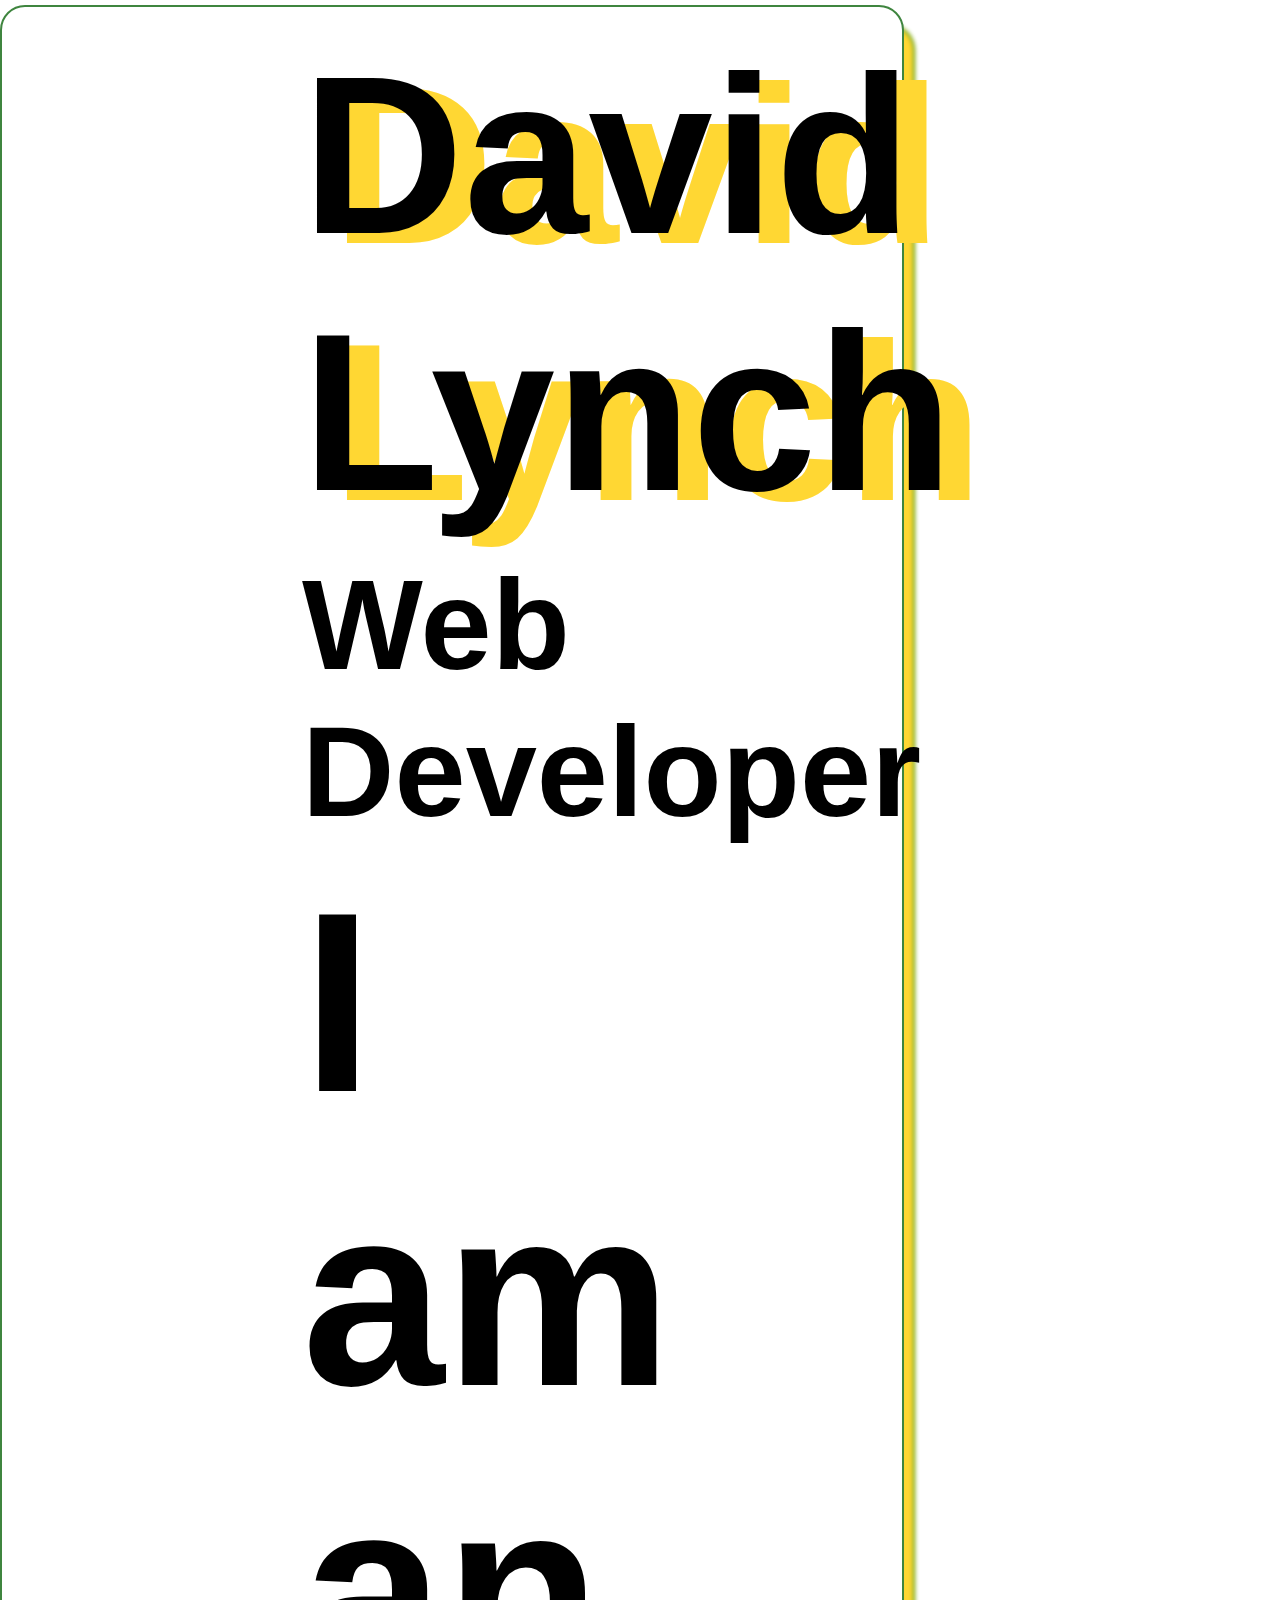
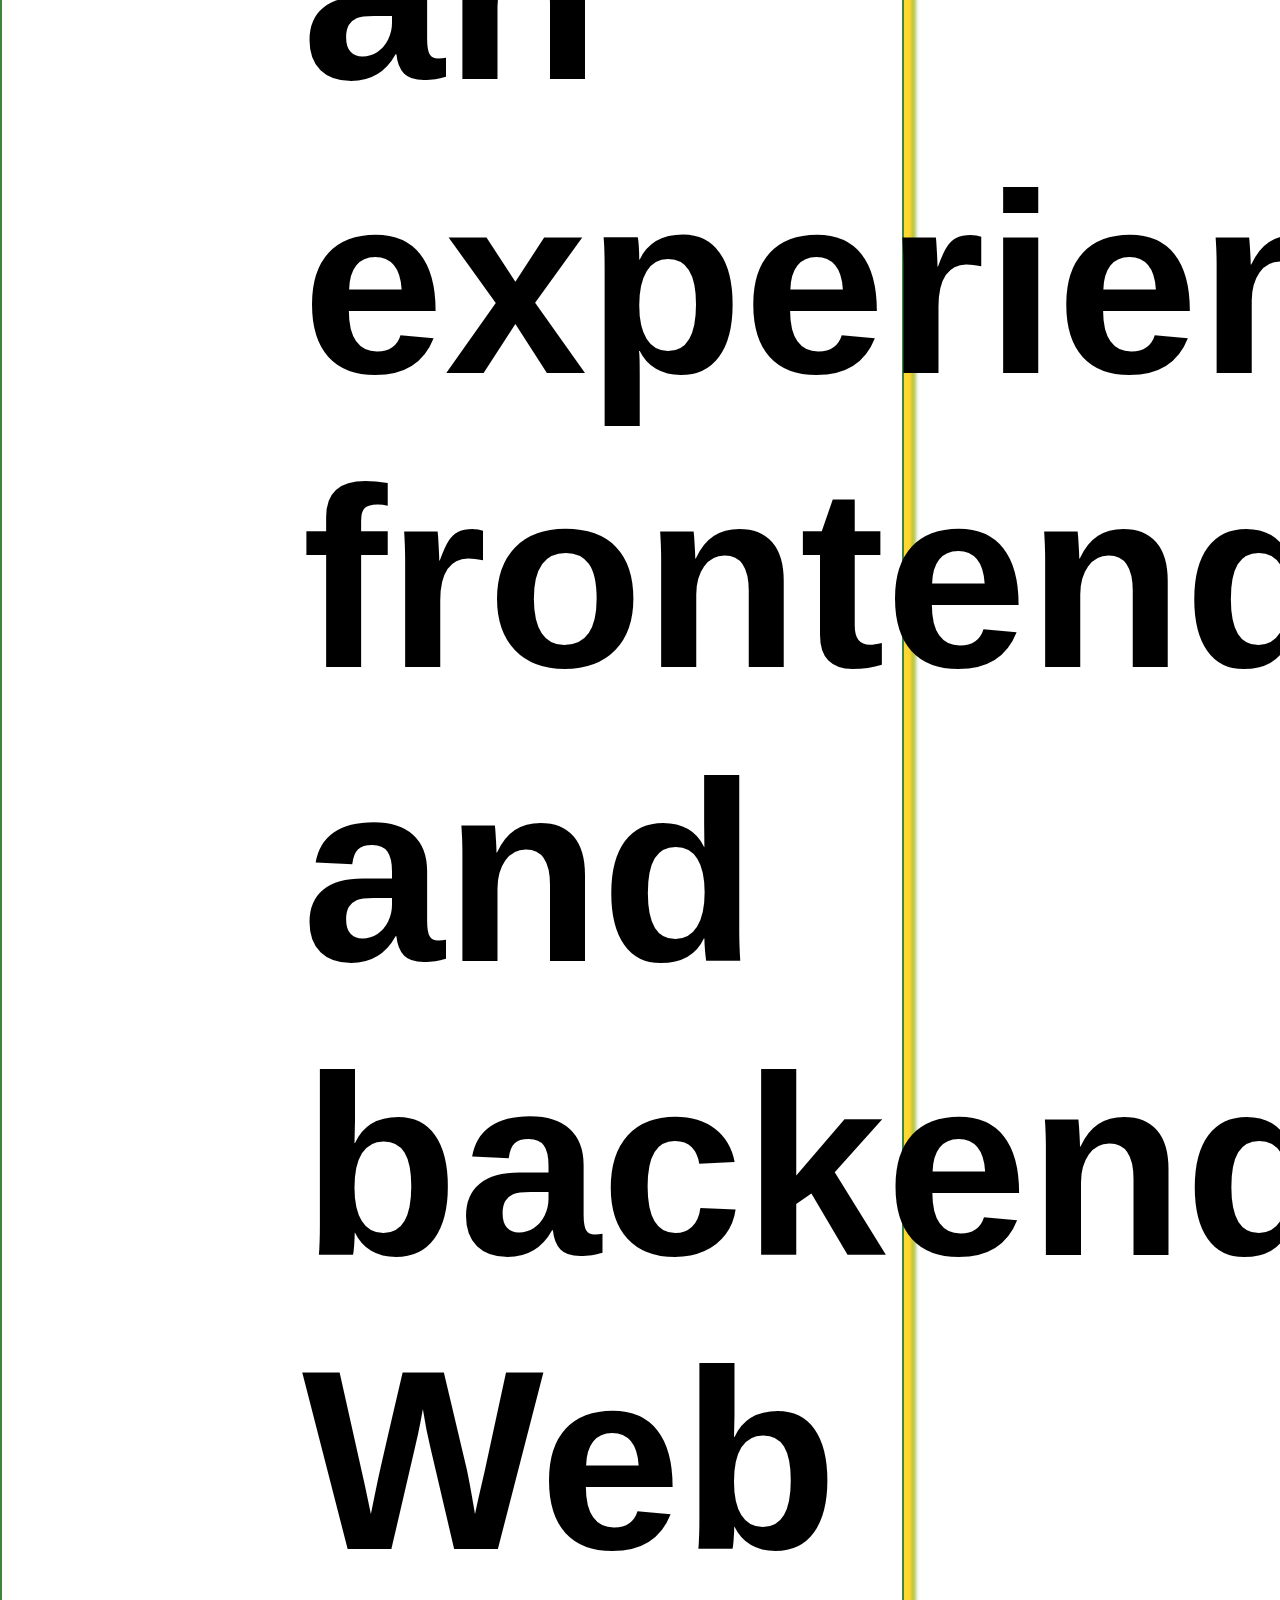
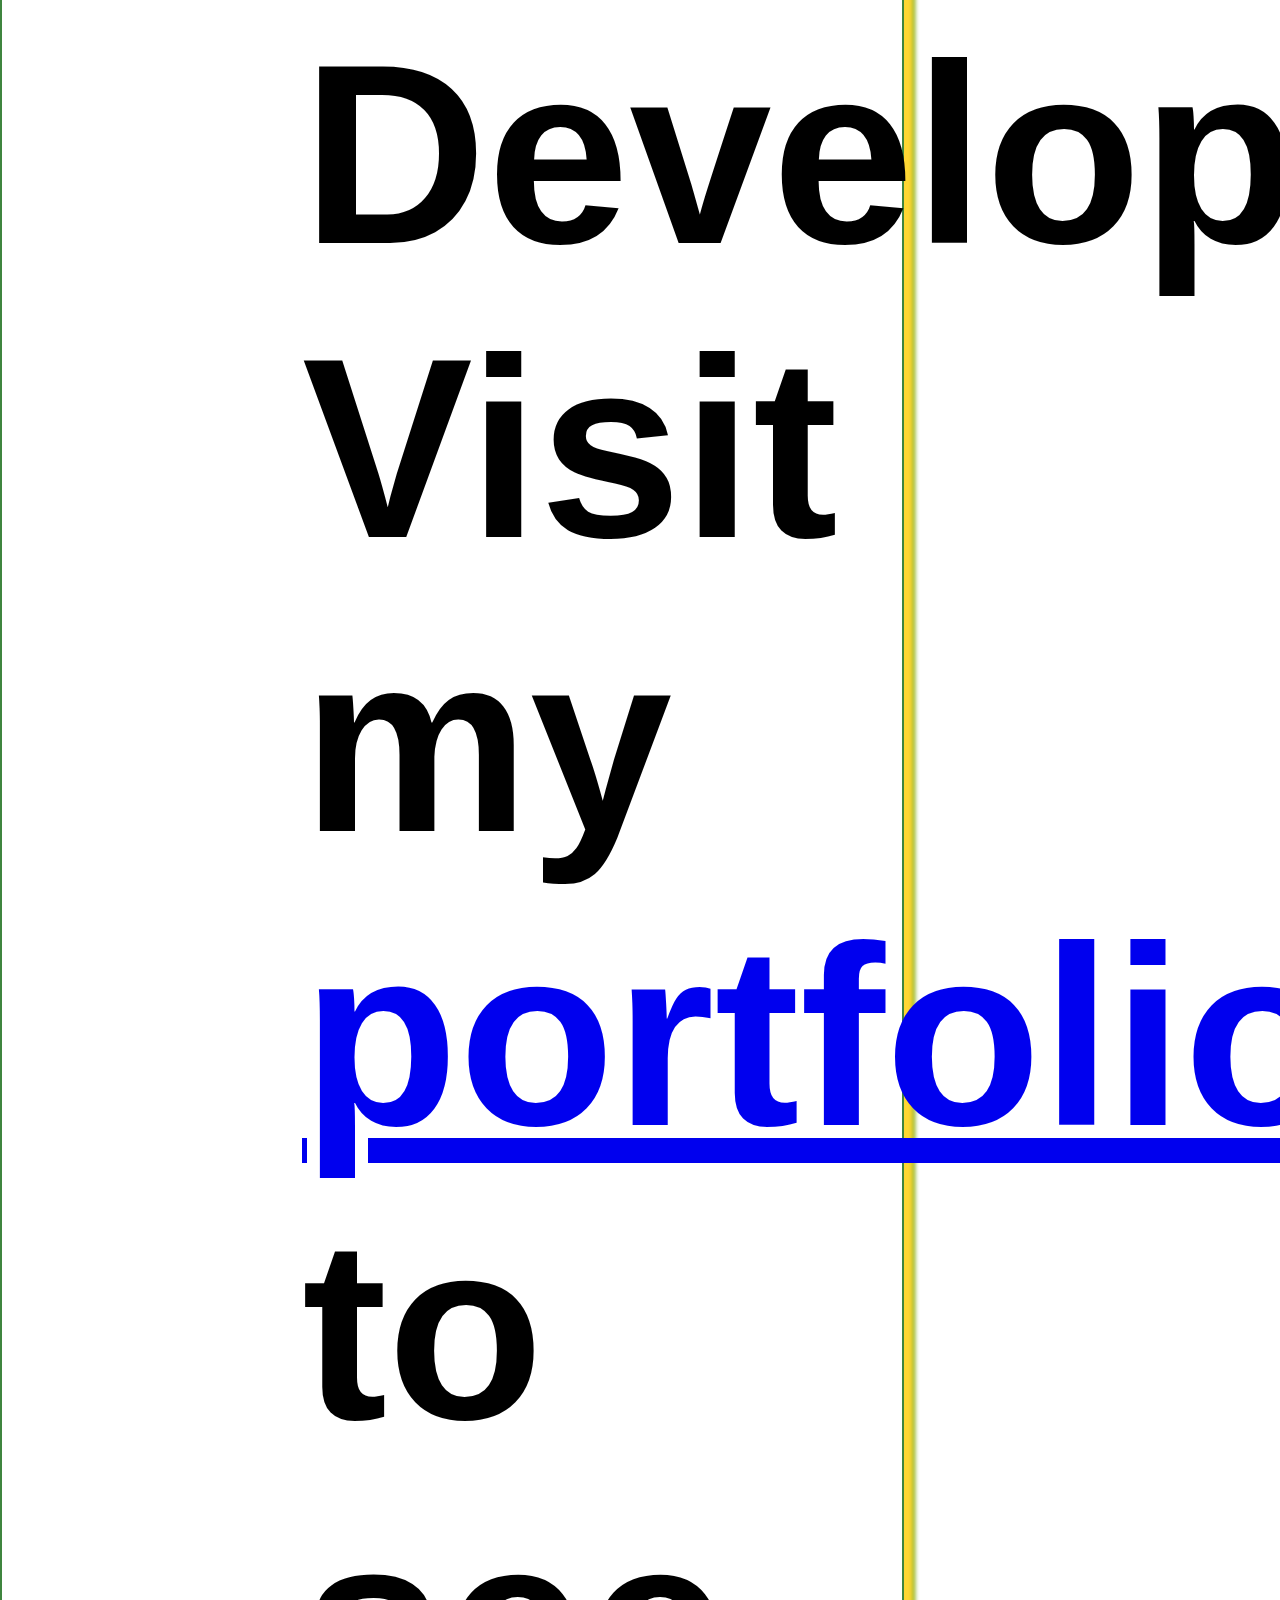
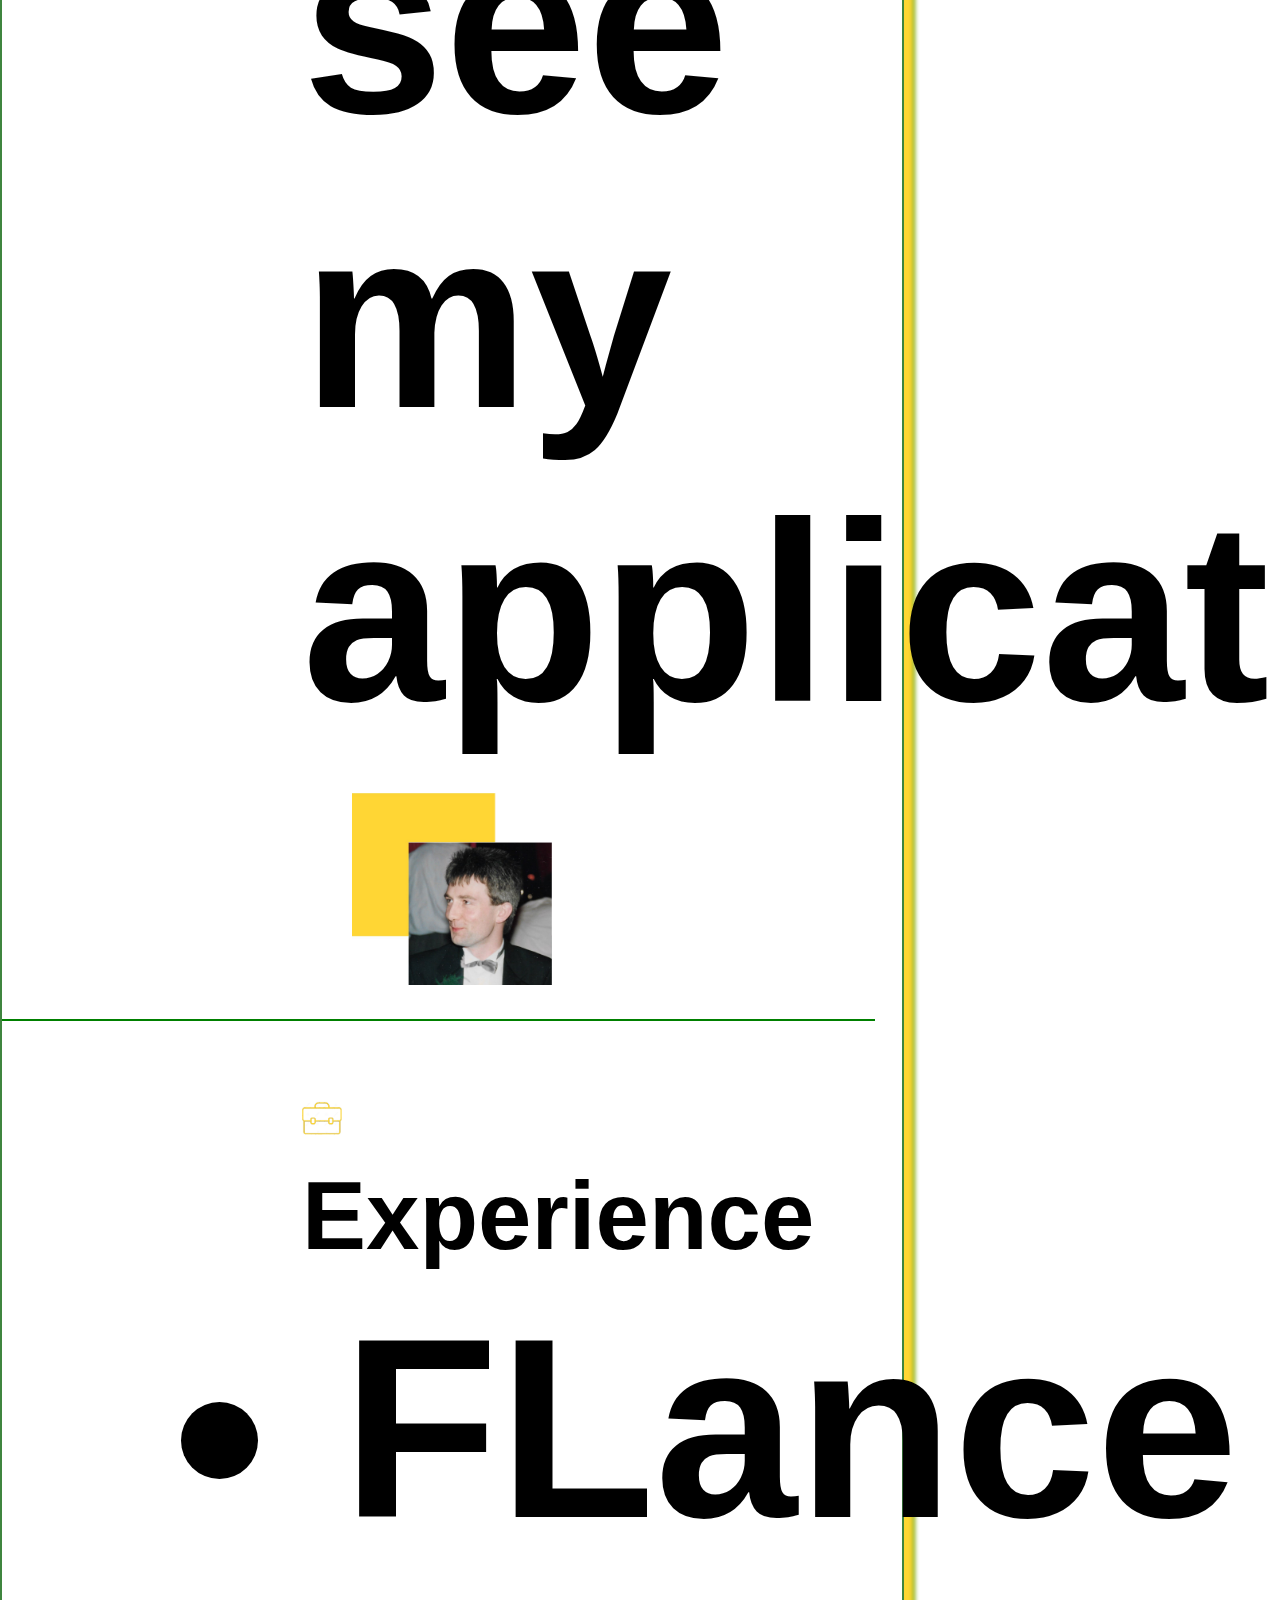
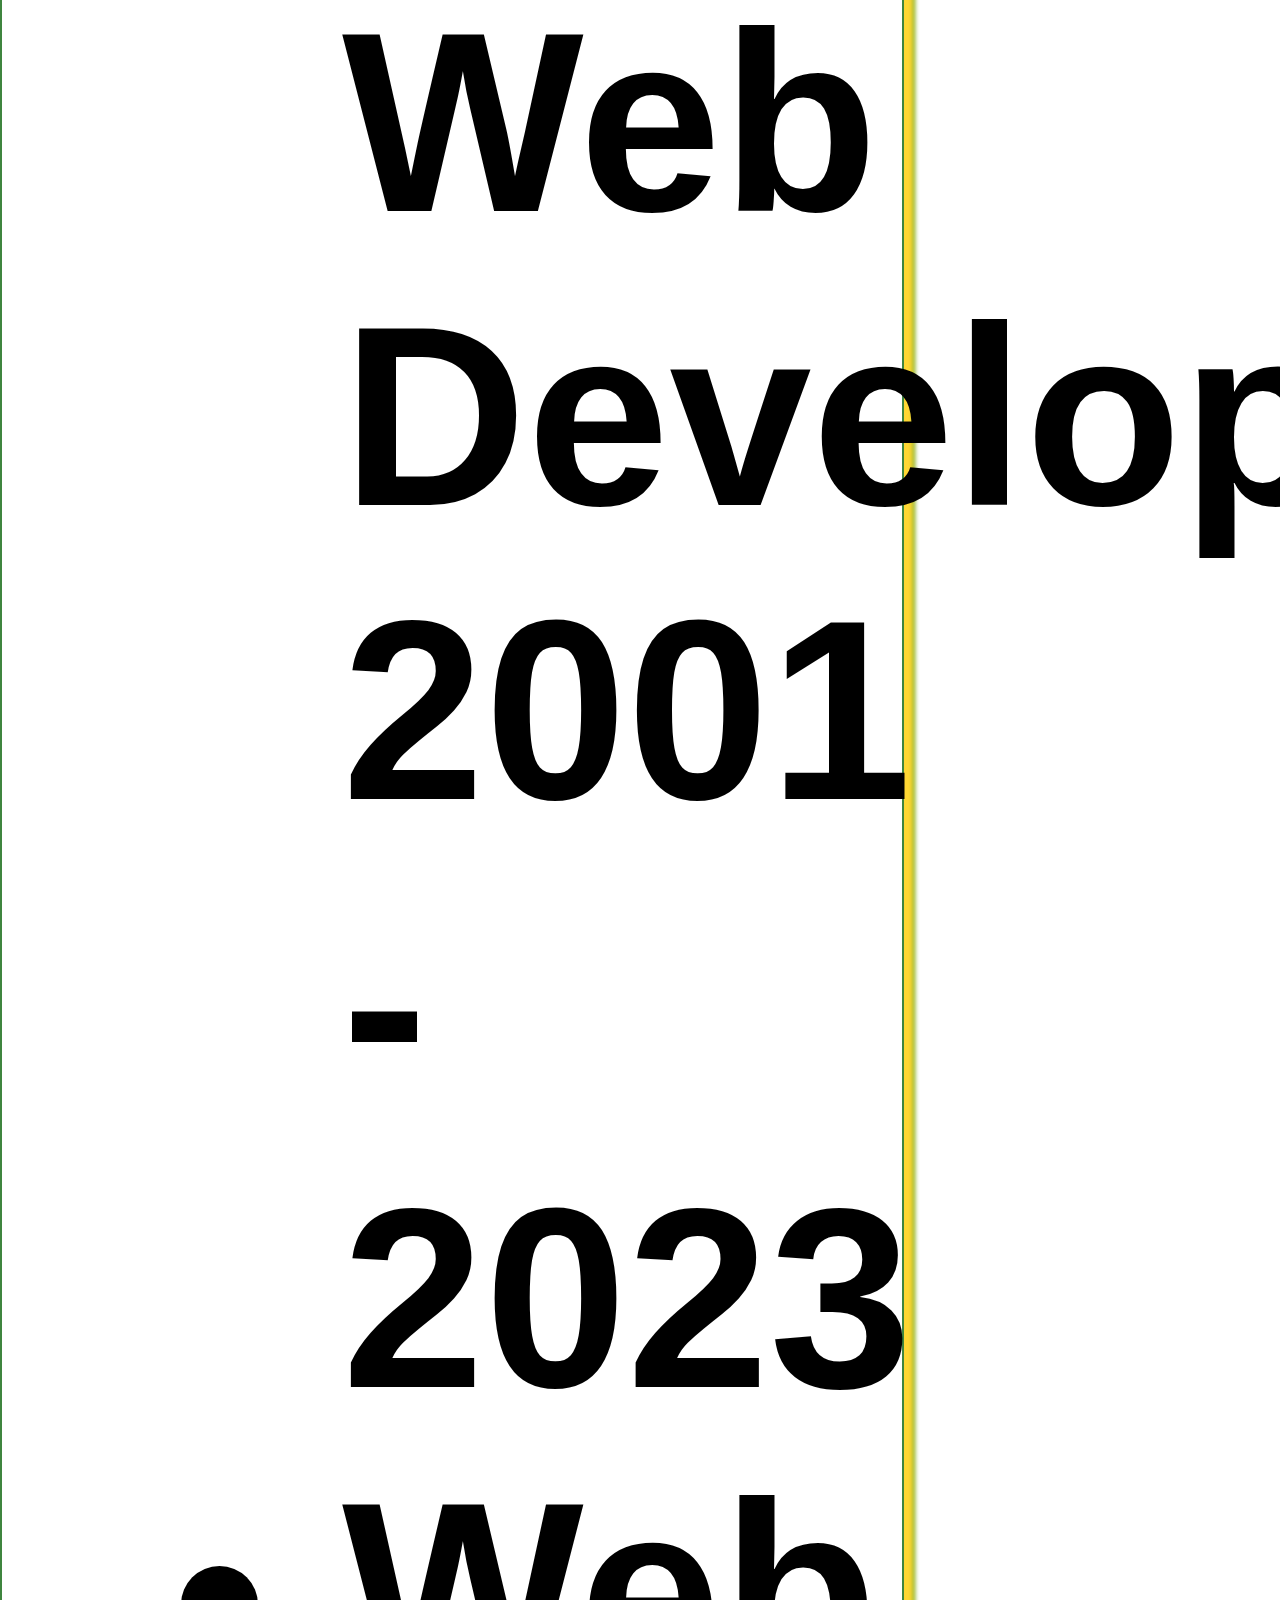
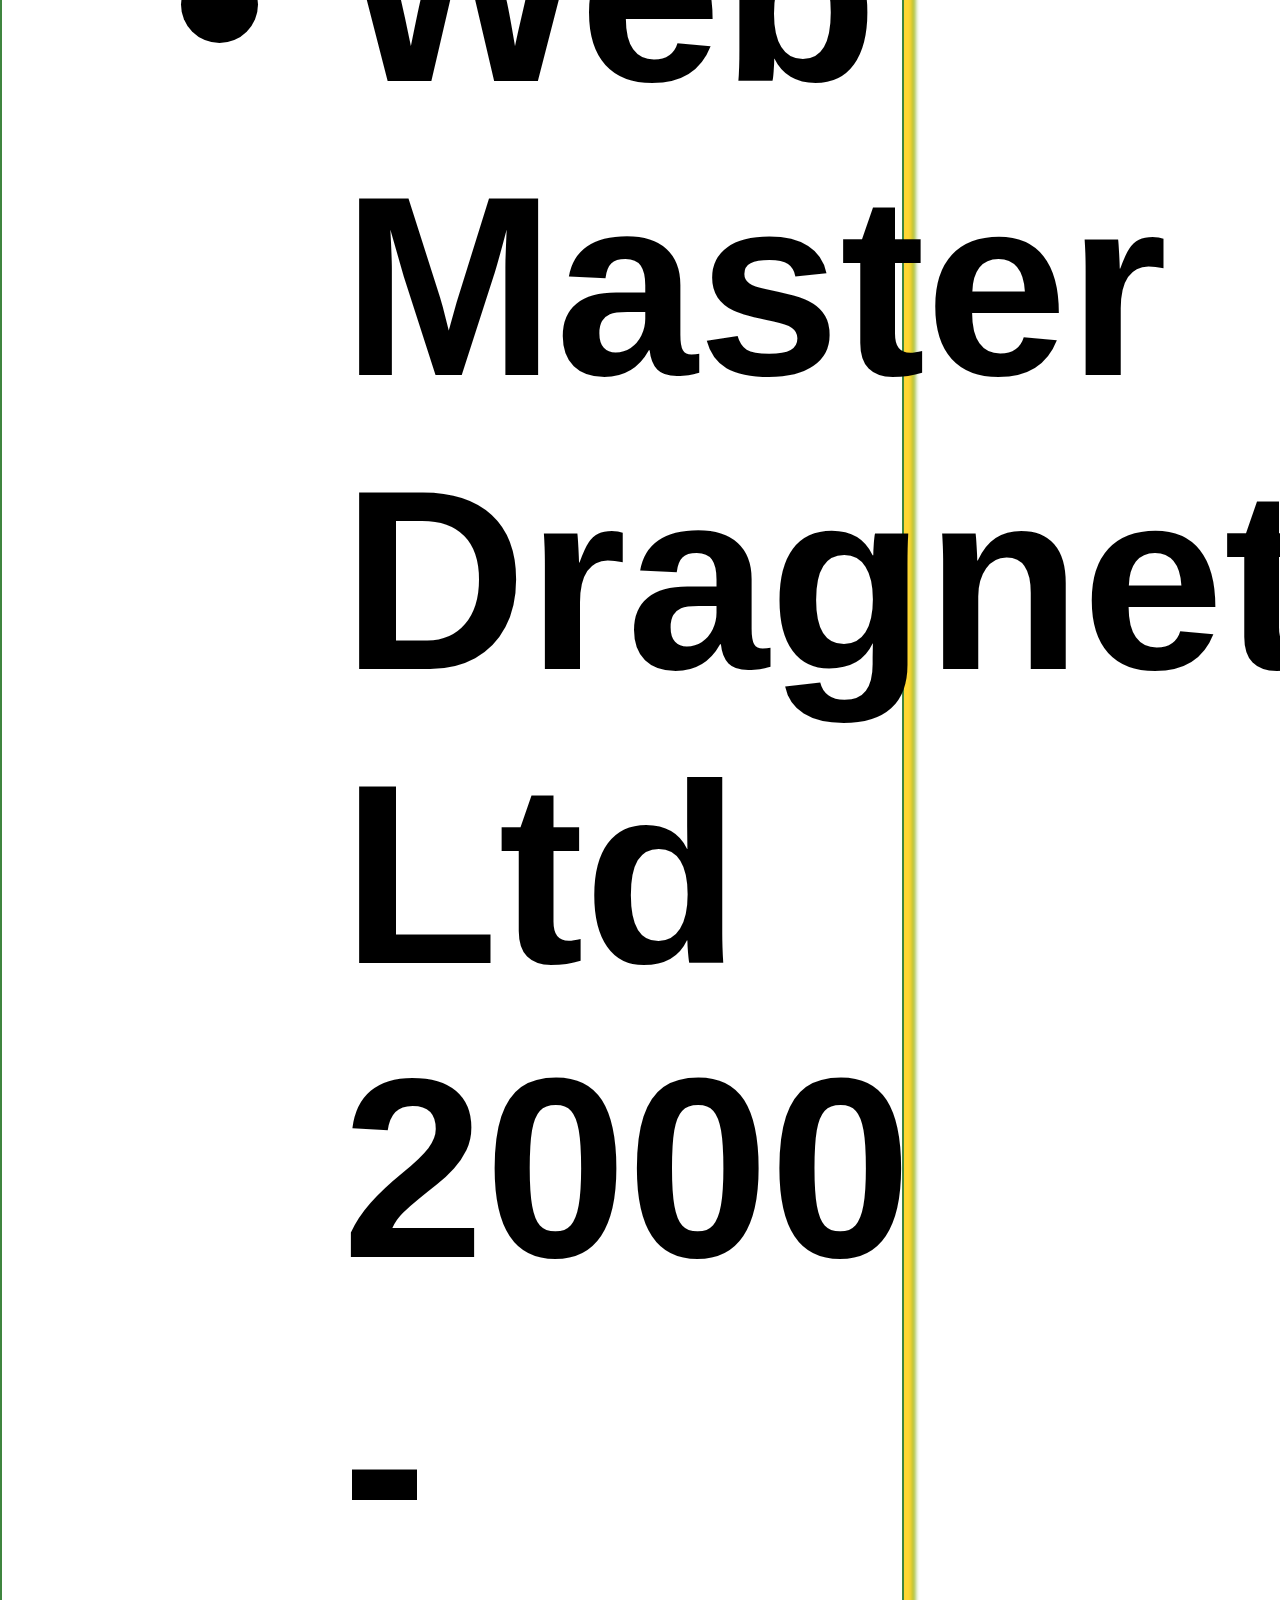
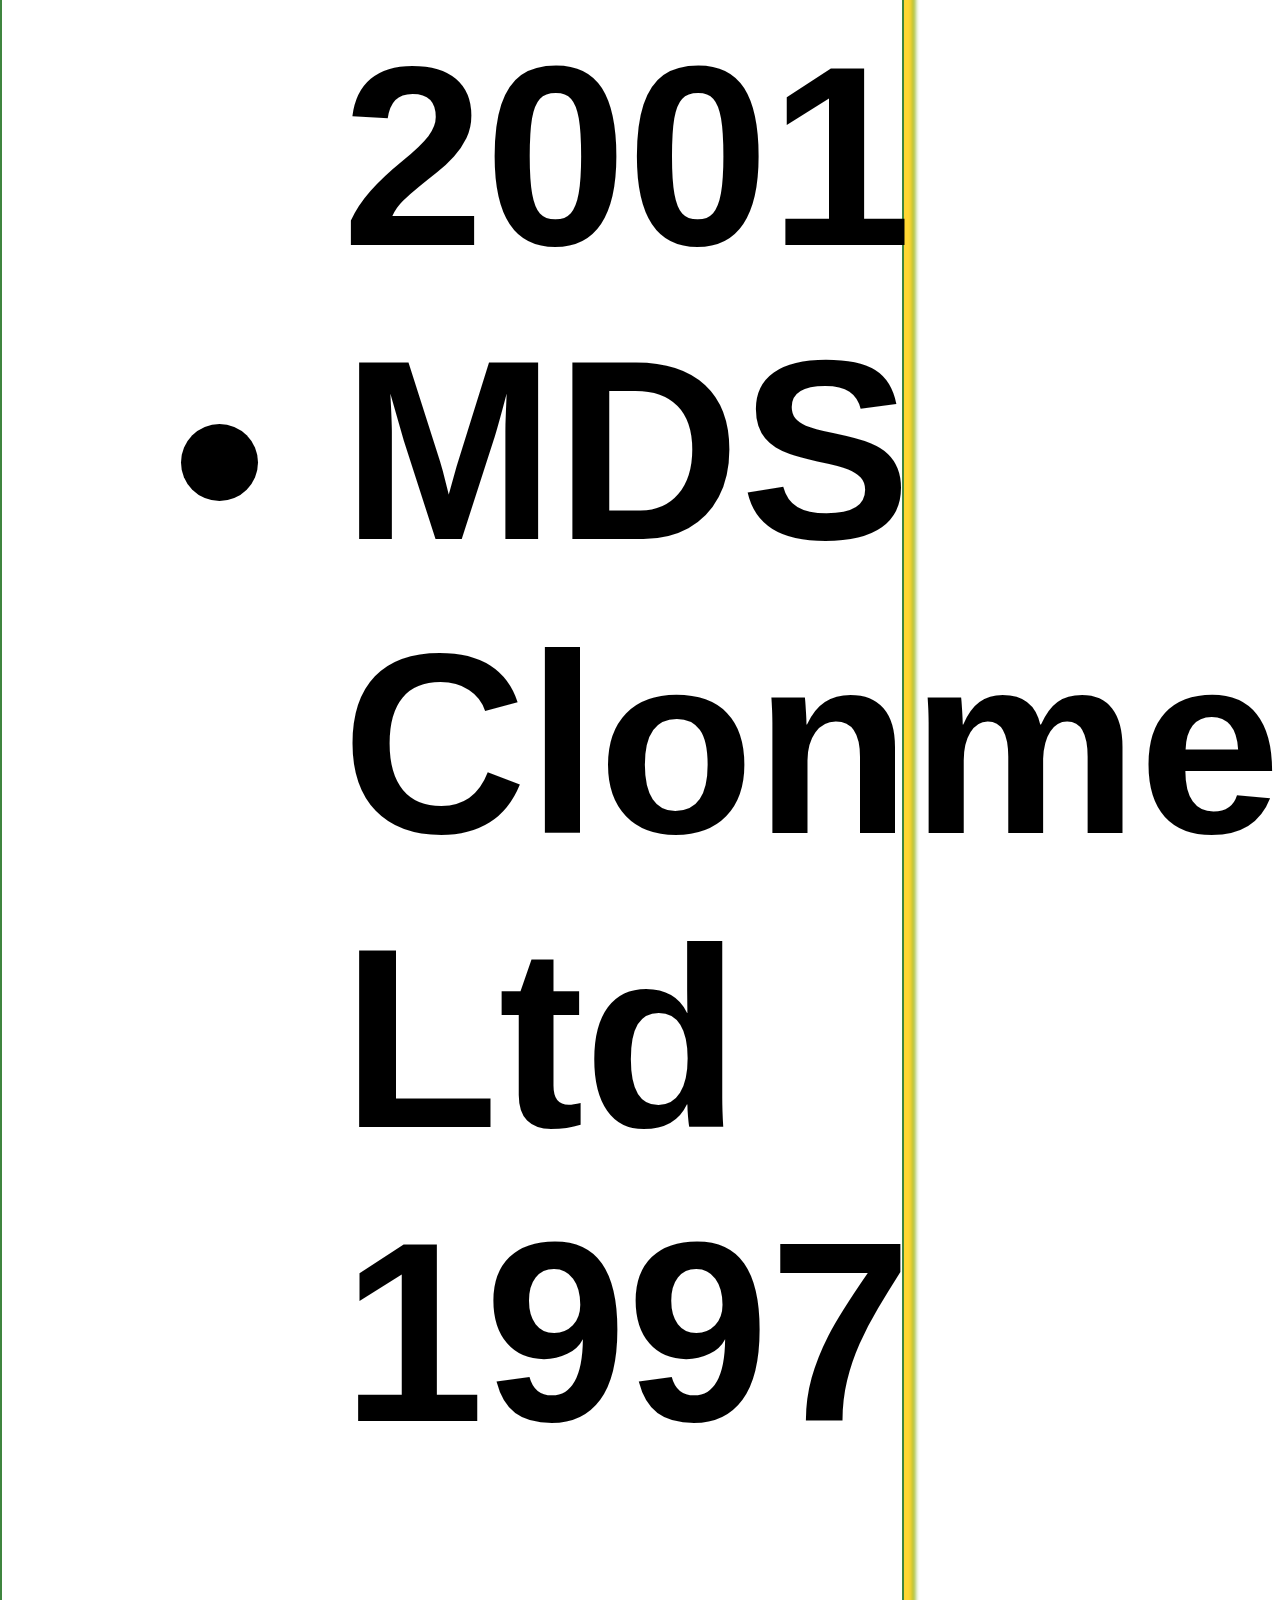
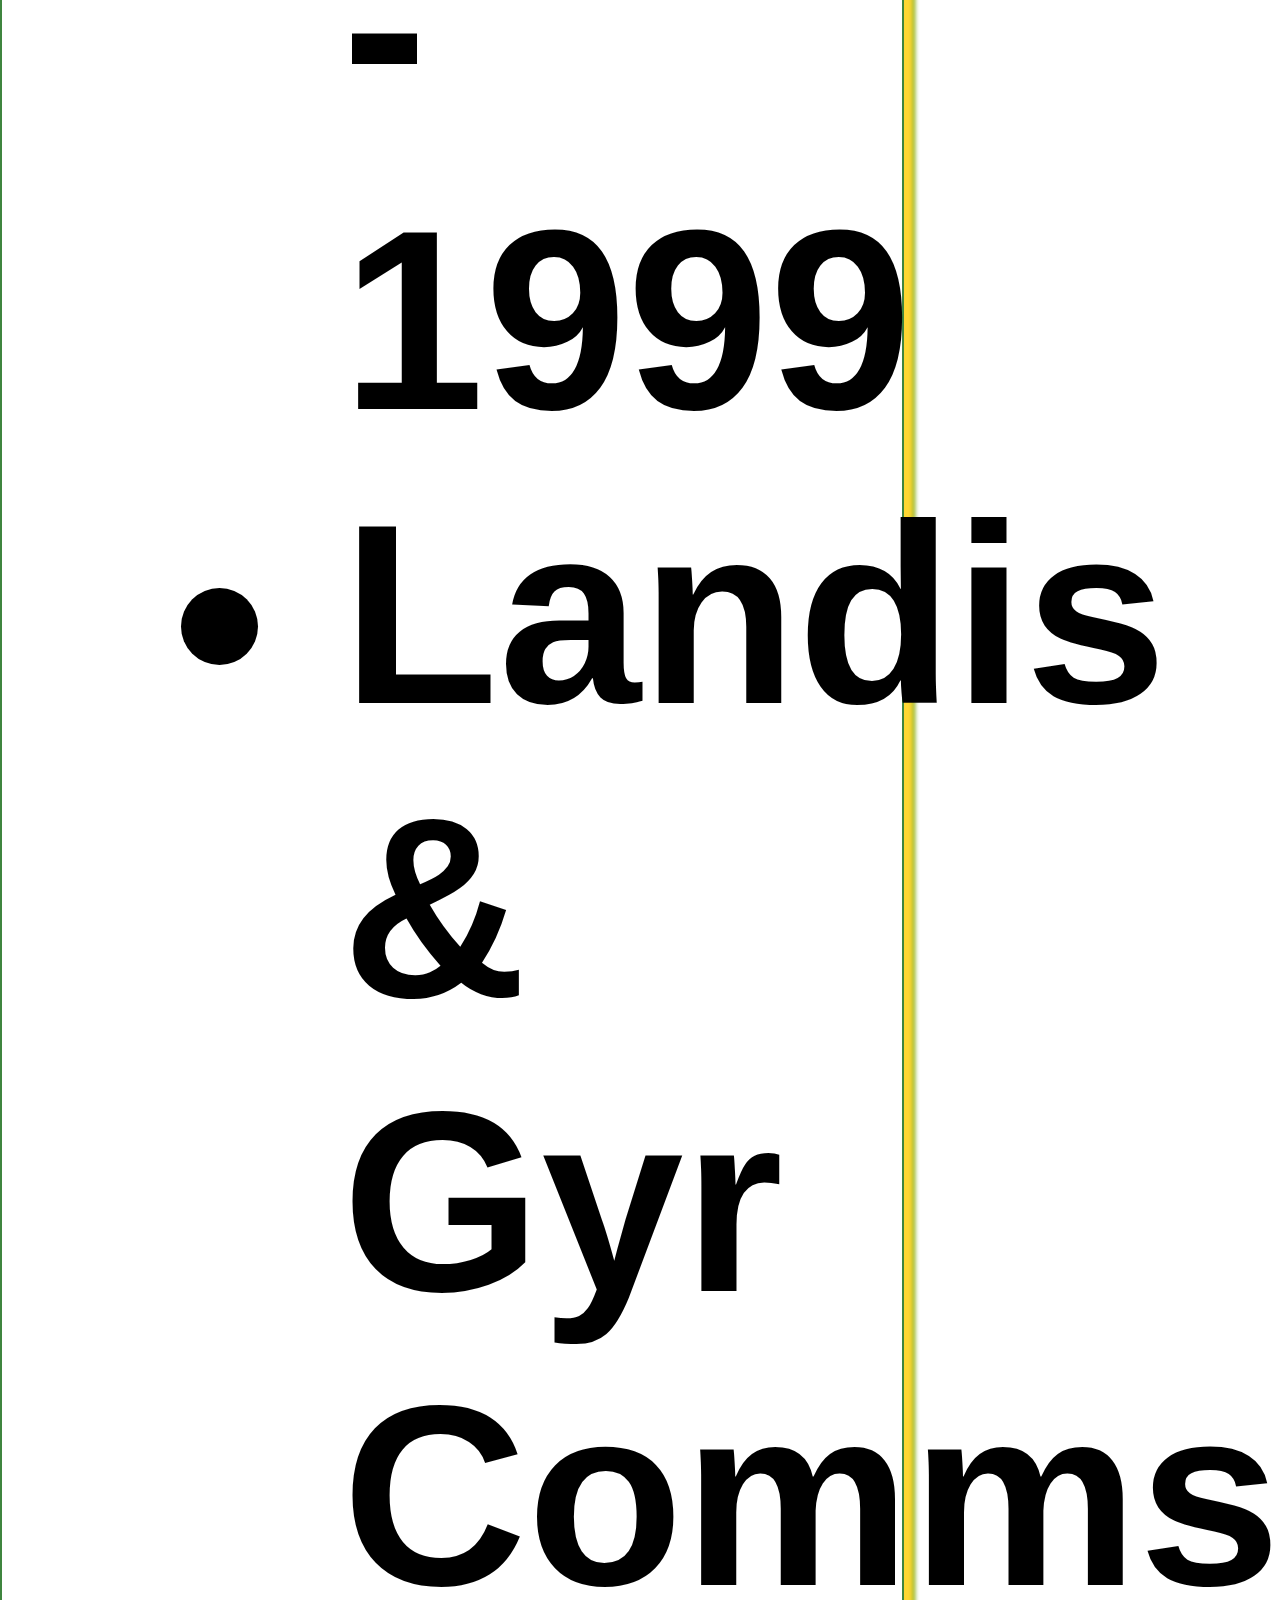
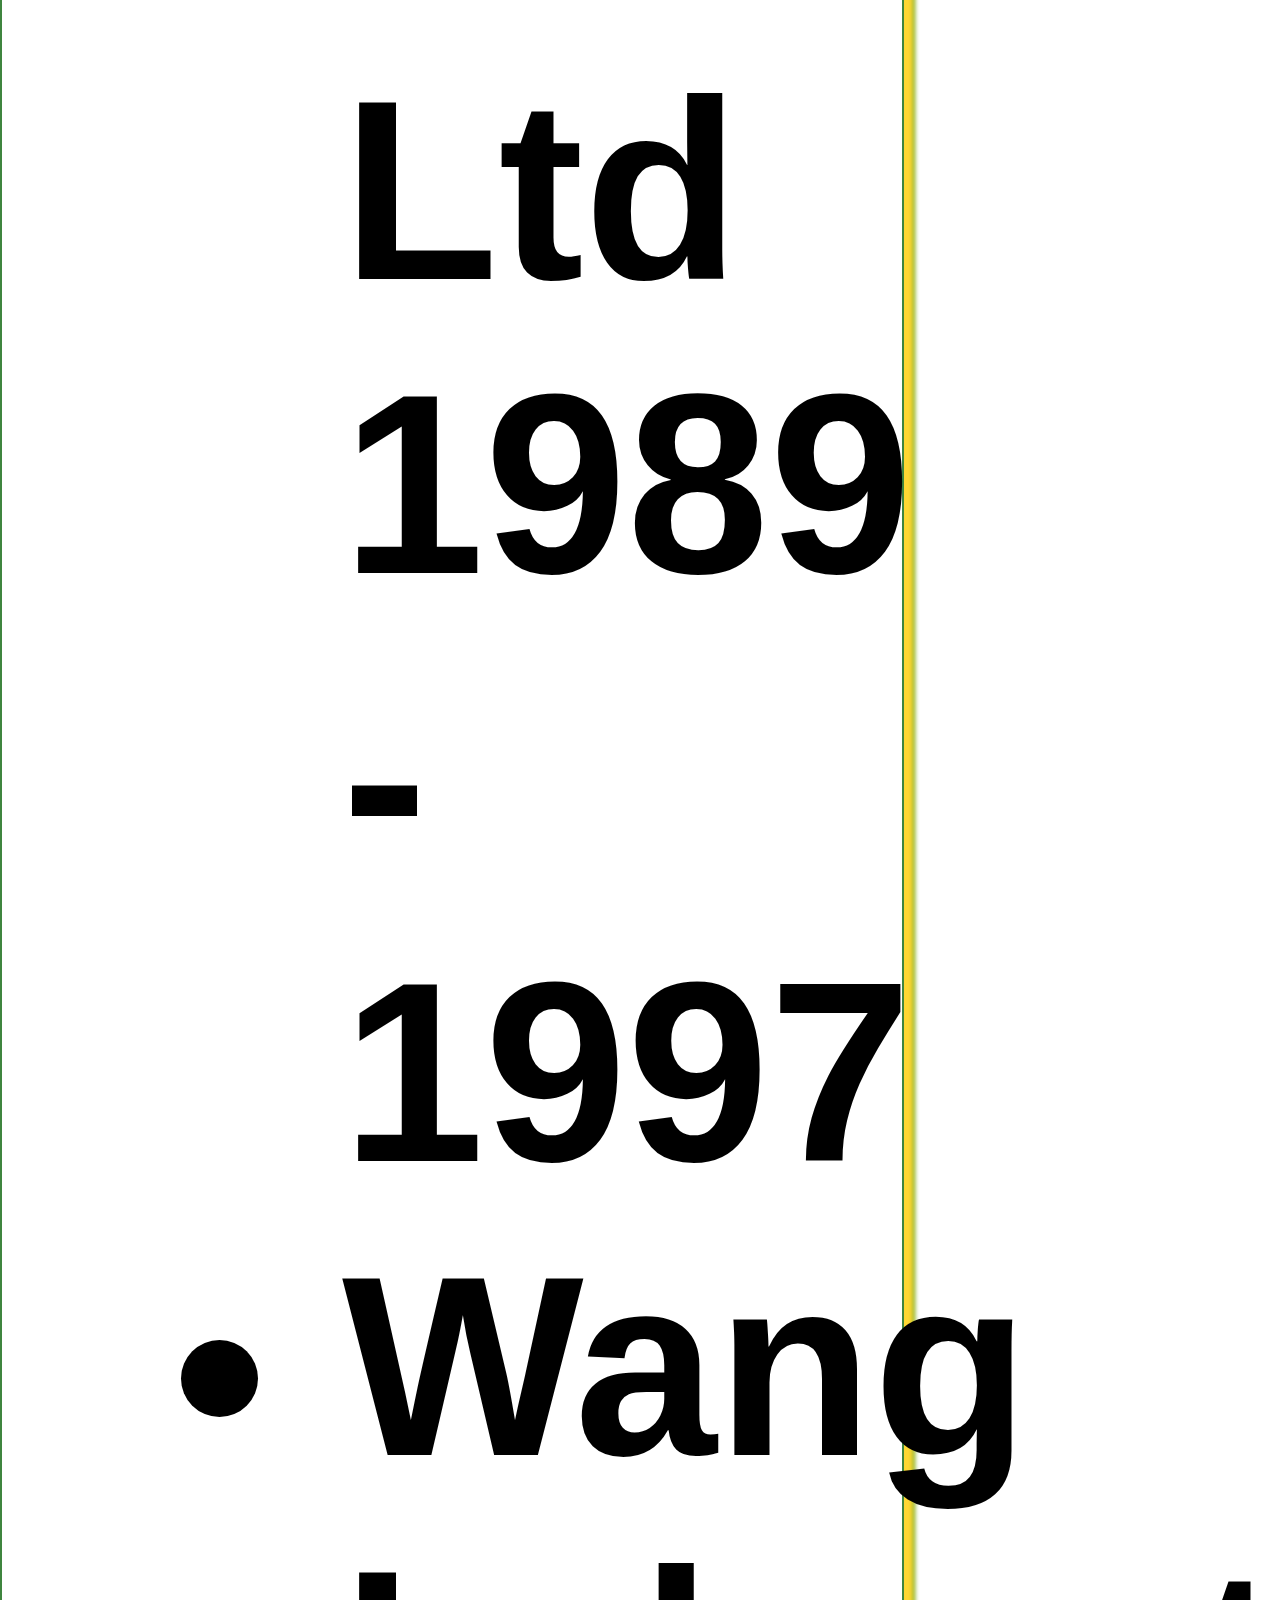
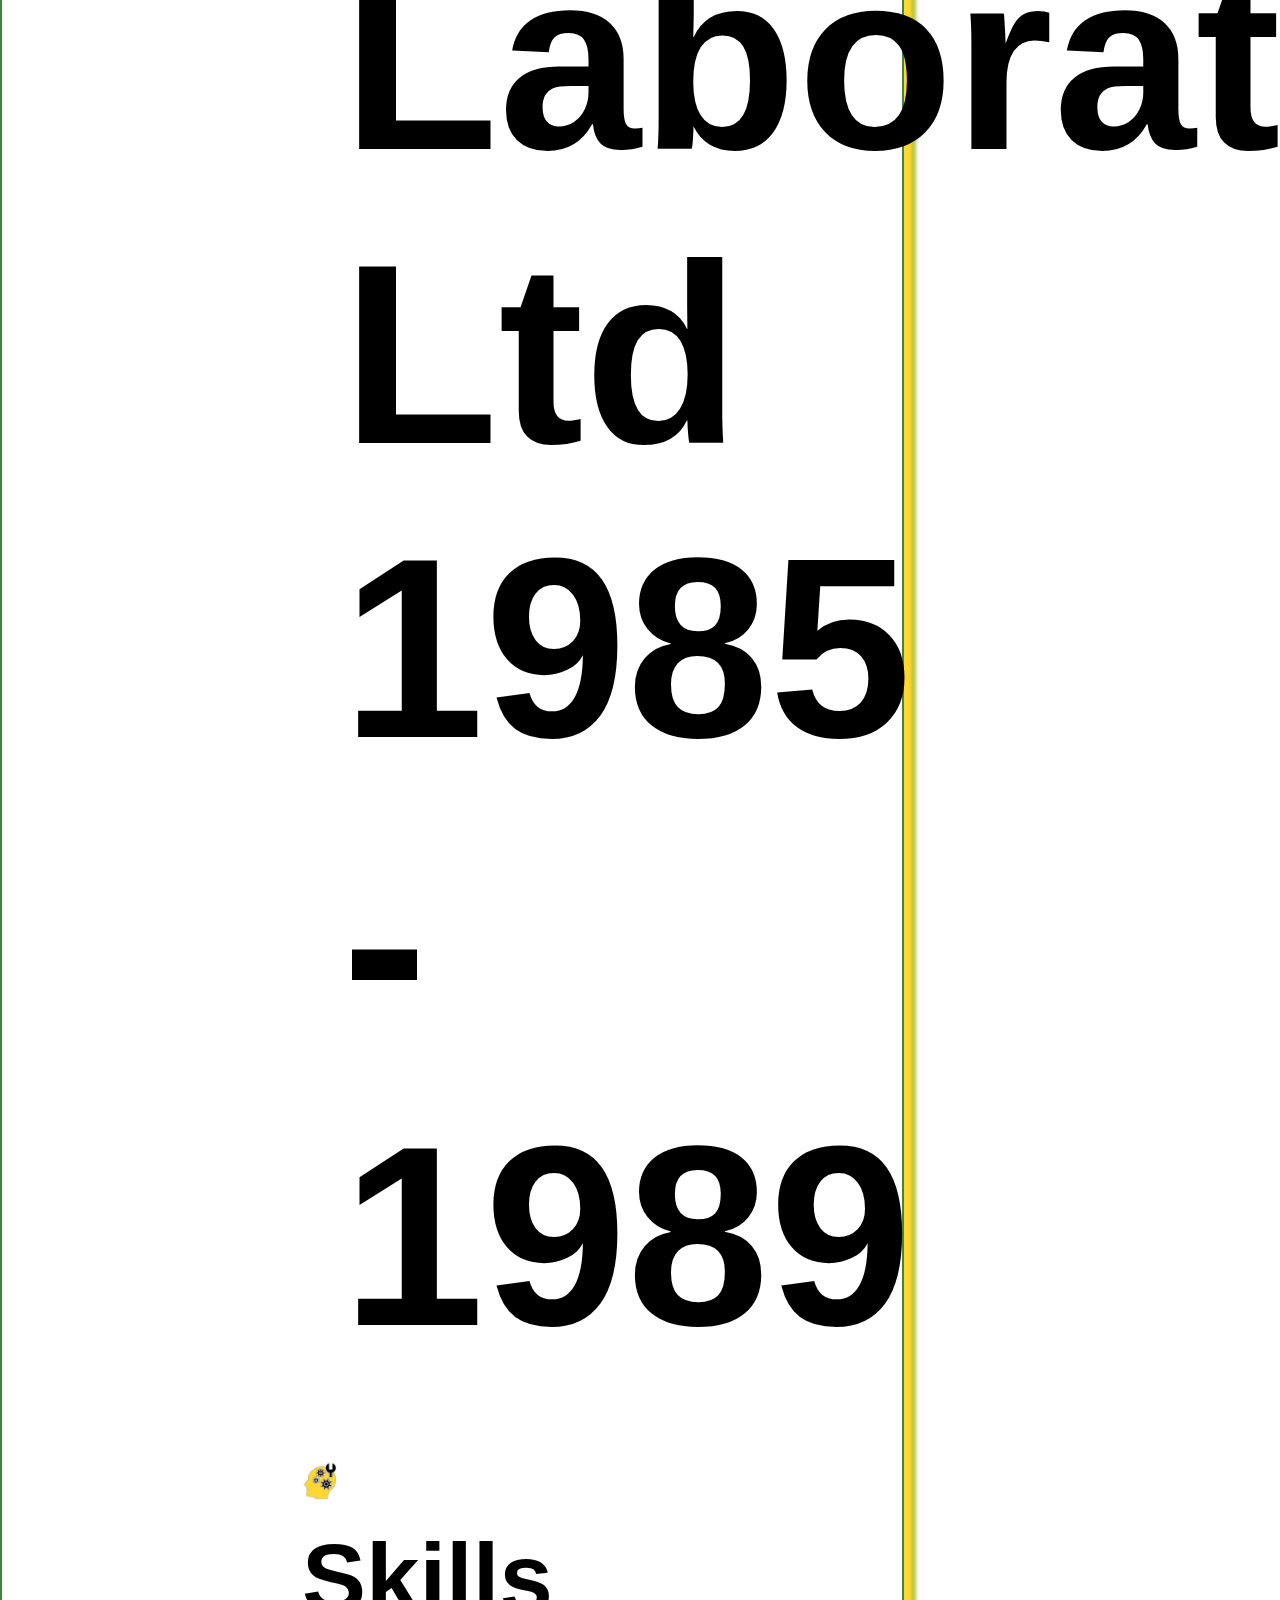
<file: index.html>
<!doctype html>
<html lang="en">
  <head>
    <meta charset="utf-8">
    <meta name="viewport" content="width=device-width, initial-scale=1">
    <title>David Lynch - Web Developer</title>
    <link rel="stylesheet" href="./css/styles.css">
    <link href="https://cdn.jsdelivr.net/npm/bootstrap@5.3.2/dist/css/bootstrap.min.css" rel="stylesheet" integrity="sha384-T3c6CoIi6uLrA9TneNEoa7RxnatzjcDSCmG1MXxSR1GAsXEV/Dwwykc2MPK8M2HN" crossorigin="anonymous">
  </head>
  <body>
    <div class="container text-center">

      <!-- -------------------------Row 1 ------------------- -->

      <div class="row">
        <div class="col-sm-12 col-md-6 col-lg-6 col-xl-6">

          <div class="main item">
            
            
            <div class="containerbox">
              <h1>David Lynch</h1>
              <h2>Web Developer</h2>
             <p>I am an experienced frontend
                and backend Web Developer.
                Visit my <a href="./portfolio.html" target="_self">portfolio</a> to see my applications. </p>
            </div>
          </div>

        </div>

        <div class="col-sm-12 col-md-6 col-lg-6 col-xl-6">
          <div class="myface item">
            <img src="./images/david.jpg" alt="David Lynch - Web Developer" class="img-fluid" width="200px">
        </div>
        </div>
      </div>

      <!-- ------------------------- HR ------------------- -->

      <div class="row">
        <div class="col-12"><div class="hrline"></div></div>
     </div>

      <!-- -------------------------Row 2 ------------------- -->

      <div class="row">

        <div class="col-sm-12 col-md-6 col-lg-6 col-xl-6">
          <div class="main item">
            <div class="containerbox"><p>
             <h3><img src="./images/experience.png" alt="Experience" height="40px"> Experience</h3>
              <ul>
                <li>FLance Web Developer 2001 - 2023</li>
                <li>Web Master Dragnet Ltd 2000 - 2001</li>
                <li>MDS Clonmel Ltd 1997 - 1999</li>
                <li>Landis & Gyr Comms Ltd 1989 - 1997</li>
                <li>Wang Laboratories Ltd 1985 - 1989</li>
              </ul>
            </p>
            </div>
          </div>
        </div>

        <div class="col-sm-12 col-md-6 col-lg-6 col-xl-6">
          <div class="main item">
            <div class="containerbox"><p>
             <h3><img src="./images/skills.gif" alt="Skills" height="40px"> Skills</h3>
              <ul>
                <li>Html5 and CSS</li>
                <li>Javascript, PHP, Python, SQL</li>
                <li>Bootstrap, Flex Box, Grid</li>
                <li>React.js and Vue.js</li>
                <li>Visual Studio, Atom, Sublime</li>
              </ul>
            </p>
            </div>
          </div>
        </div>

      </div>

      <!-- ------------------------- HR ------------------- -->

      <div class="row">
        <div class="col-12"><div class="hrline"></div></div>
     </div>

     <!-- -------------------------Row 3 ------------------- -->

     <div class="row">
       <div class="col-sm-12 col-md-6 col-lg-6 col-xl-6">

         <div class="main item">

          <div class="containerbox"><p>
            <h3><img src="./images/education.png" alt="Education" height="40px"> Education</h3>
             <ul>
               <li>Leaving Certificate 1981 - 1985</li>
               <li>Bachelor of Eng UL 1985 -1989</li>
               <li>Diploma in Web Design 2000</li>
               <li>Networks & Cyber Sec 2021 - 2023</li>
             </ul>
           </p></div>

         </div>

       </div>

       <div class="col-sm-12 col-md-6 col-lg-6 col-xl-6">
         <div class="main item">
          <div class="containerbox"><p>
            <h3><img src="./images/contactme.png" alt="Contact Me" height="40px"> Contact Me</h3>

            <img src="./images/mobile.png" alt="Mobile" height="30px"> +353 89 6022609<br />
            <img src="./images/email.png" alt="Email" height="30px"> <a href="mailto:david@davidlynch.co.uk">david@davidlynch.co.uk</a><br />
            <img src="./images/address.png" alt="Address" height="30px"> Friars Walk, Turners Cross, Cork City, T12 H92T, Ireland<br />
             
           </p></div>
       </div>
       </div>
     </div>

     <!-- ------------------------- HR ------------------- -->

     <div class="row">
      <div class="col-12"><div class="hrline"></div></div>
      </div>

   <!-- -------------------------Row 4 ------------------- -->

   <div class="row">
    <div class="col additional">Additional Information</div>
  </div>

   <!-- -------------------------Row 5 ------------------- -->

   <div class="row">

     <div class="col-sm-12 col-md-3 col-lg-3 col-xl-3"> 
      <a href="./portfolio.html" target="_self"><img src="./images/portfolio.gif" alt="Portfolio" height="100px"></a><br />
      <h4>Portfolio</h4><br />
    </div>

    <div class="col-sm-12 col-md-3 col-lg-3 col-xl-3"> 
      <a href="./interests.html" target="_self"><img src="./images/interests.gif" alt="Interests" height="100px"></a><br />
      <h4>Interests</h4><br />
    </div>

    <div class="col-sm-12 col-md-3 col-lg-3 col-xl-3"> 
      <a href="./skills.html" target="_self"><img src="./images/skills.gif" alt="More Skills" height="100px"></a><br />
      <h4>More Skills</h4><br />
    </div>

    <div class="col-sm-12 col-md-3 col-lg-3 col-xl-3"> 
      <a href="./aboutme.html" target="_self"><img src="./images/aboutme.png" alt="About Me" height="100px"></a><br />
      <h4>About Me</h4><br />
    </div>

    </div>

    <script src="https://cdn.jsdelivr.net/npm/bootstrap@5.3.2/dist/js/bootstrap.bundle.min.js" integrity="sha384-C6RzsynM9kWDrMNeT87bh95OGNyZPhcTNXj1NW7RuBCsyN/o0jlpcV8Qyq46cDfL" crossorigin="anonymous"></script>
  </body>
</html>
</file>
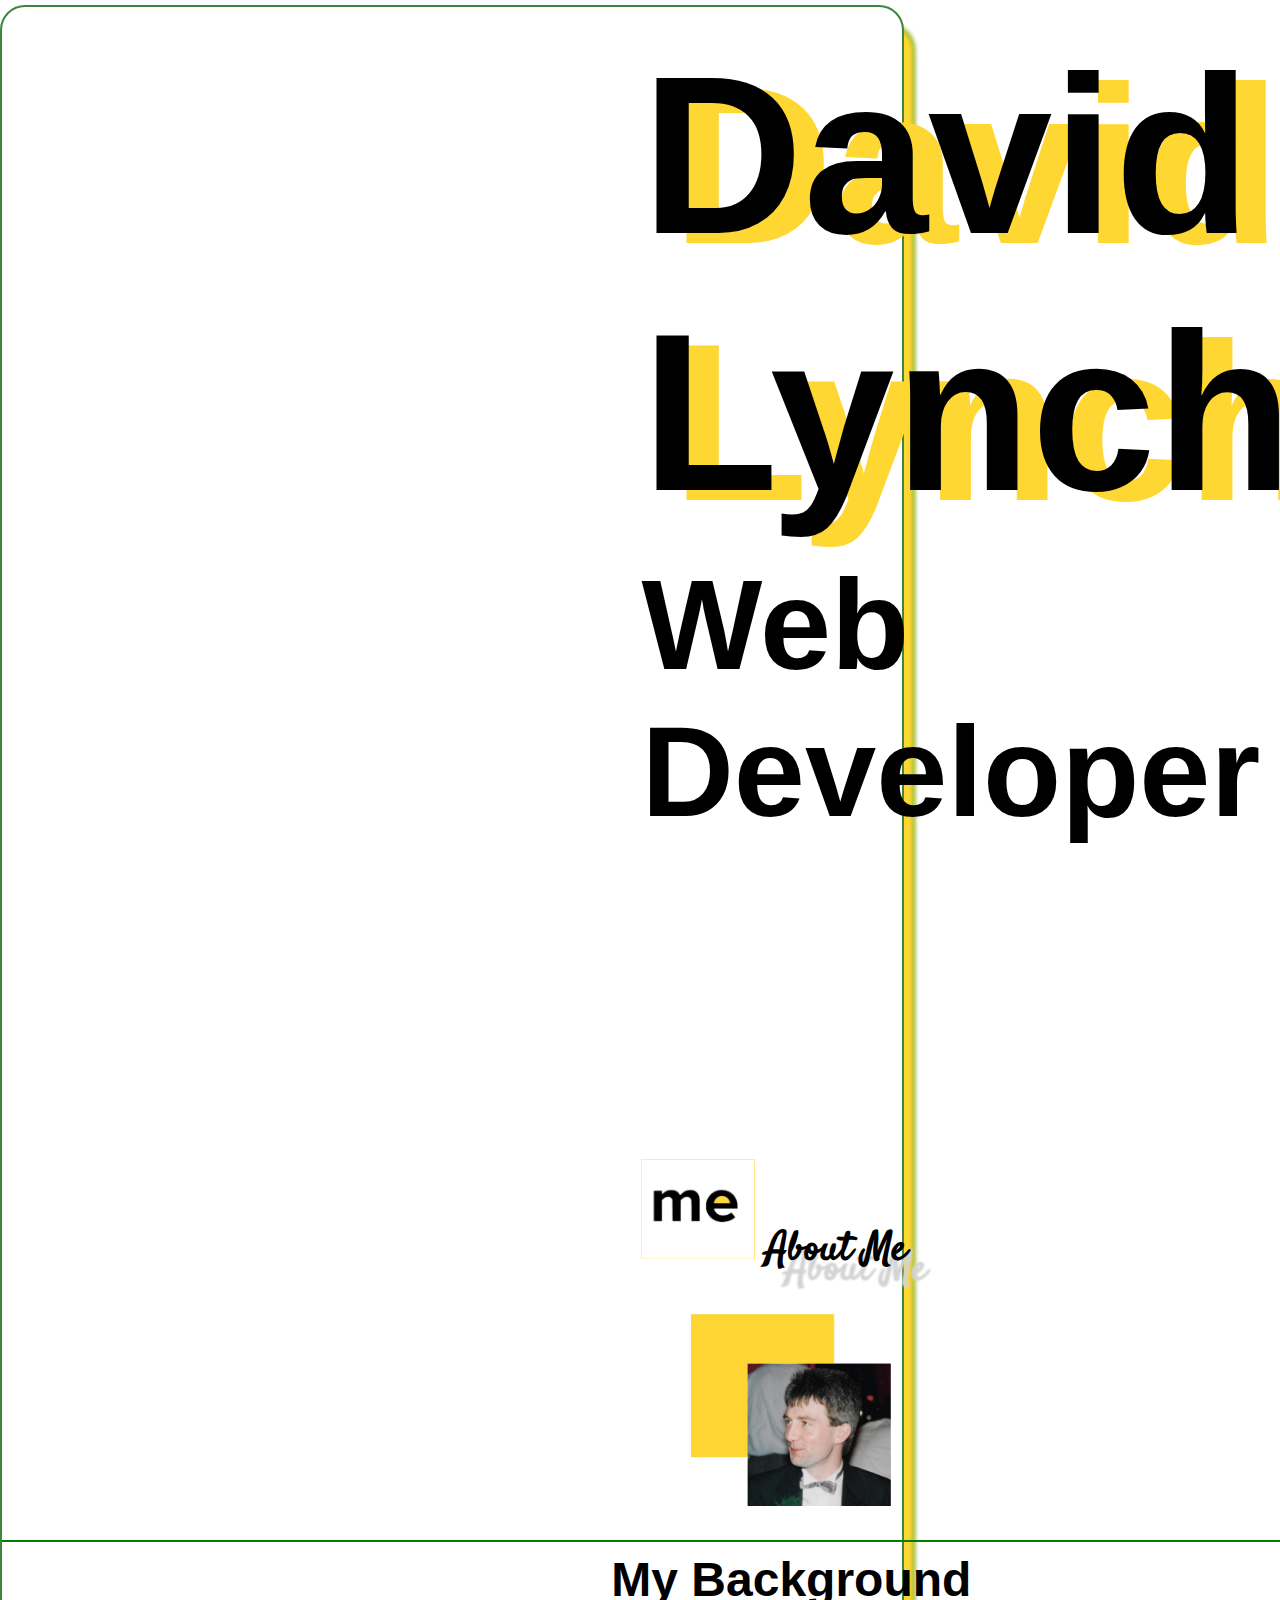
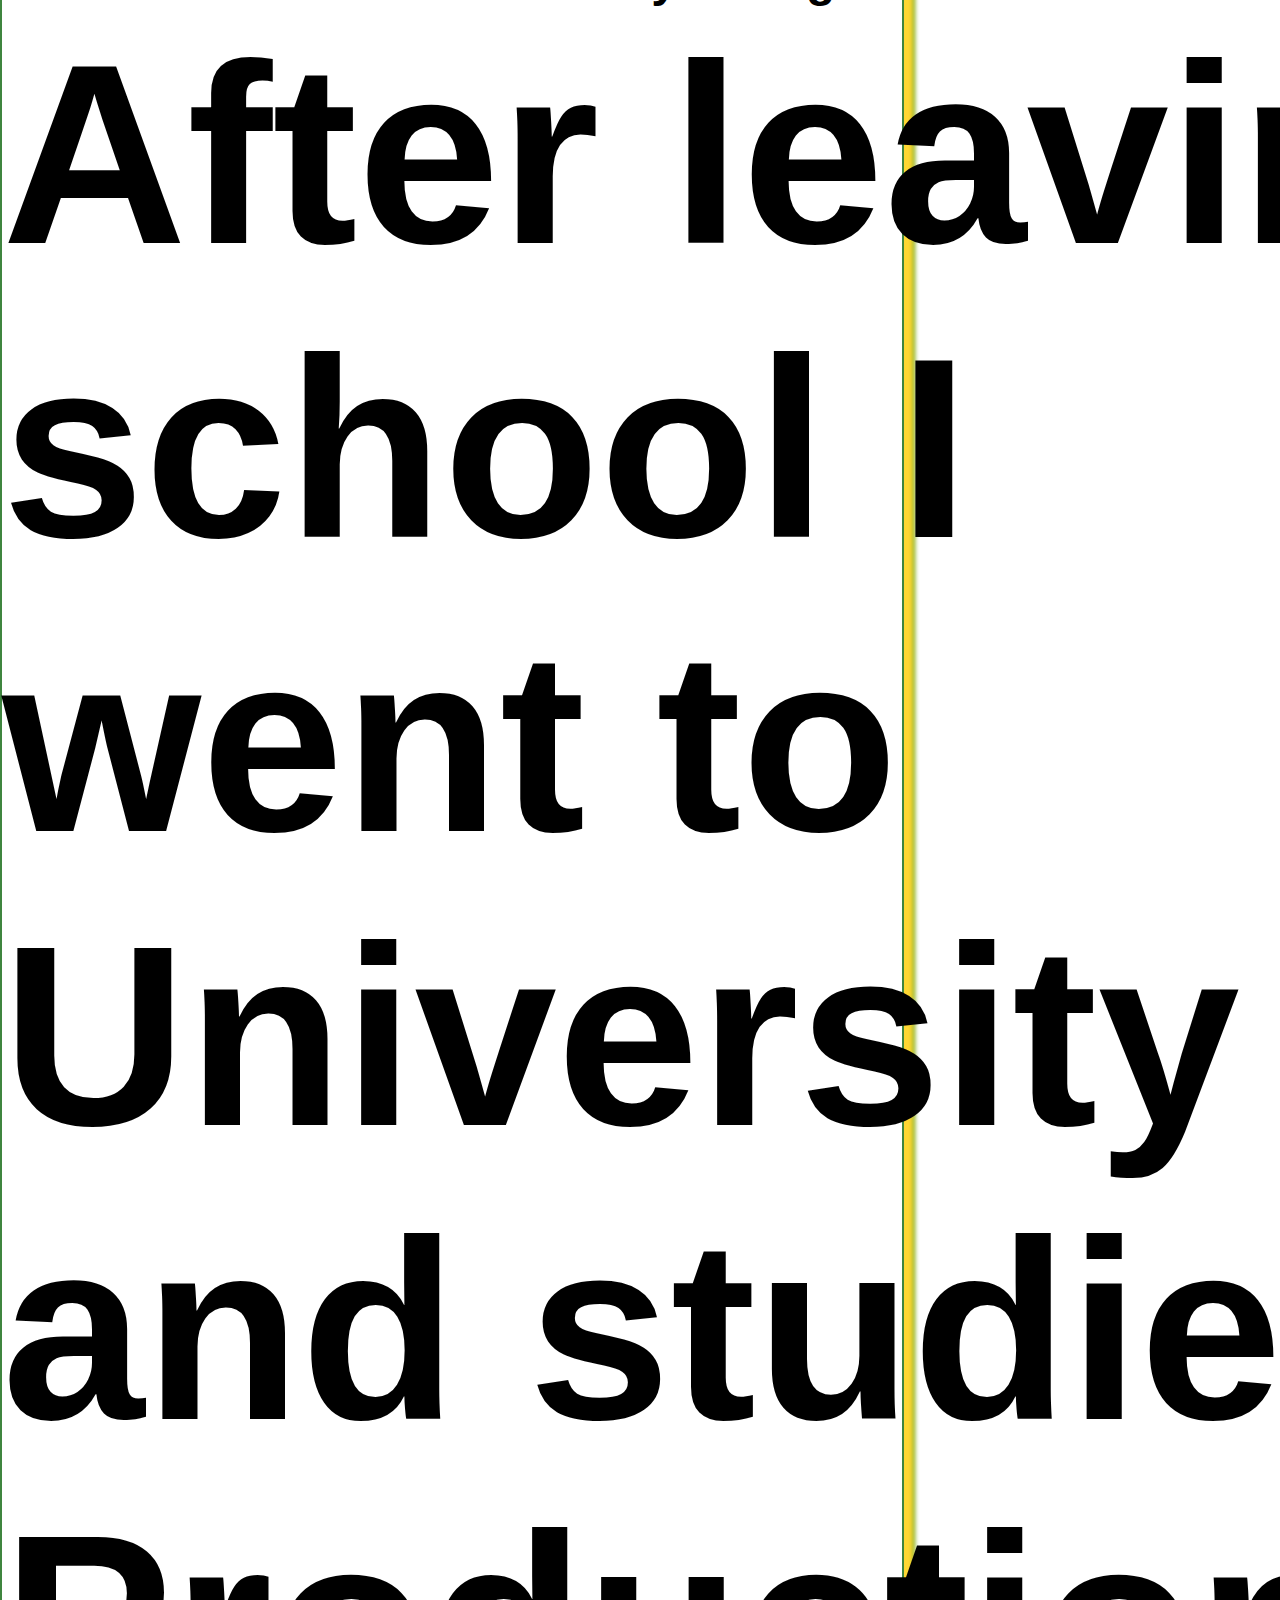
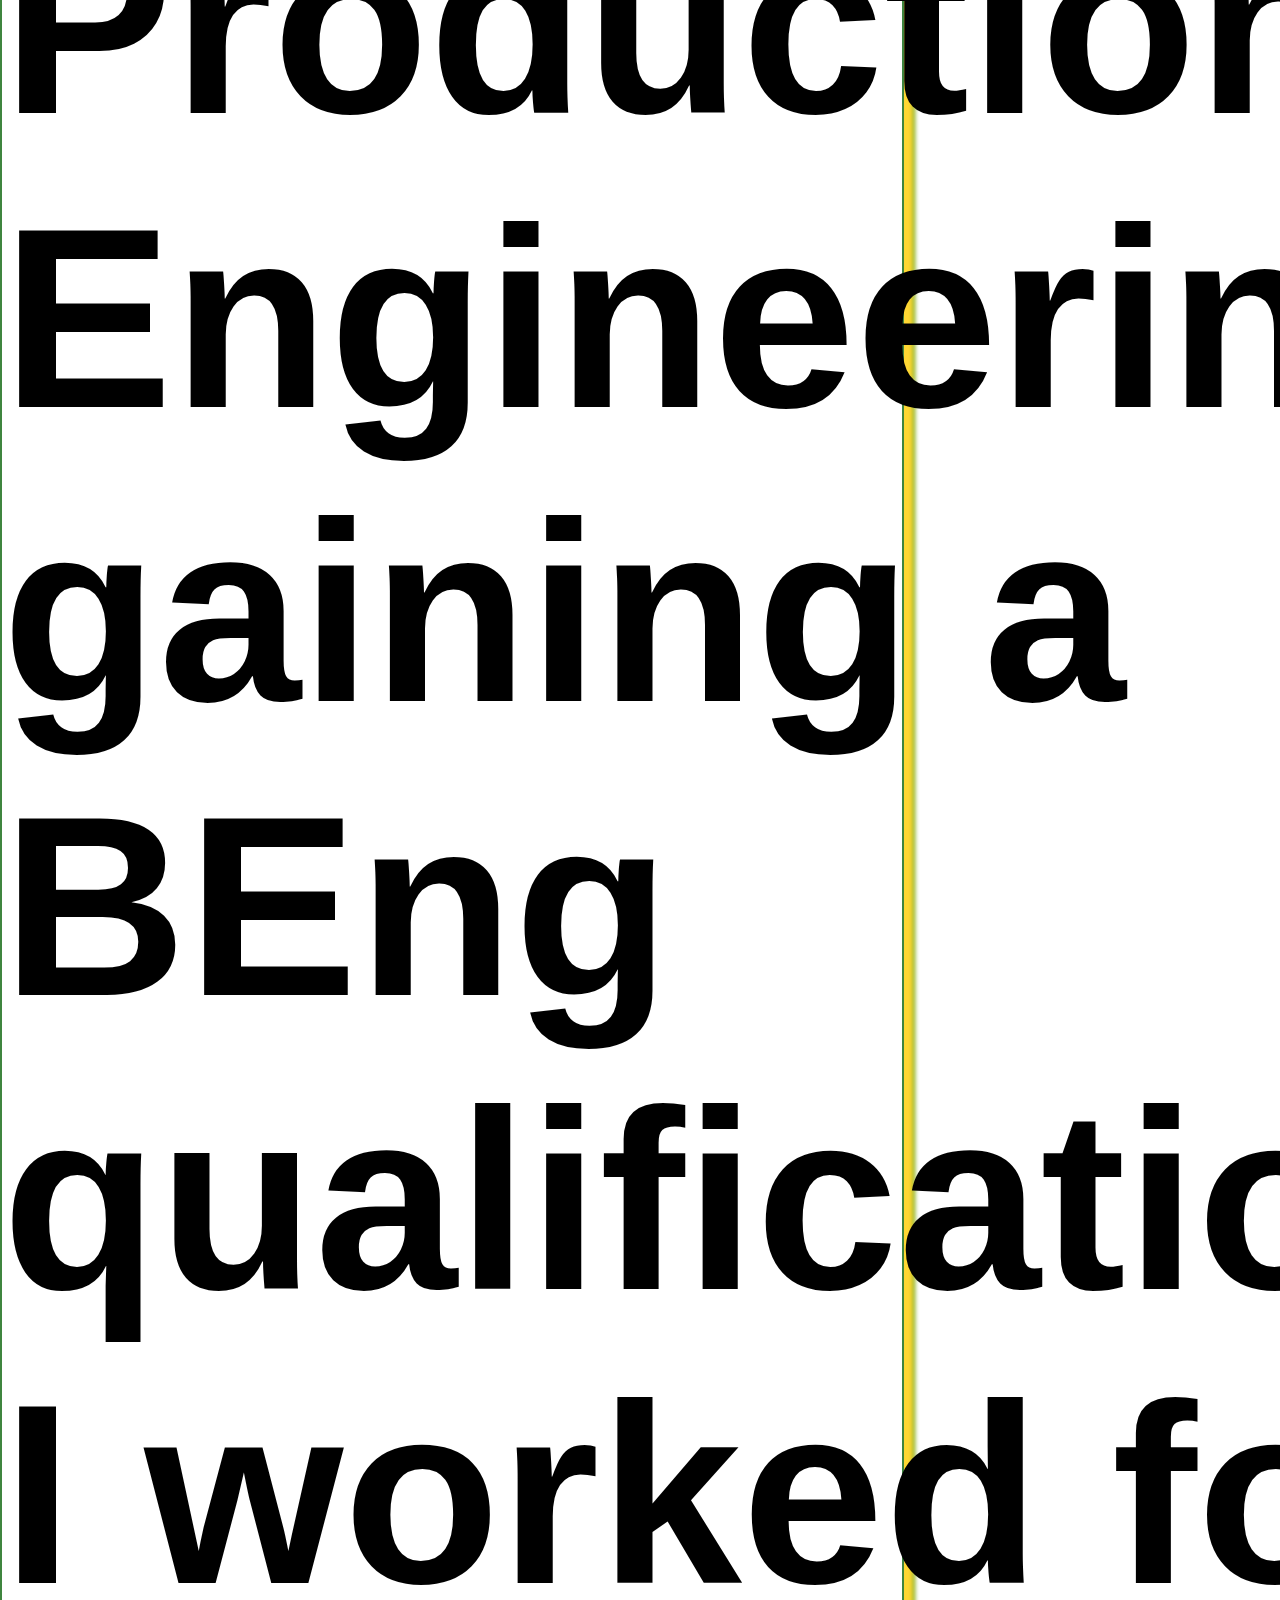
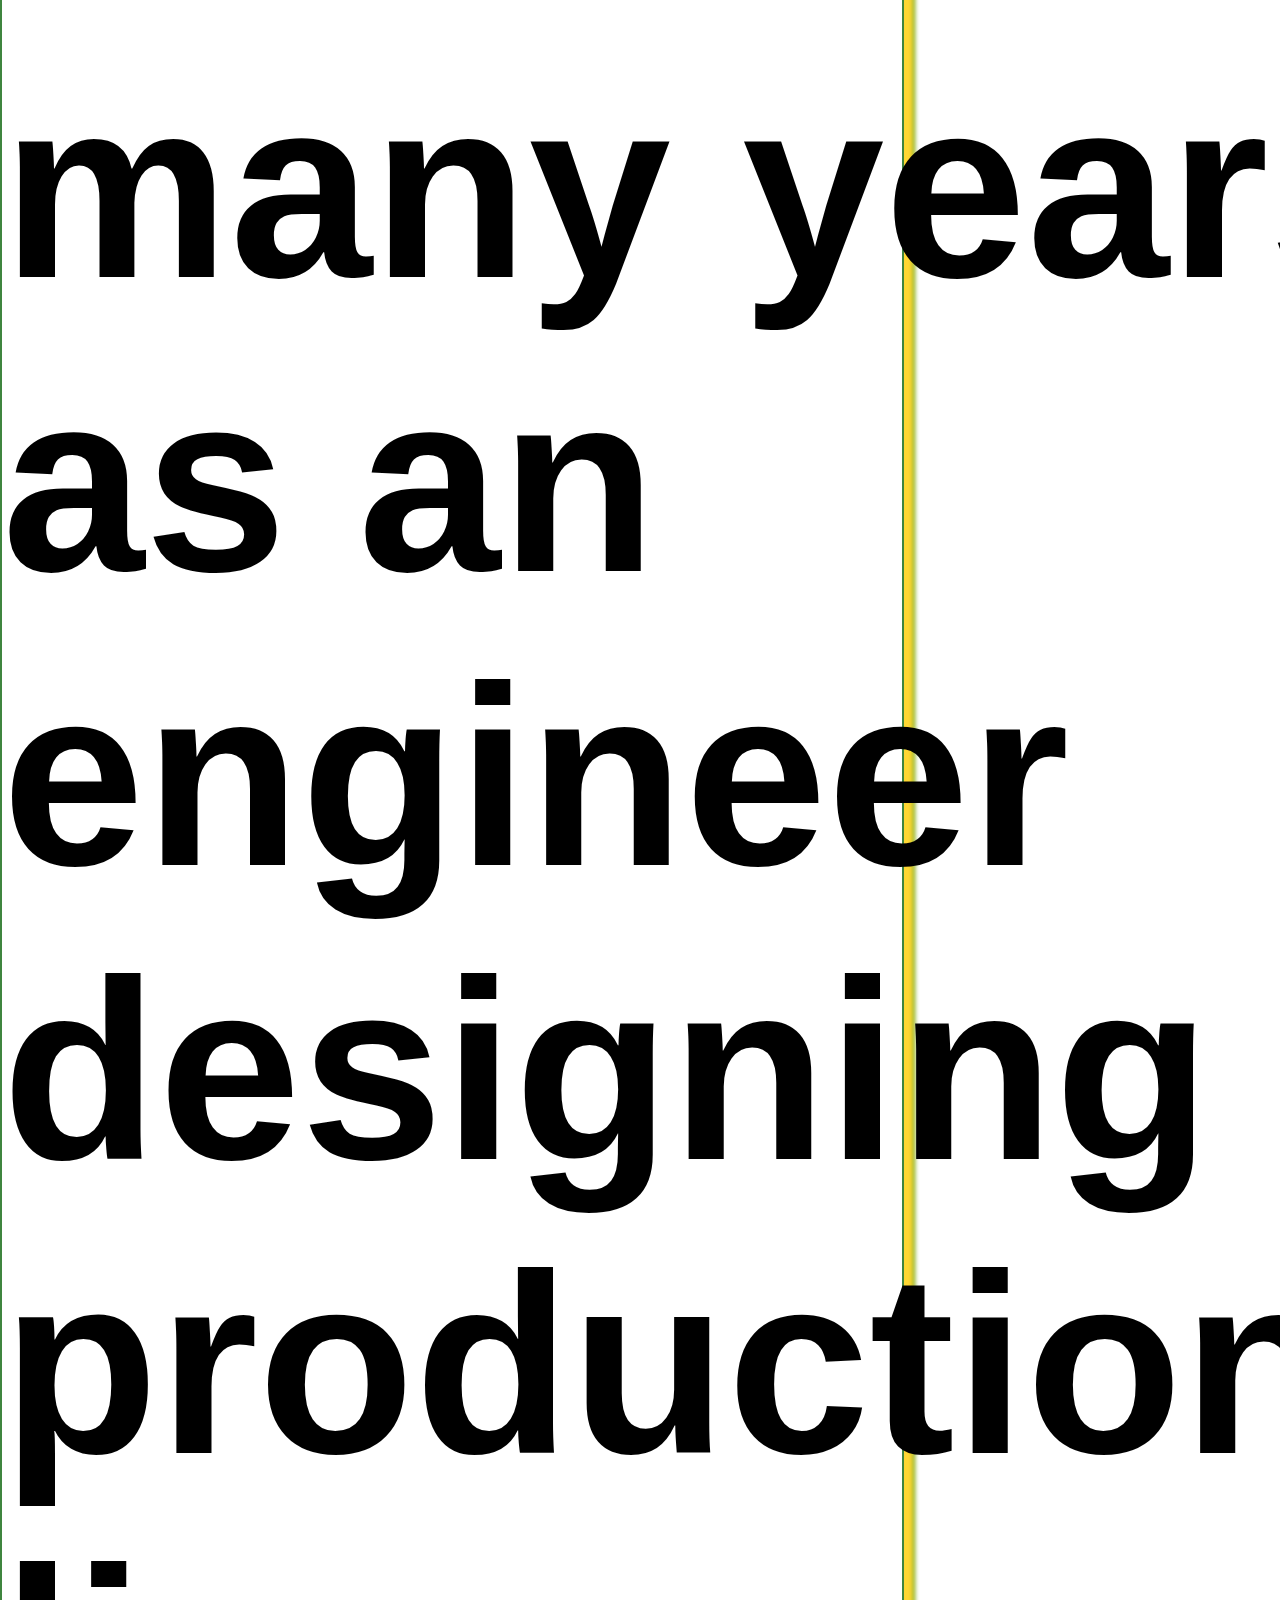
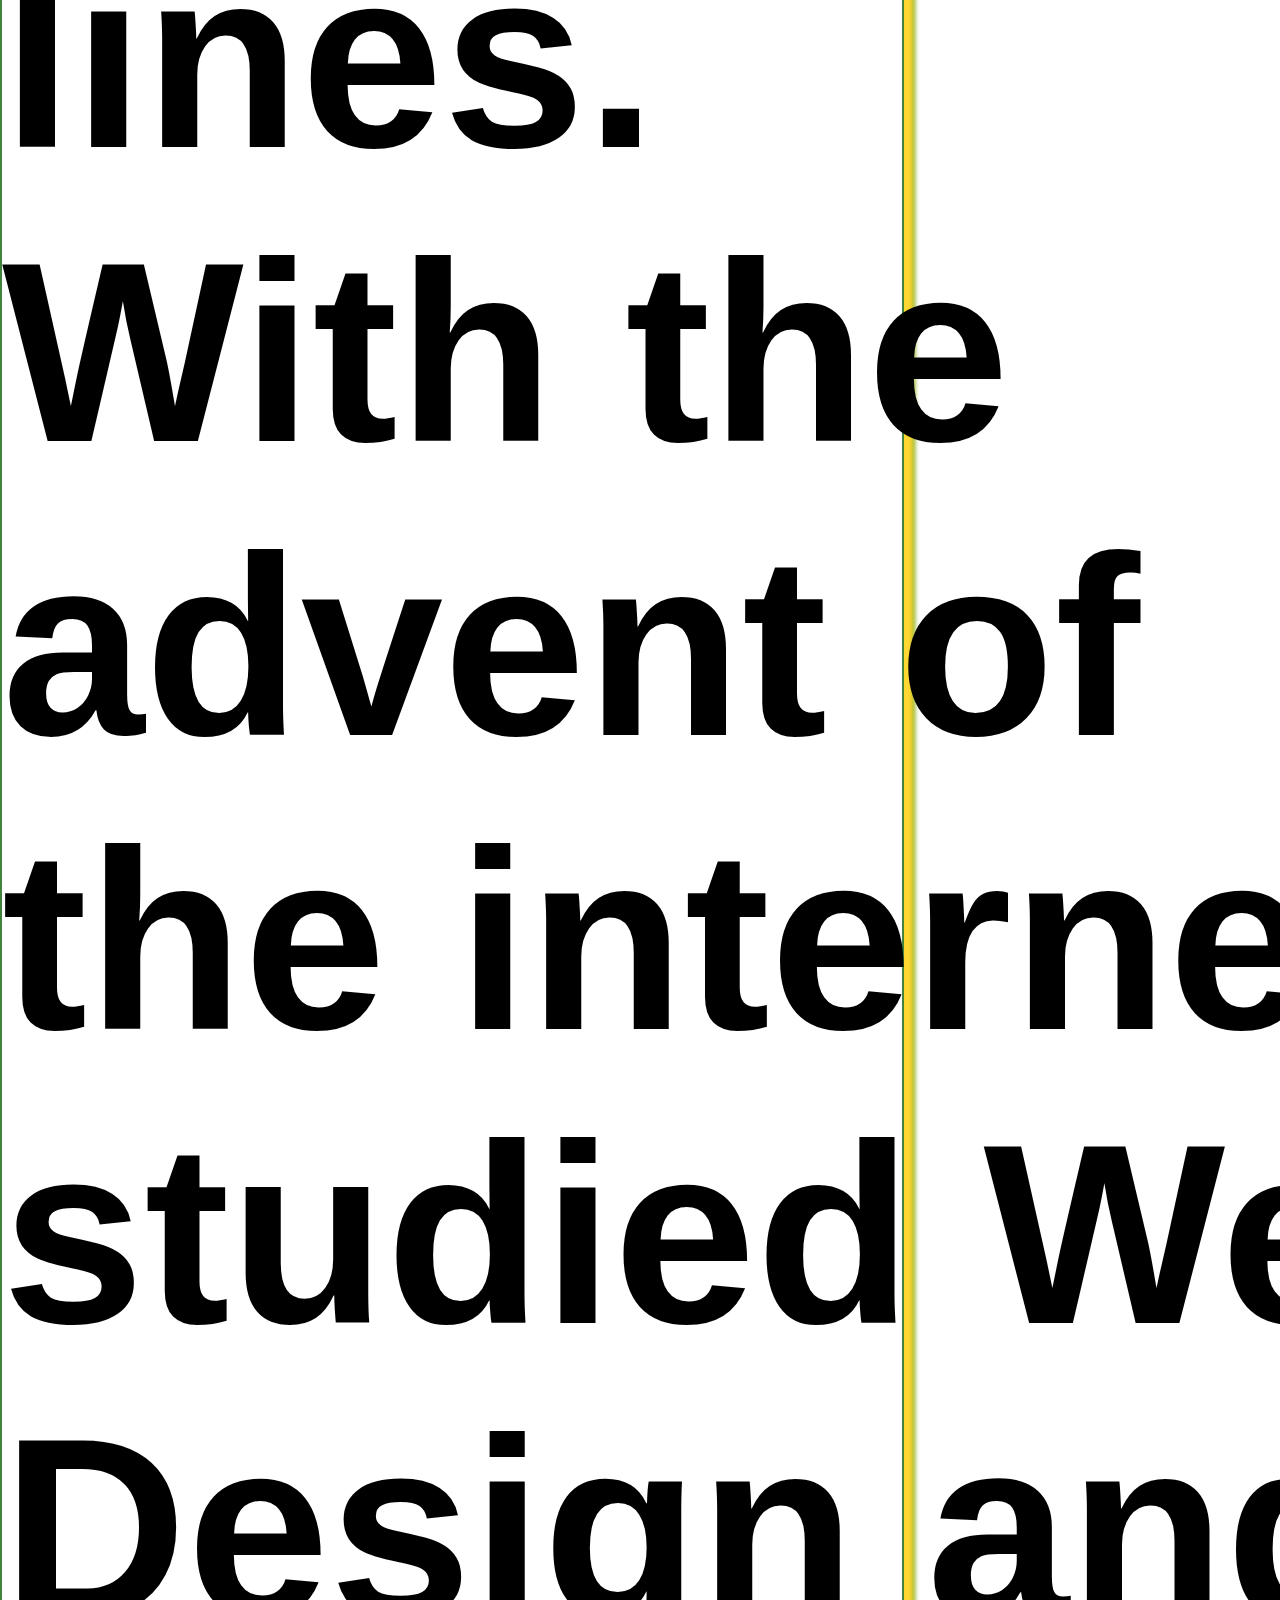
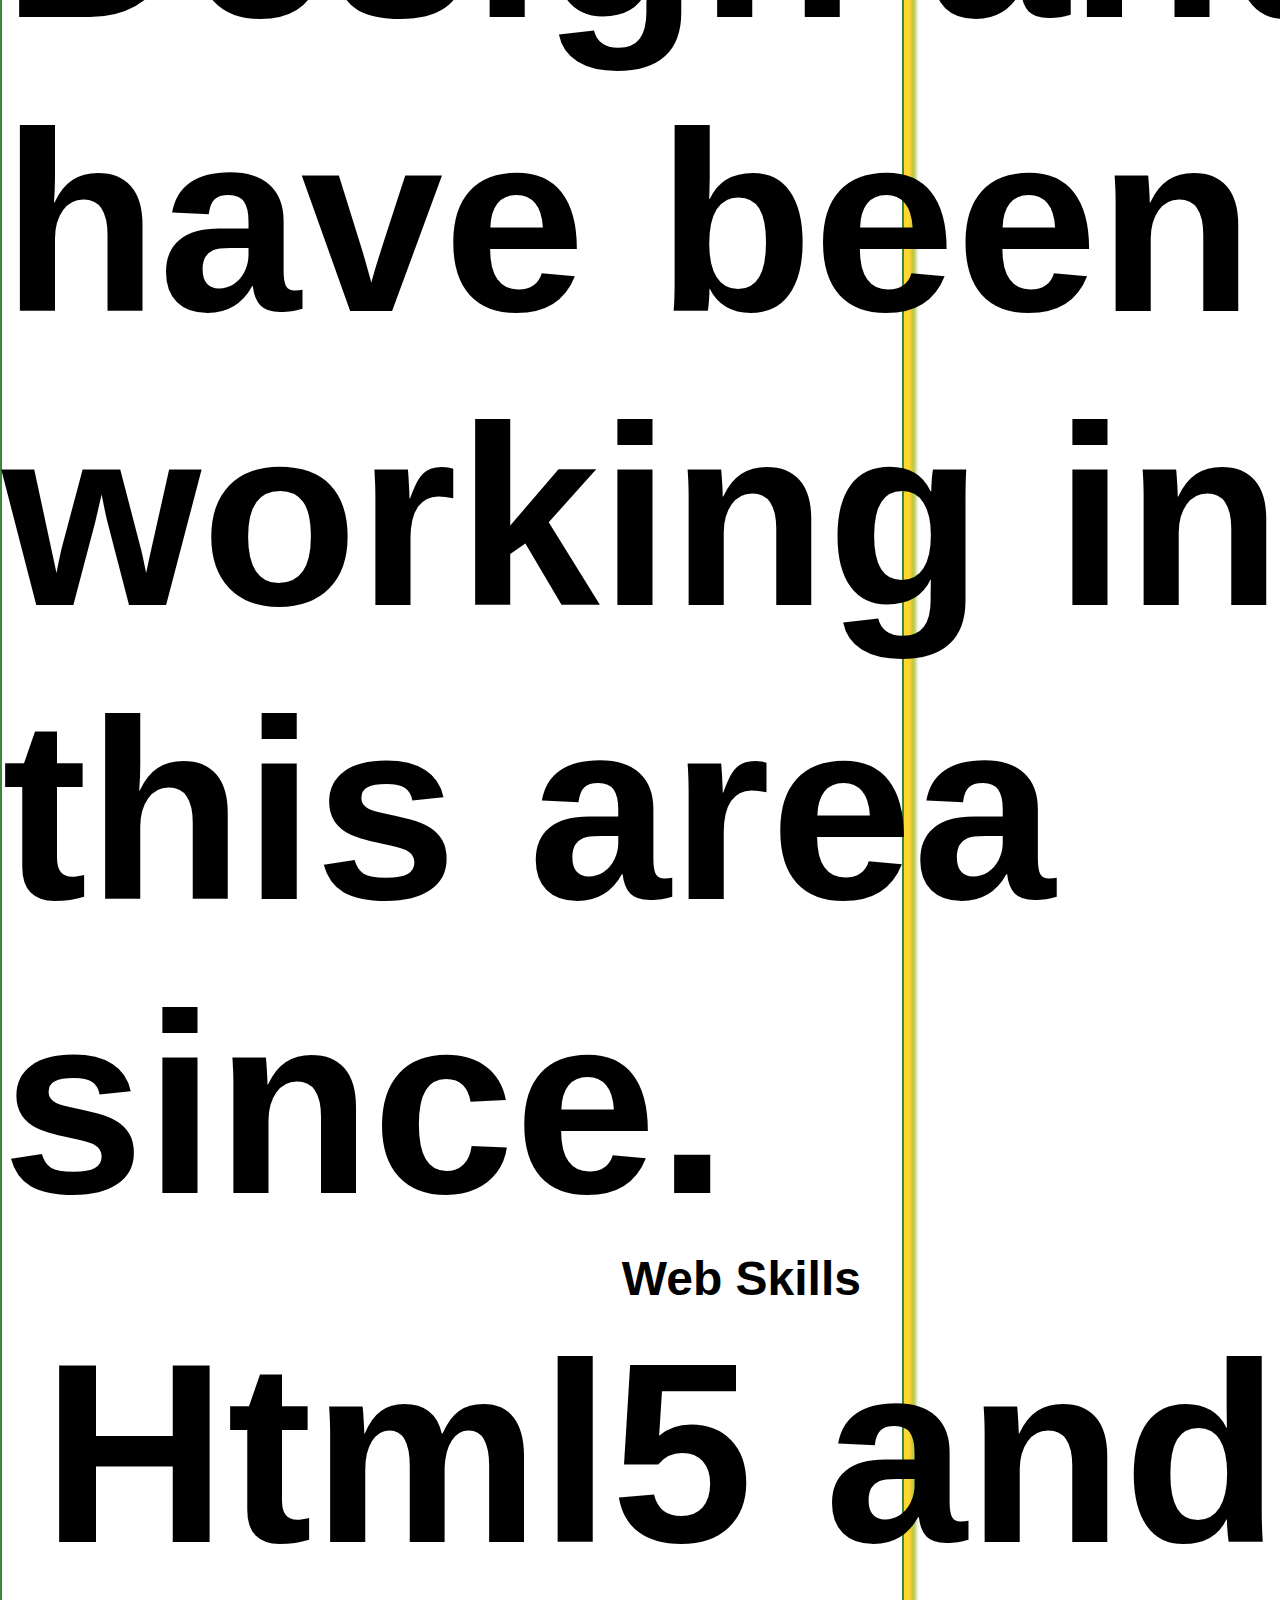
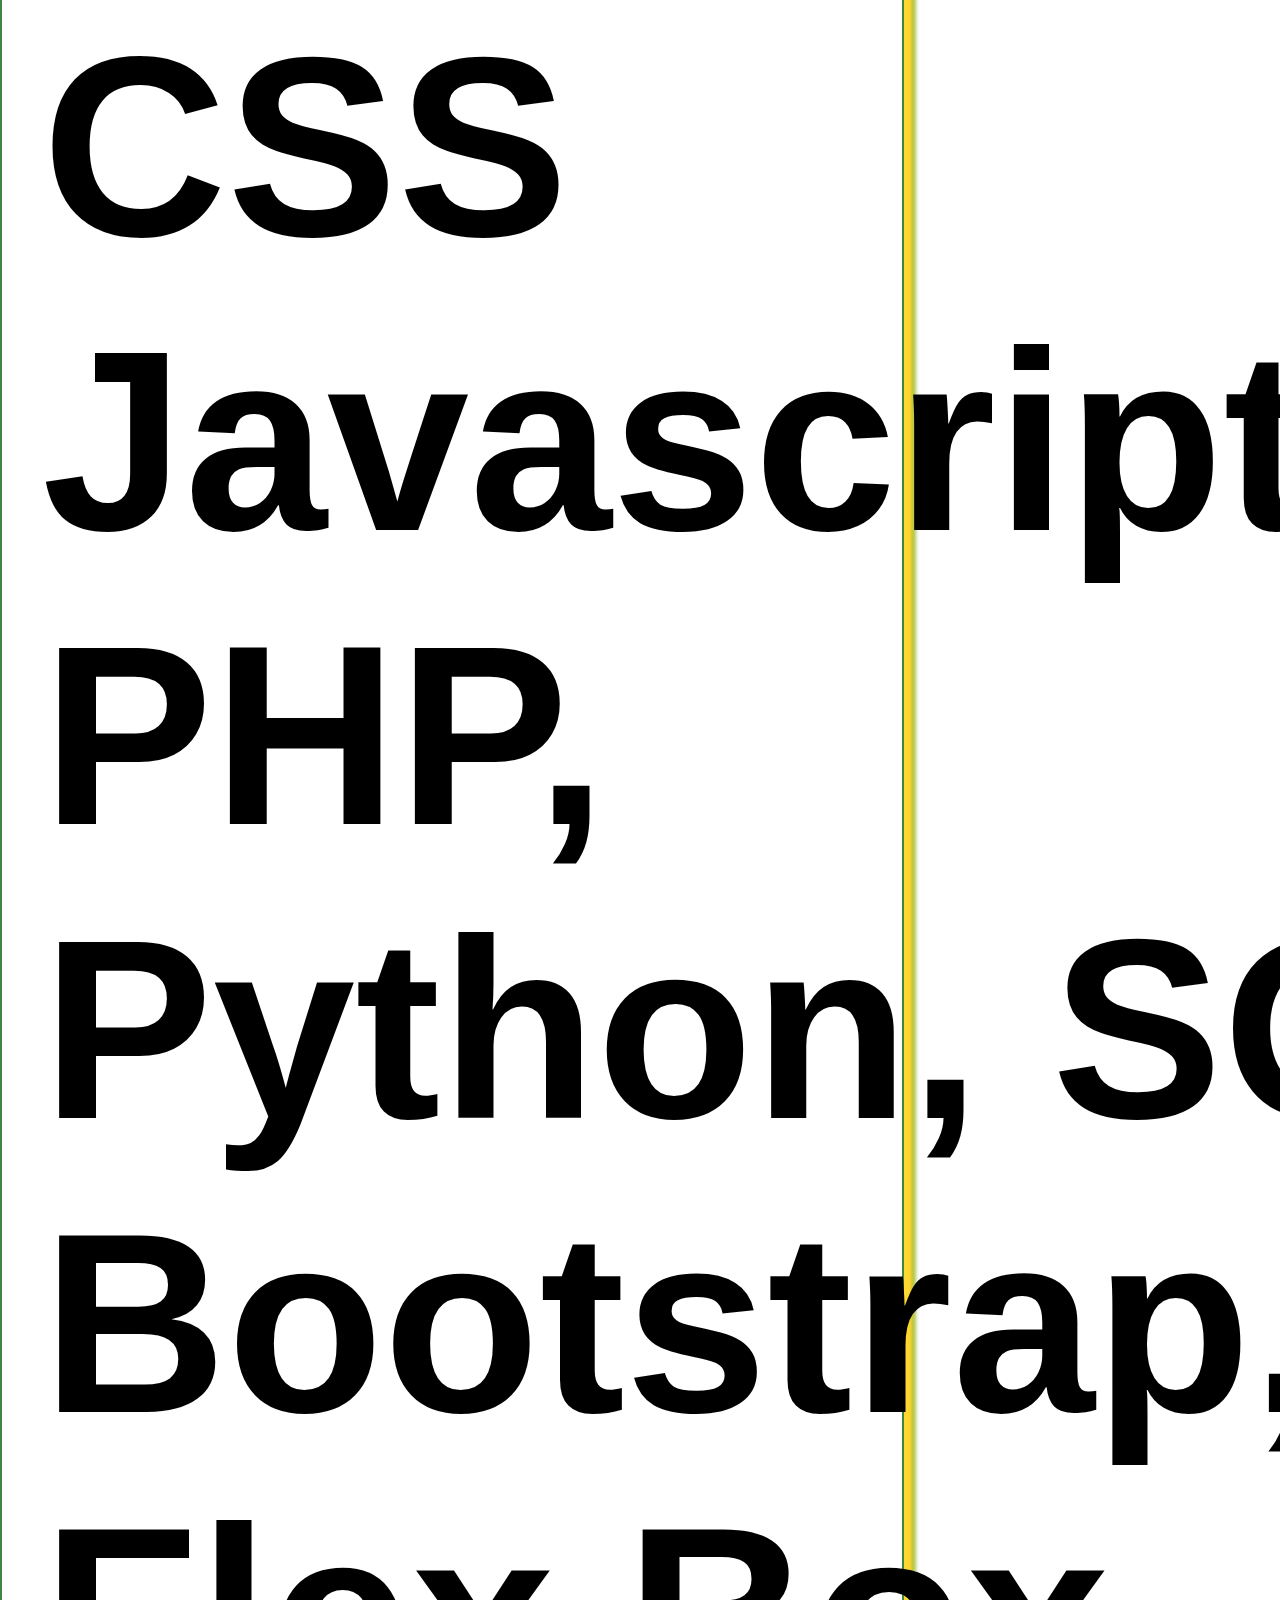
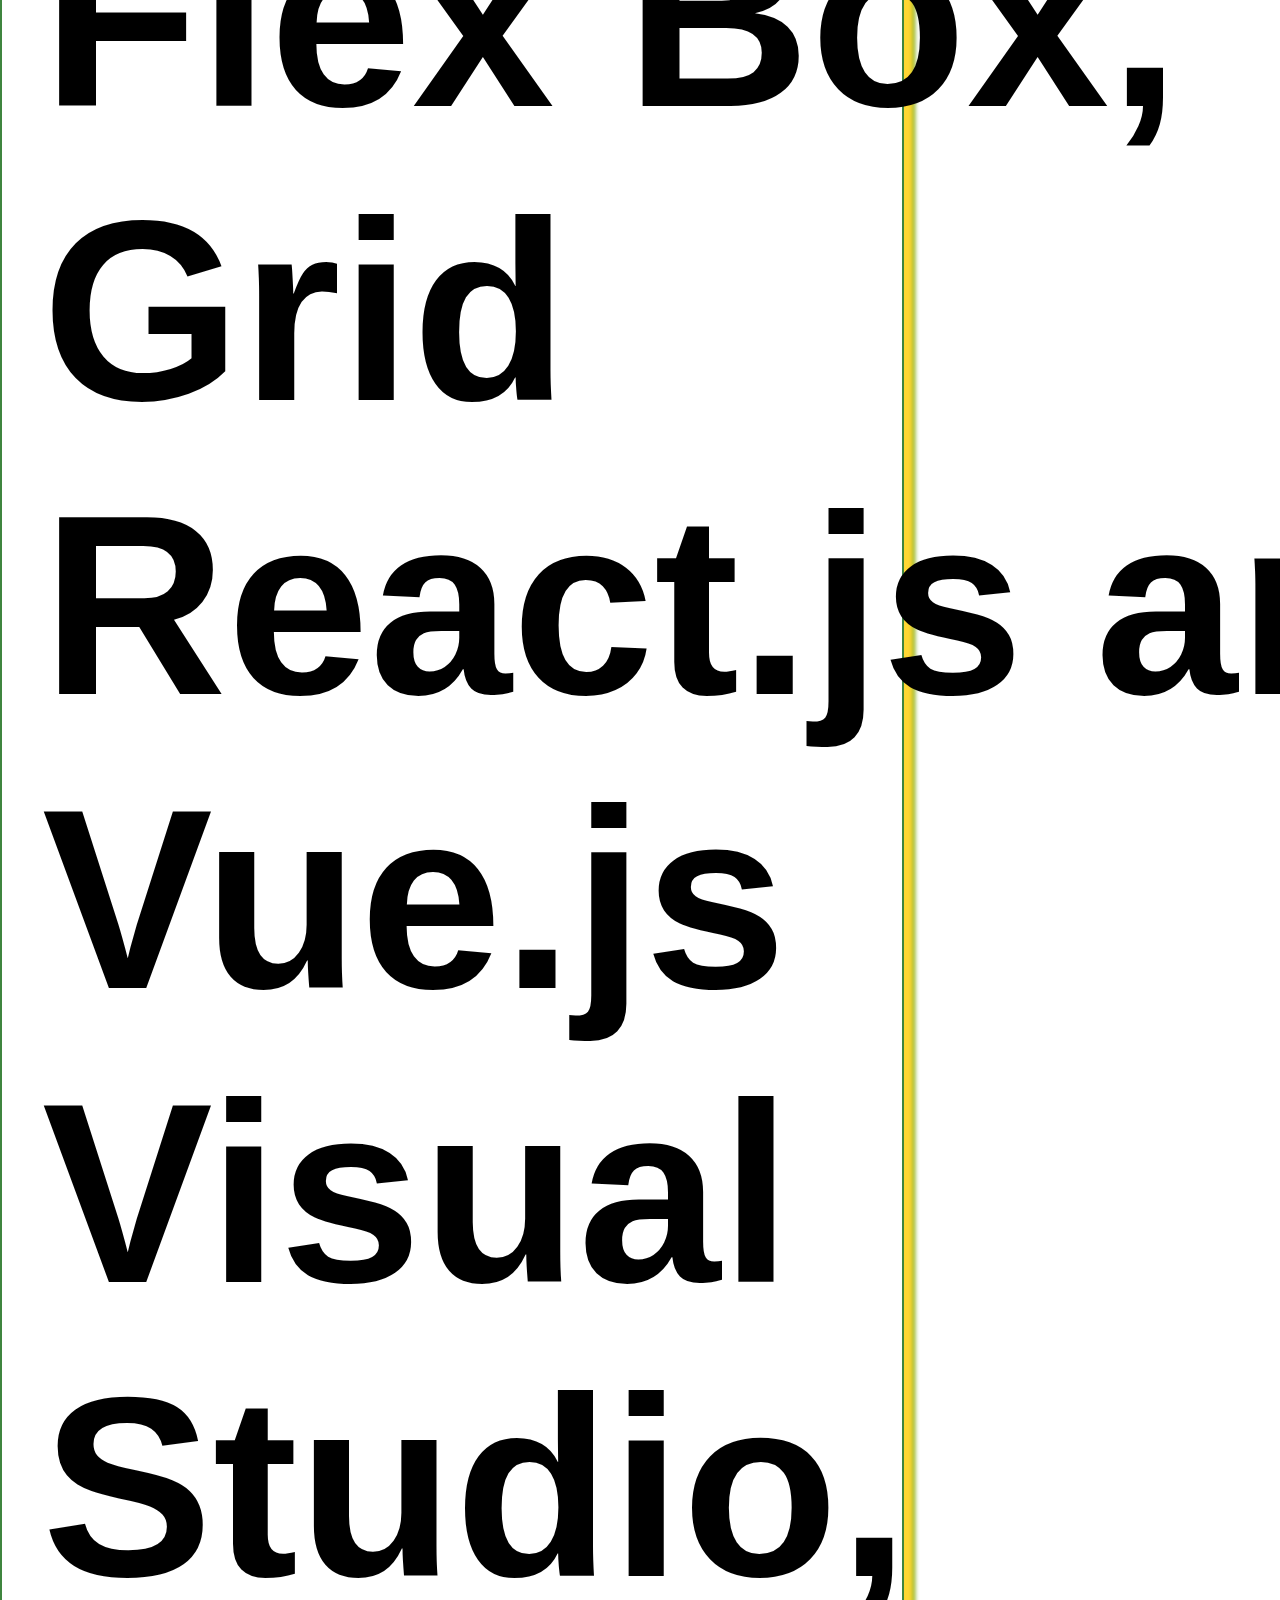
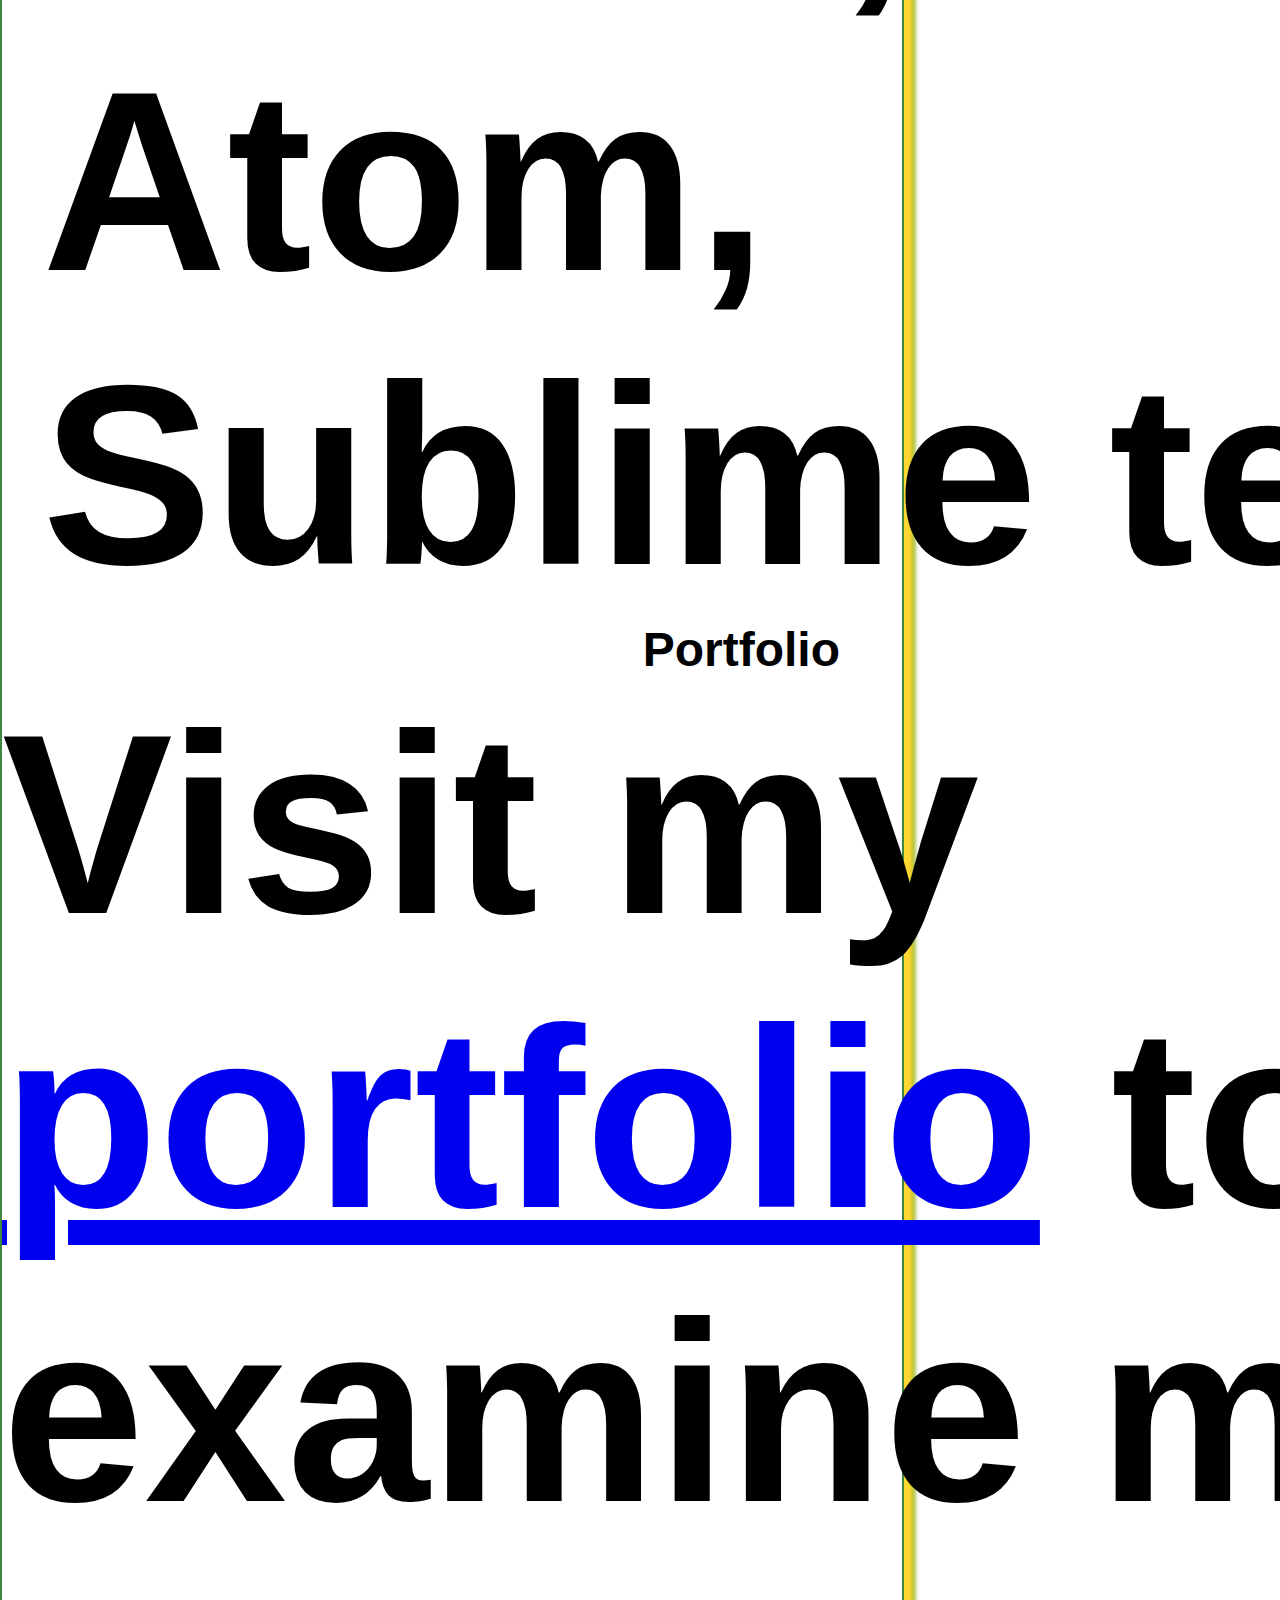
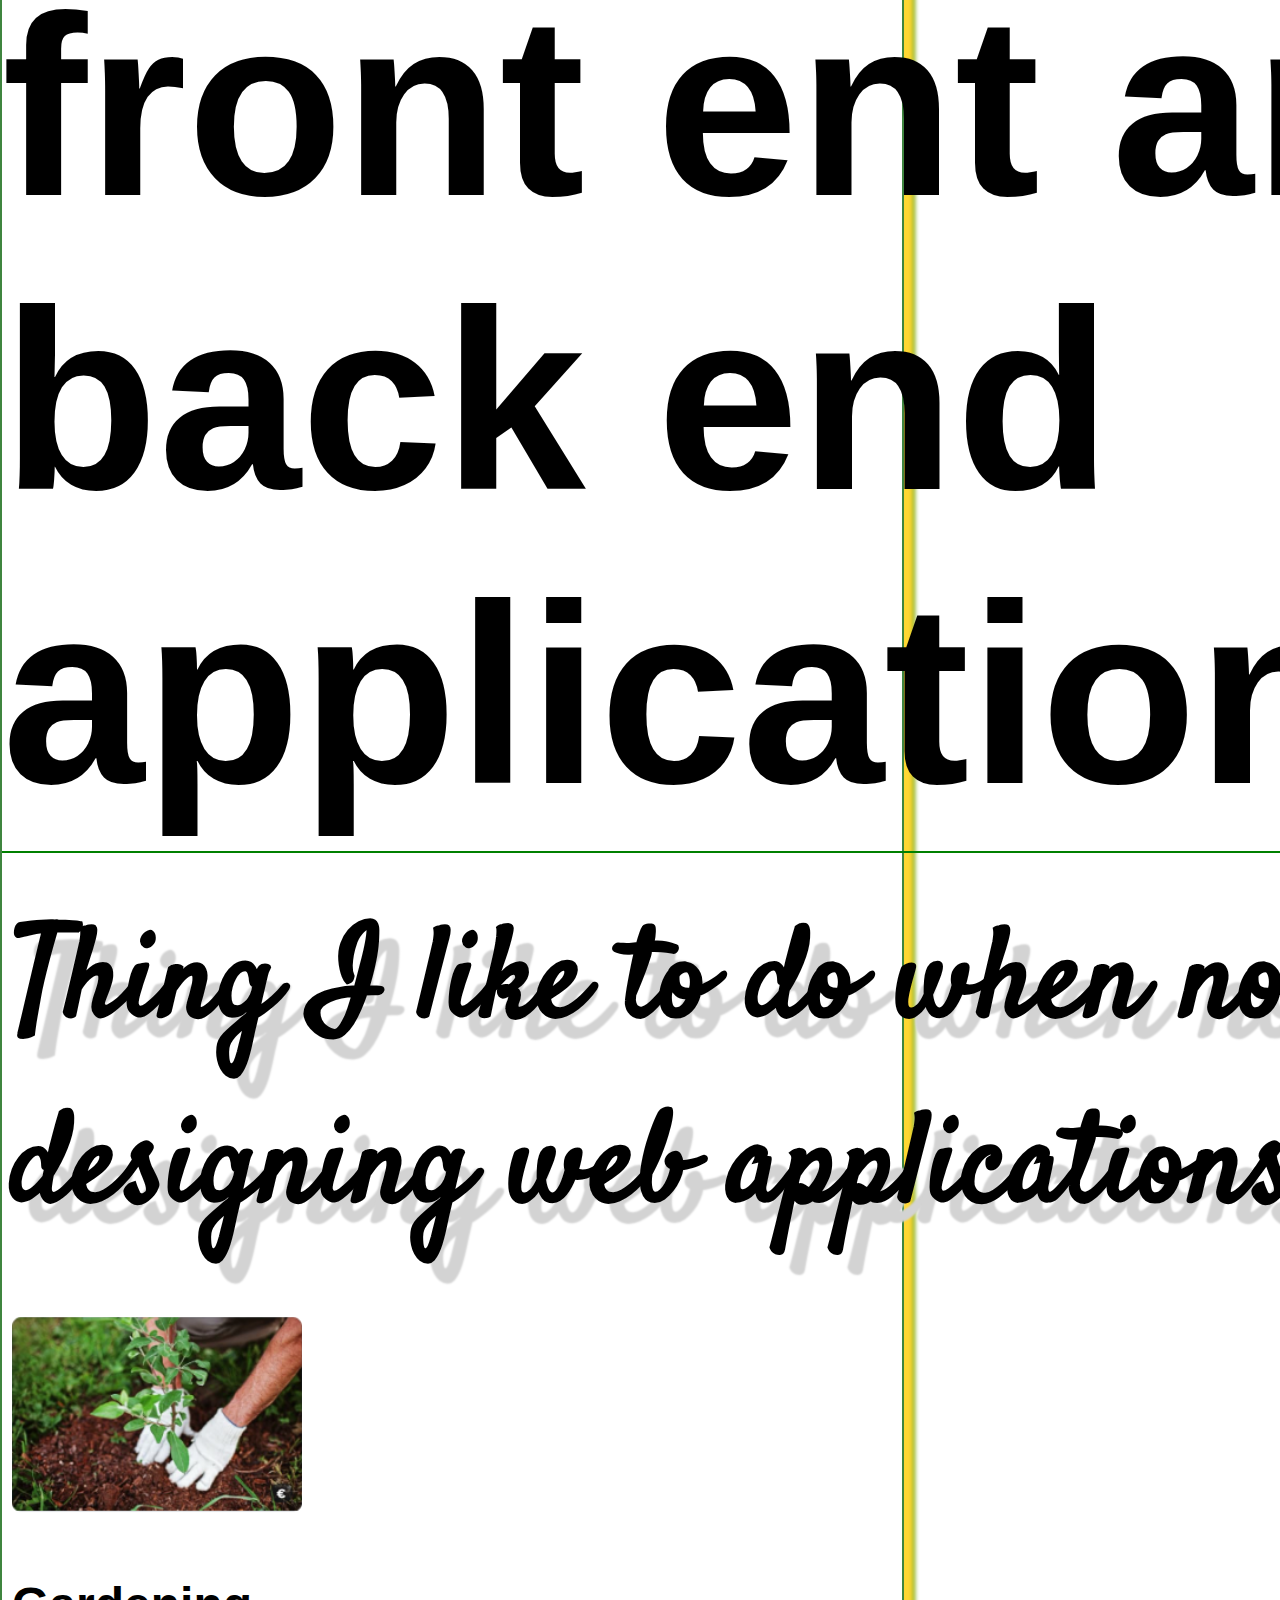
<file: aboutme.html>
<!doctype html>
<html lang="en">
  <head>
    <meta charset="utf-8">
    <meta name="viewport" content="width=device-width, initial-scale=1">
    <title>David Lynch - Web Developer</title>
    <link href='https://fonts.googleapis.com/css?family=Satisfy' rel='stylesheet'>
    <link rel="stylesheet" href="./css/styles.css">
    <link href="https://cdn.jsdelivr.net/npm/bootstrap@5.3.2/dist/css/bootstrap.min.css" rel="stylesheet" integrity="sha384-T3c6CoIi6uLrA9TneNEoa7RxnatzjcDSCmG1MXxSR1GAsXEV/Dwwykc2MPK8M2HN" crossorigin="anonymous">
  </head>
  <body>
    <div class="container text-center">

      <!-- -------------------------Row 1 ------------------- -->

      <div class="row">
        <div class="col-sm-12 col-md-6 col-lg-6 col-xl-6">

          <div class="main item">
            <div class="containerbox">
              <h1>David Lynch</h1>
              <h2>Web Developer</h2>
              <br />
              <div class="bigtitle"><img src="./images/aboutme.png" alt="About Me" height="100px"> About Me</div>
            </div>
          </div>

        </div>

        <div class="col-sm-12 col-md-6 col-lg-6 col-xl-6">
          <div class="myface item">
            <img src="./images/david.jpg" alt="David Lynch - Web Developer" class="img-fluid" width="200px">
        </div>
        </div>
      </div>

      <!-- ------------------------- HR ------------------- -->

      <div class="row">
        <div class="col-12"><div class="hrline"></div></div>
     </div>

      <!-- -------------------------Row 2 ------------------- -->

      <div class="row">

        <div class="col-sm-12 col-md-4 col-lg-4 col-xl-4">
          <div class="iterests">
             
             <h4>My Background</h4>
             <p>
              After leaving school I went to University and studied Production
              Engineering gaining a BEng qualification. I worked for many years
              as an engineer designing production lines.<br />
              With the advent of the internet I studied Web Design and have been 
              working in this area since.
            </p>
          </div>
        </div>

        <div class="col-sm-12 col-md-4 col-lg-4 col-xl-4">
          <div class="iterests">
             <img src="./images/skills.gif" alt="Web Development Skills" width="100px" style="float: right;">
             <h4>Web Skills</h4>
             <p><ul>
              <li>Html5 and CSS</li>
              <li>Javascript, PHP, Python, SQL</li>
              <li>Bootstrap, Flex Box, Grid</li>
              <li>React.js and Vue.js</li>
              <li>Visual Studio, Atom, Sublime text</li>
            </ul></p>
          </div>
        </div>

        <div class="col-sm-12 col-md-4 col-lg-4 col-xl-4">
          <div class="iterests">
             <img src="./images/portfolio.gif" alt="Portfolio" width="100px" style="float: right;">
             <h4>Portfolio</h4><p>Visit my <a href="./portfolio.html" target="_self">portfolio</a> to examine my  front ent and back end applications.</p>
          </div>
        </div>

      </div>

       <!-- ------------------------- HR ------------------- -->

       <div class="row">
        <div class="col-12"><div class="hrline"></div></div>
      </div>

      <!-- ------------------------- HR ------------------- -->

      <div class="row">
        <div class="col-12">
          <div class="bigtitle item">
            <h2>Thing I like to do when not designing web applications</h2>
            
          </div></div>
     </div>

      <!-- -------------------------Row 2 ------------------- -->

      <div class="row">

        <div class="col-sm-12 col-md-6 col-lg-4 col-xl-4">
          <div class="interests">
              <img src="./images/gardening.png" alt="Gardening" width="290px">
             <h5>Gardening</h5><p>I grow my own vegetables including Potatoes, 
              tomatoes, lettuce, onions, chillies &amp; much more.</p>
            </div>
        </div>

        <div class="col-sm-12 col-md-6 col-lg-4 col-xl-4">
          <div class="interests">
             <img src="./images/diy.png" alt="DIY" width="290px">
             <h5>DIY</h5><p>I have a talent for fixing thing aound the house and garden.
              Including carpentry, electrical &amp; plumbing.</p>
          </div>
        </div>

        <div class="col-sm-12 col-md-6 col-lg-4 col-xl-4">
          <div class="interests">
             <img src="./images/reading.png" alt="Reading" width="290px">
             <h5>Reading</h5><p>I like to read crime fiction novels including 
              Lee Child, John Grisham, Michael Connelly &amp; 
              James Patterson.</p>
          </div>
        </div>

      </div>

      <br/>

     <!-- -------------------------Row 3 ------------------- -->

     <div class="row flexrow">

       <div class="col-sm-12 col-md-6 col-lg-4 col-xl-4">
          <div class="interests">
             <img src="./images/hiking.png" alt="Hiking" width="290px"><br />
             <h4>Hiking</h4><p>I like to hike to visit nature and keep fit.
              I haved hiked in many countries including UK, Ireland &amp; Malaysia.</p>
          </div>
        </div>

        <div class="col-sm-12 col-md-6 col-lg-4 col-xl-4">
          <div class="interests">
             <img src="./images/travel.png" alt="Travel" width="290px">
             <h4>Travel</h4><p>I like to visit new places and experiece new cultures.
              I have traveled all over Europe and Asia.</p>
          </div>
        </div>

        <div class="col-sm-12 col-md-6 col-lg-4 col-xl-4">
          <div class="interests">
             <img src="./images/chess.png" alt="Chess" width="290px">
             <h4>Chess</h4><p>I like to play chess both online and with friends.
              My level is advanced &amp; constantly try to improve my skill.</p>
          </div>
        </div>
     </div>

     <!-- ------------------------- HR ------------------- -->

     <div class="row">
      <div class="col-12"><div class="hrline"></div></div>
      </div>

   <!-- -------------------------Row 4 ------------------- -->

   <div class="row">
    <div class="col additional">Additional Information</div>
  </div>

   <!-- -------------------------Row 5 ------------------- -->

   <div class="row">

     <div class="col-sm-12 col-md-3 col-lg-3 col-xl-3"> 
          <a href="./index.html" target="_new"><img src="./images/home.gif" alt="Portfolio" height="100px"></a><br />
          <h4>Home</h4><br />
     </div>

     <div class="col-sm-12 col-md-3 col-lg-3 col-xl-3"> 
      <a href="./portfolio.html" target="_self"><img src="./images/portfolio.gif" alt="Portfolio" height="100px"></a><br />
      <h4>Portfolio</h4><br />
    </div>

    <div class="col-sm-12 col-md-3 col-lg-3 col-xl-3"> 
      <a href="./interests.html" target="_self"><img src="./images/interests.gif" alt="Interests" height="100px"></a><br />
      <h4>Interests</h4><br />
    </div>

    <div class="col-sm-12 col-md-3 col-lg-3 col-xl-3"> 
      <a href="./skills.html" target="_self"><img src="./images/skills.gif" alt="More Skills" height="100px"></a><br />
      <h4>More Skills</h4><br />
    </div>

    </div>

    <script src="https://cdn.jsdelivr.net/npm/bootstrap@5.3.2/dist/js/bootstrap.bundle.min.js" integrity="sha384-C6RzsynM9kWDrMNeT87bh95OGNyZPhcTNXj1NW7RuBCsyN/o0jlpcV8Qyq46cDfL" crossorigin="anonymous"></script>
  </body>
</html>
</file>
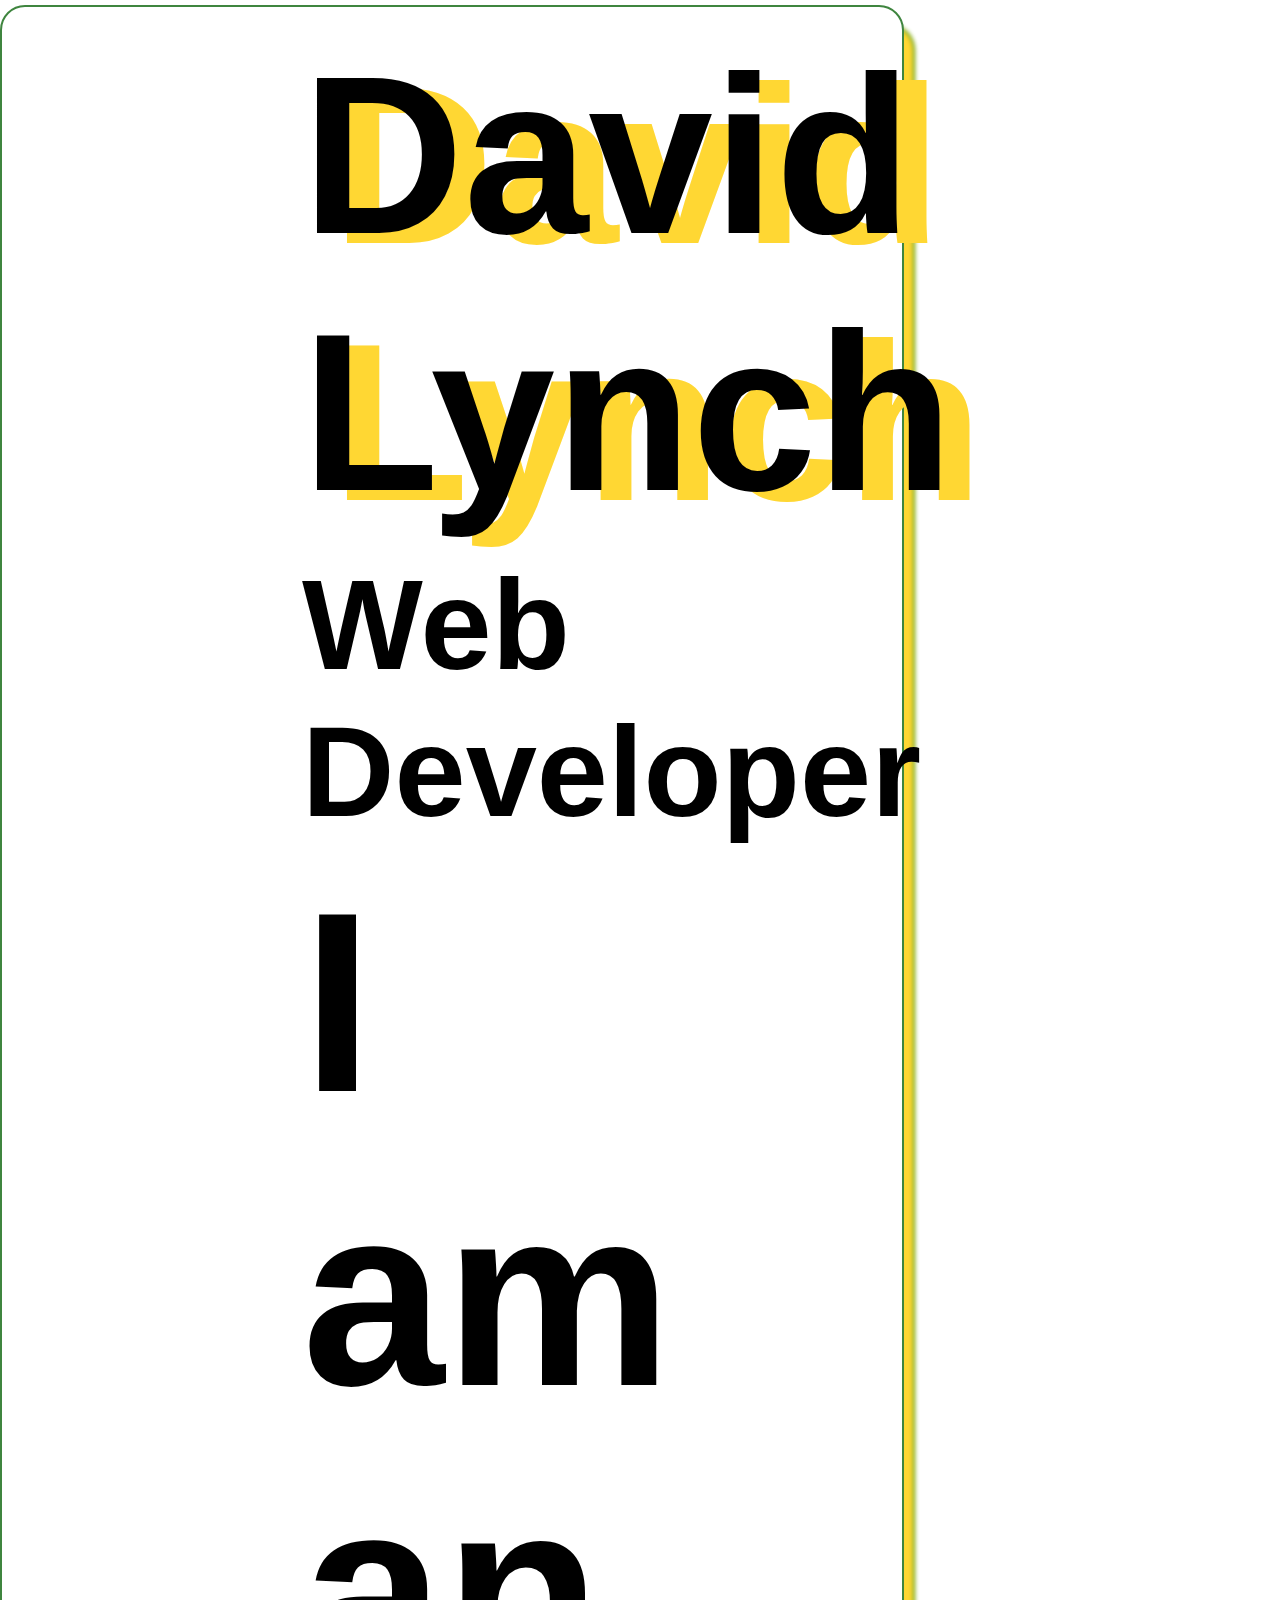
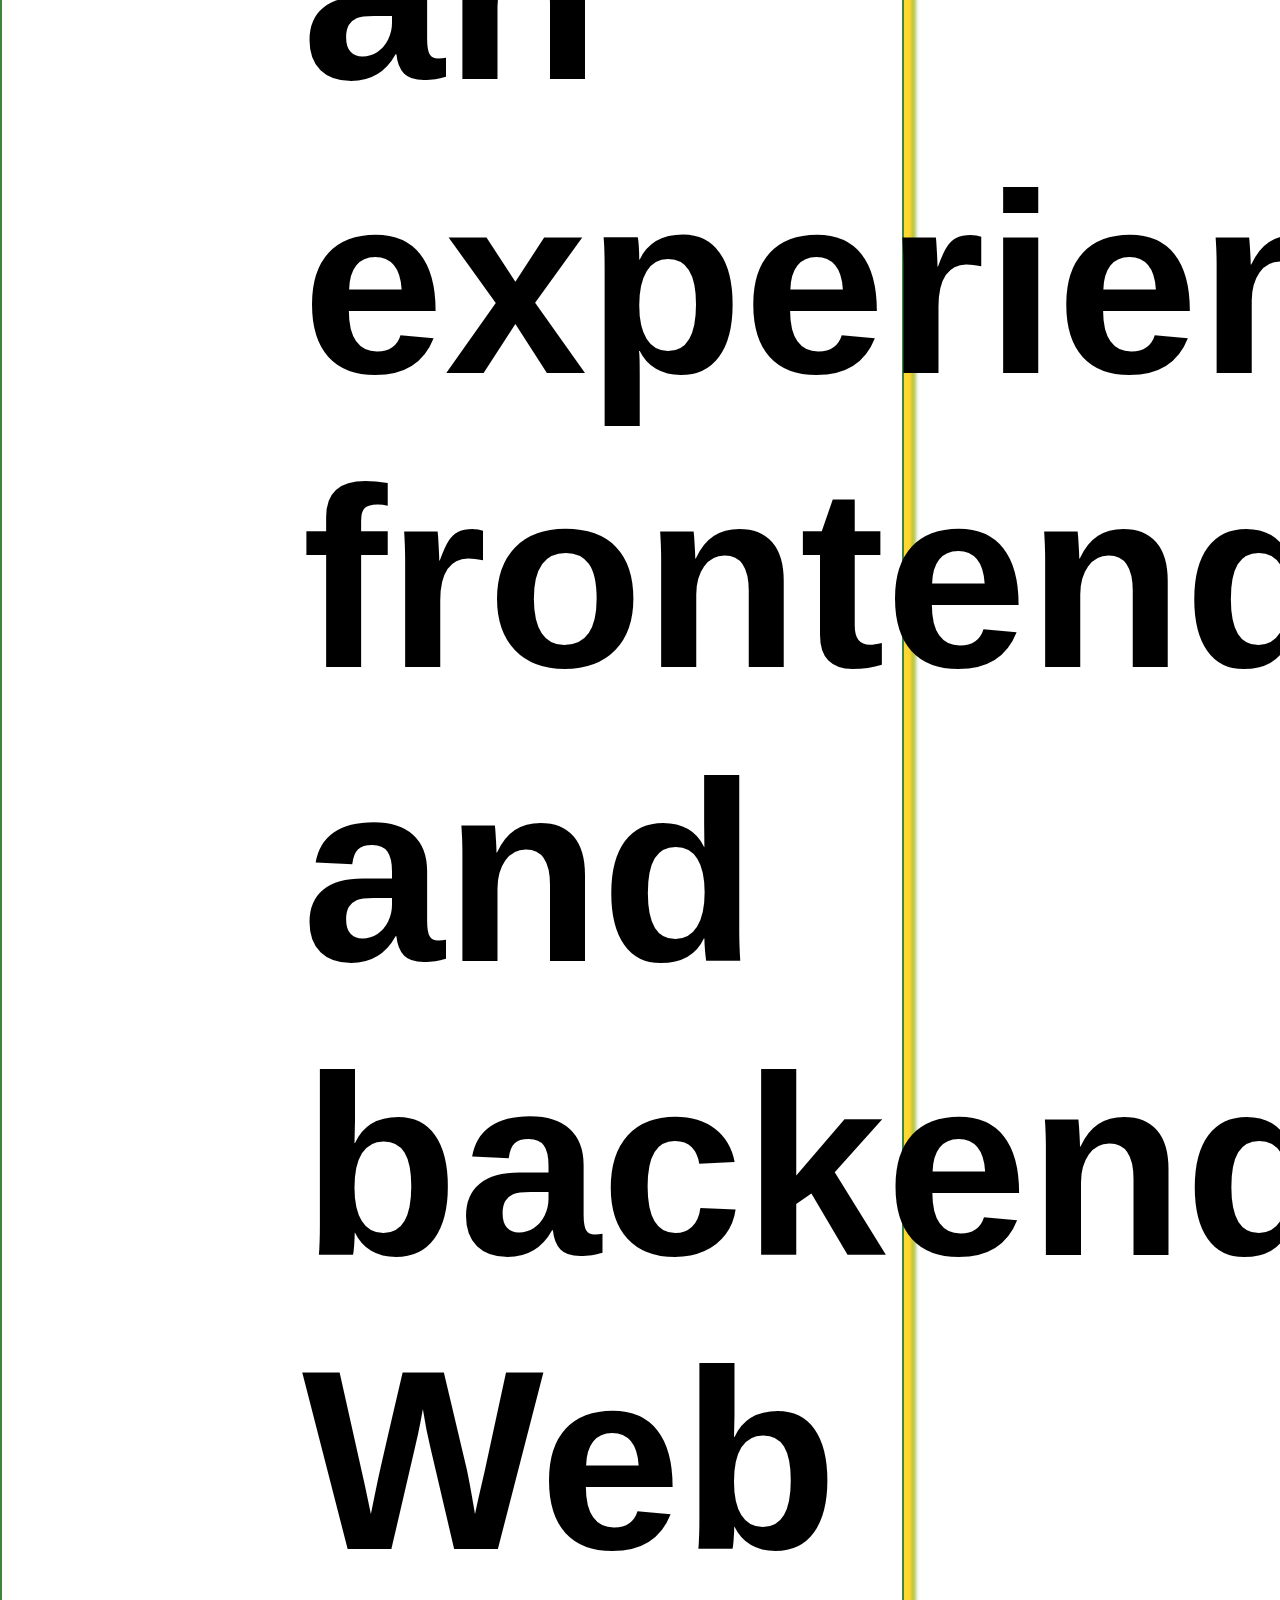
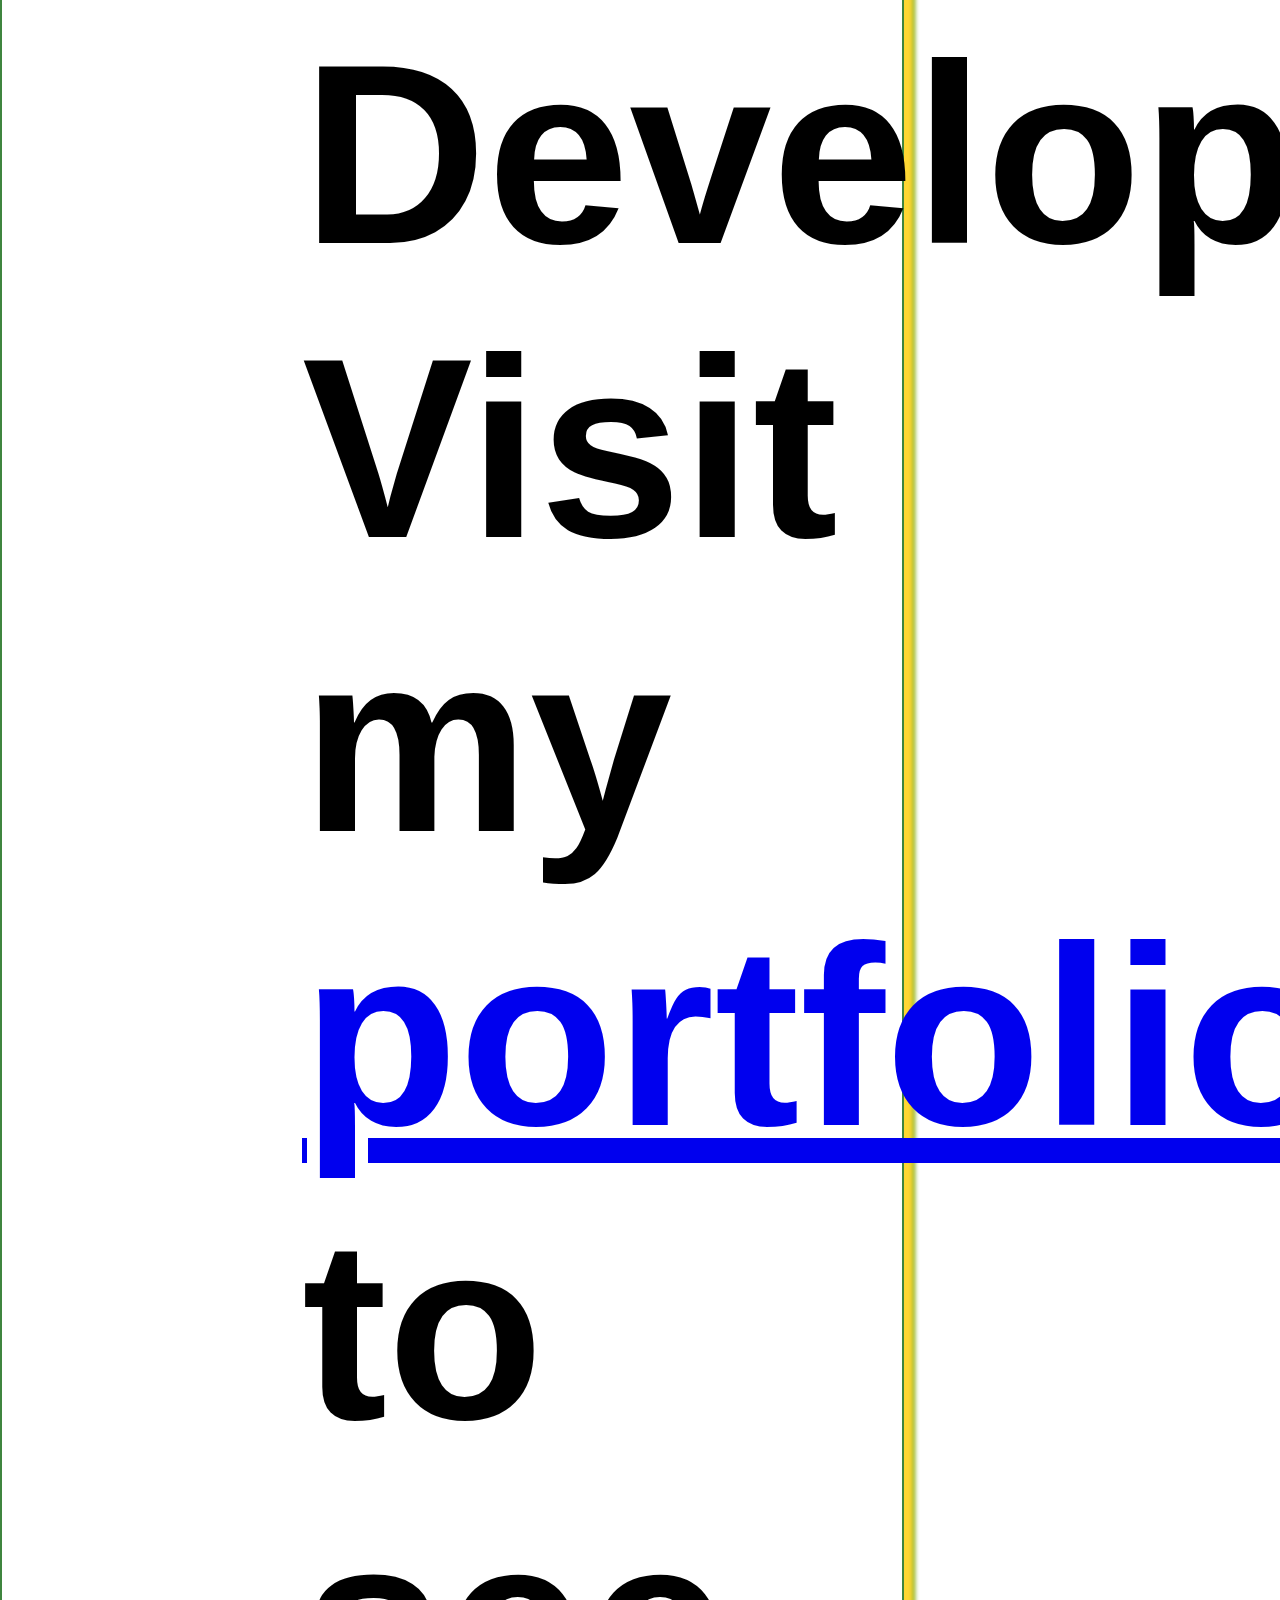
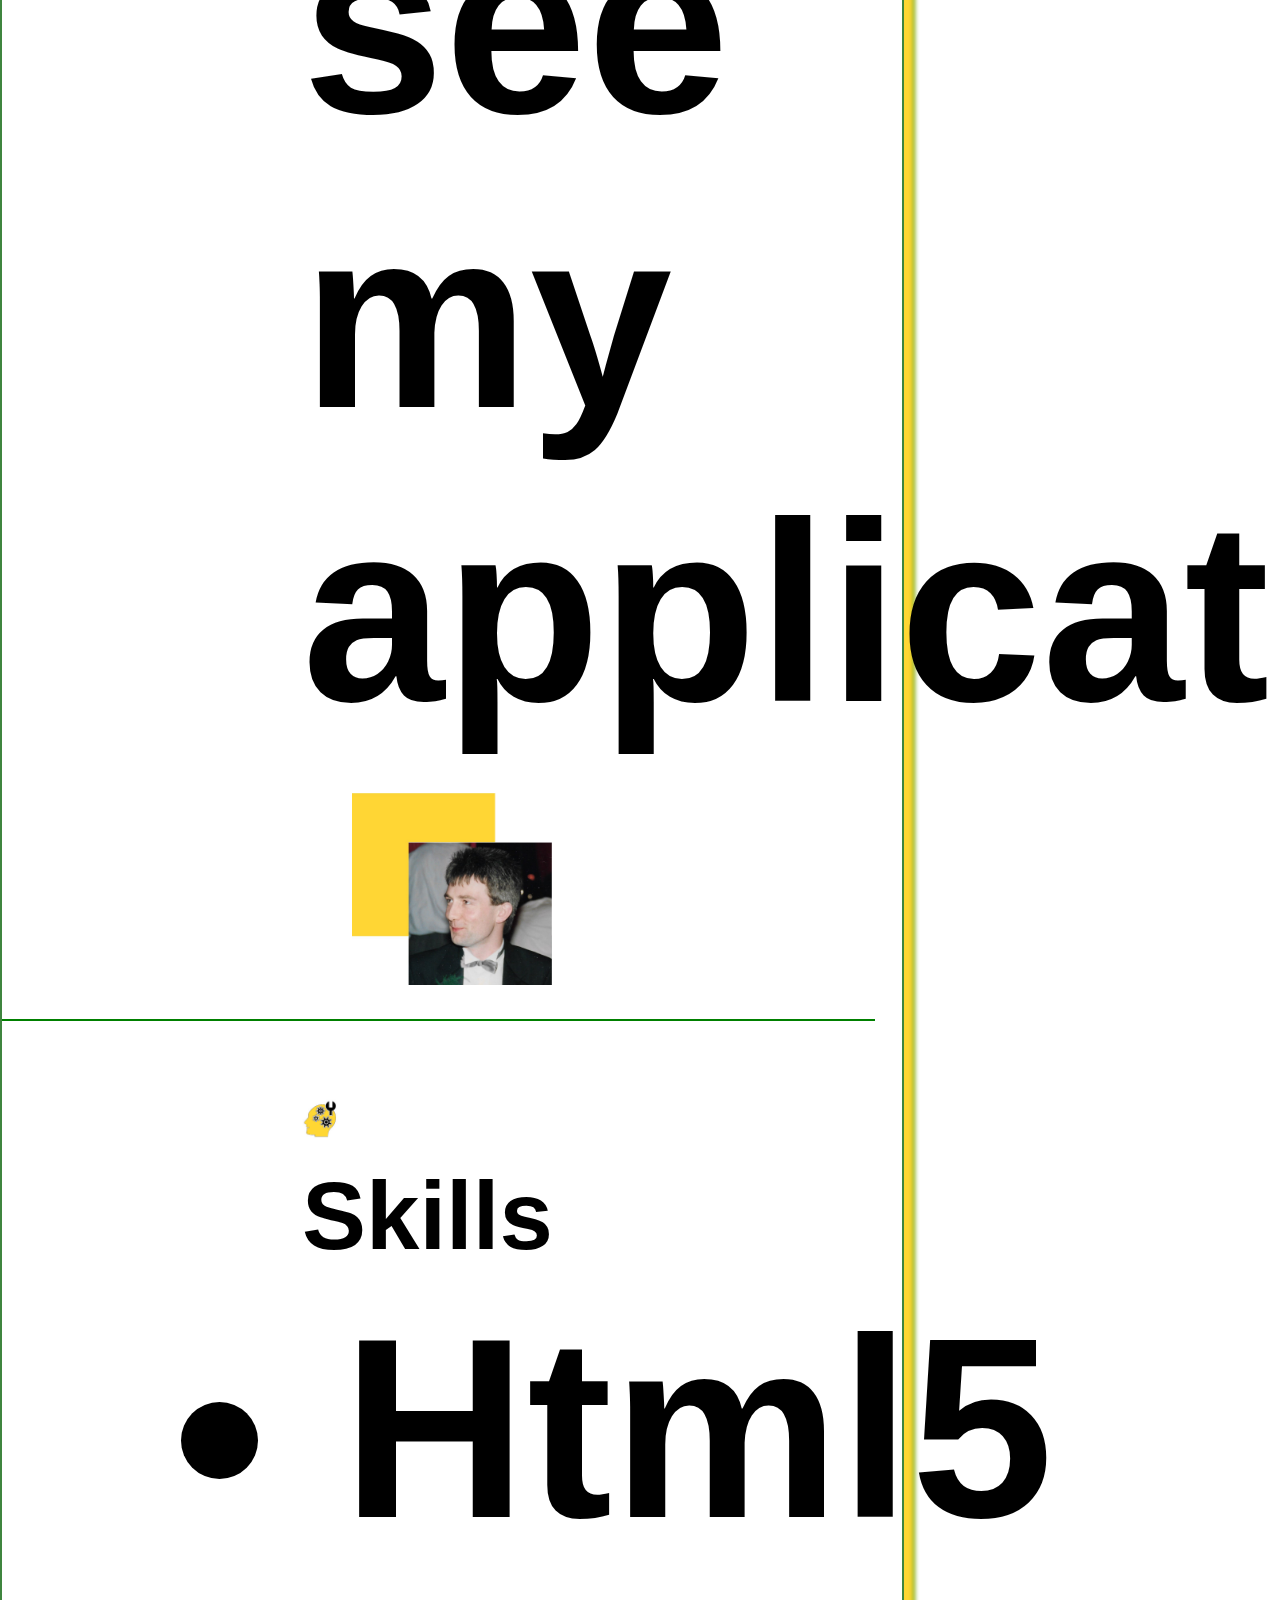
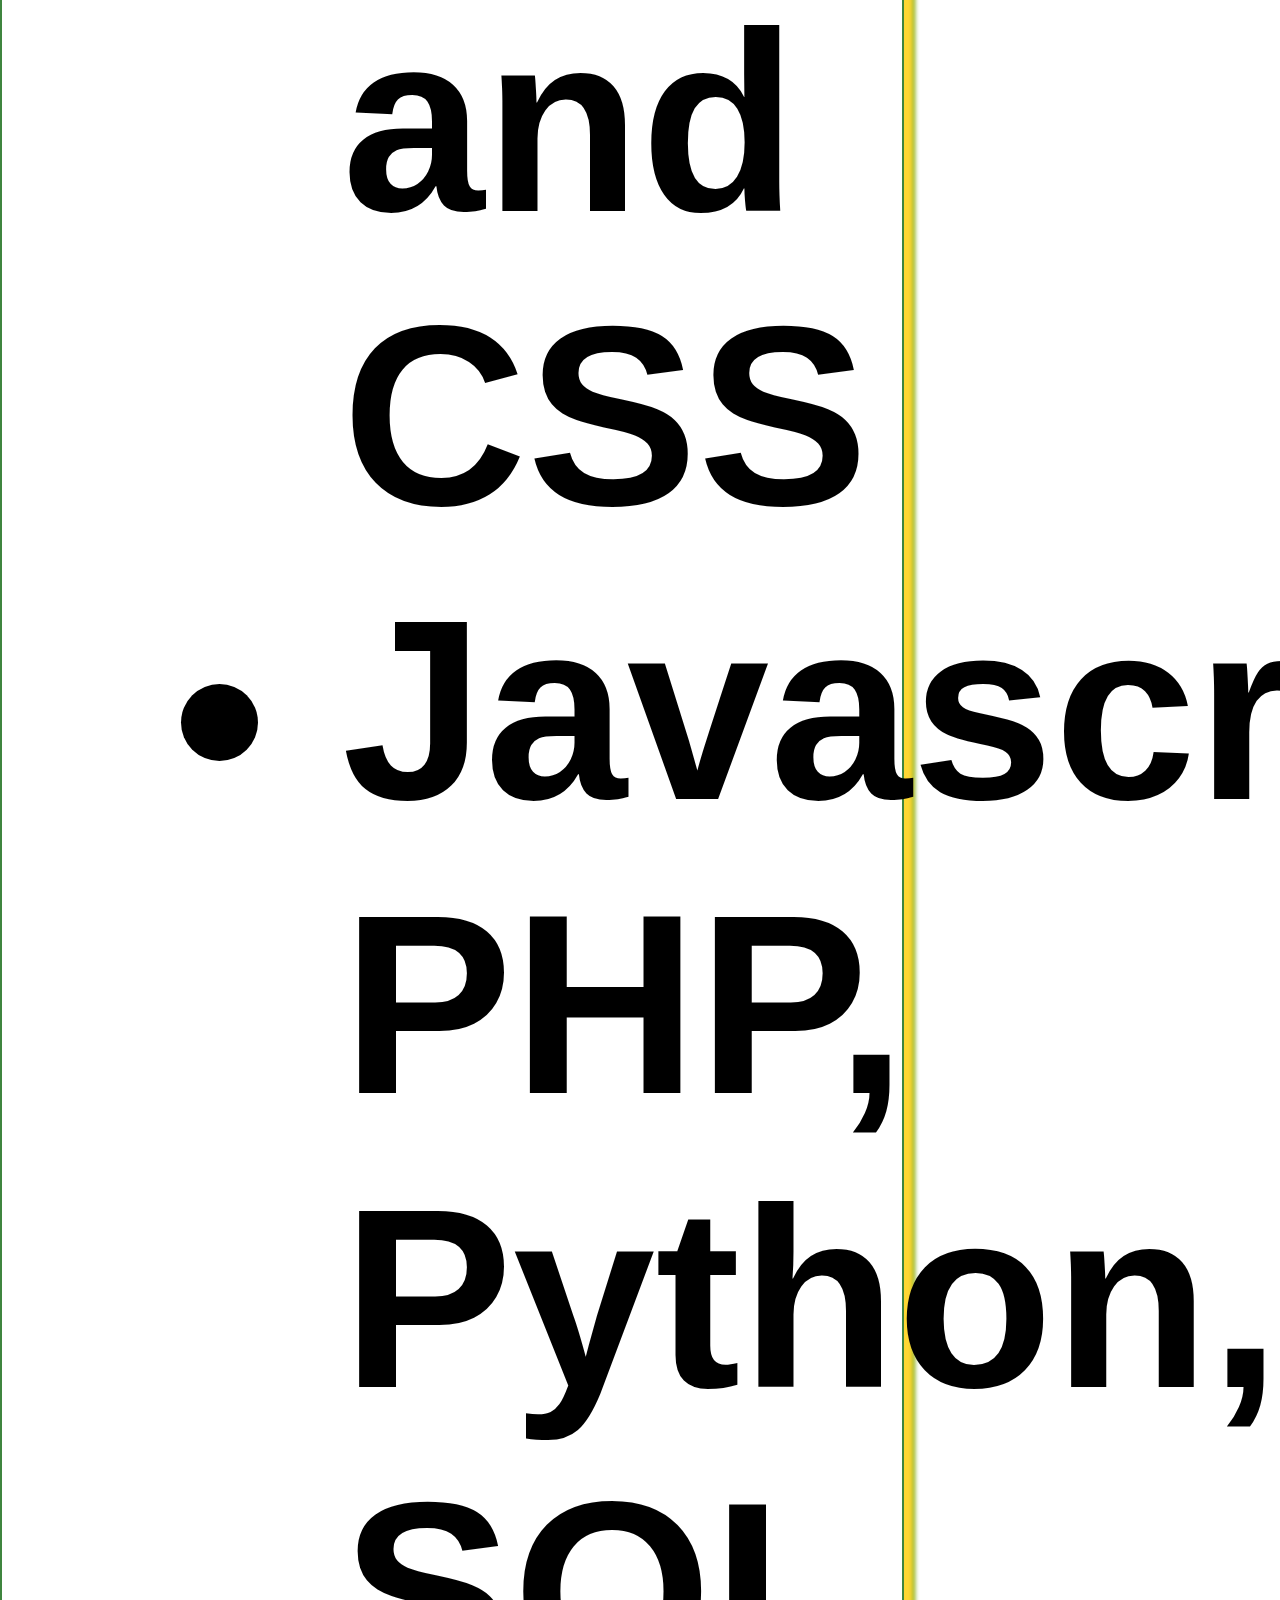
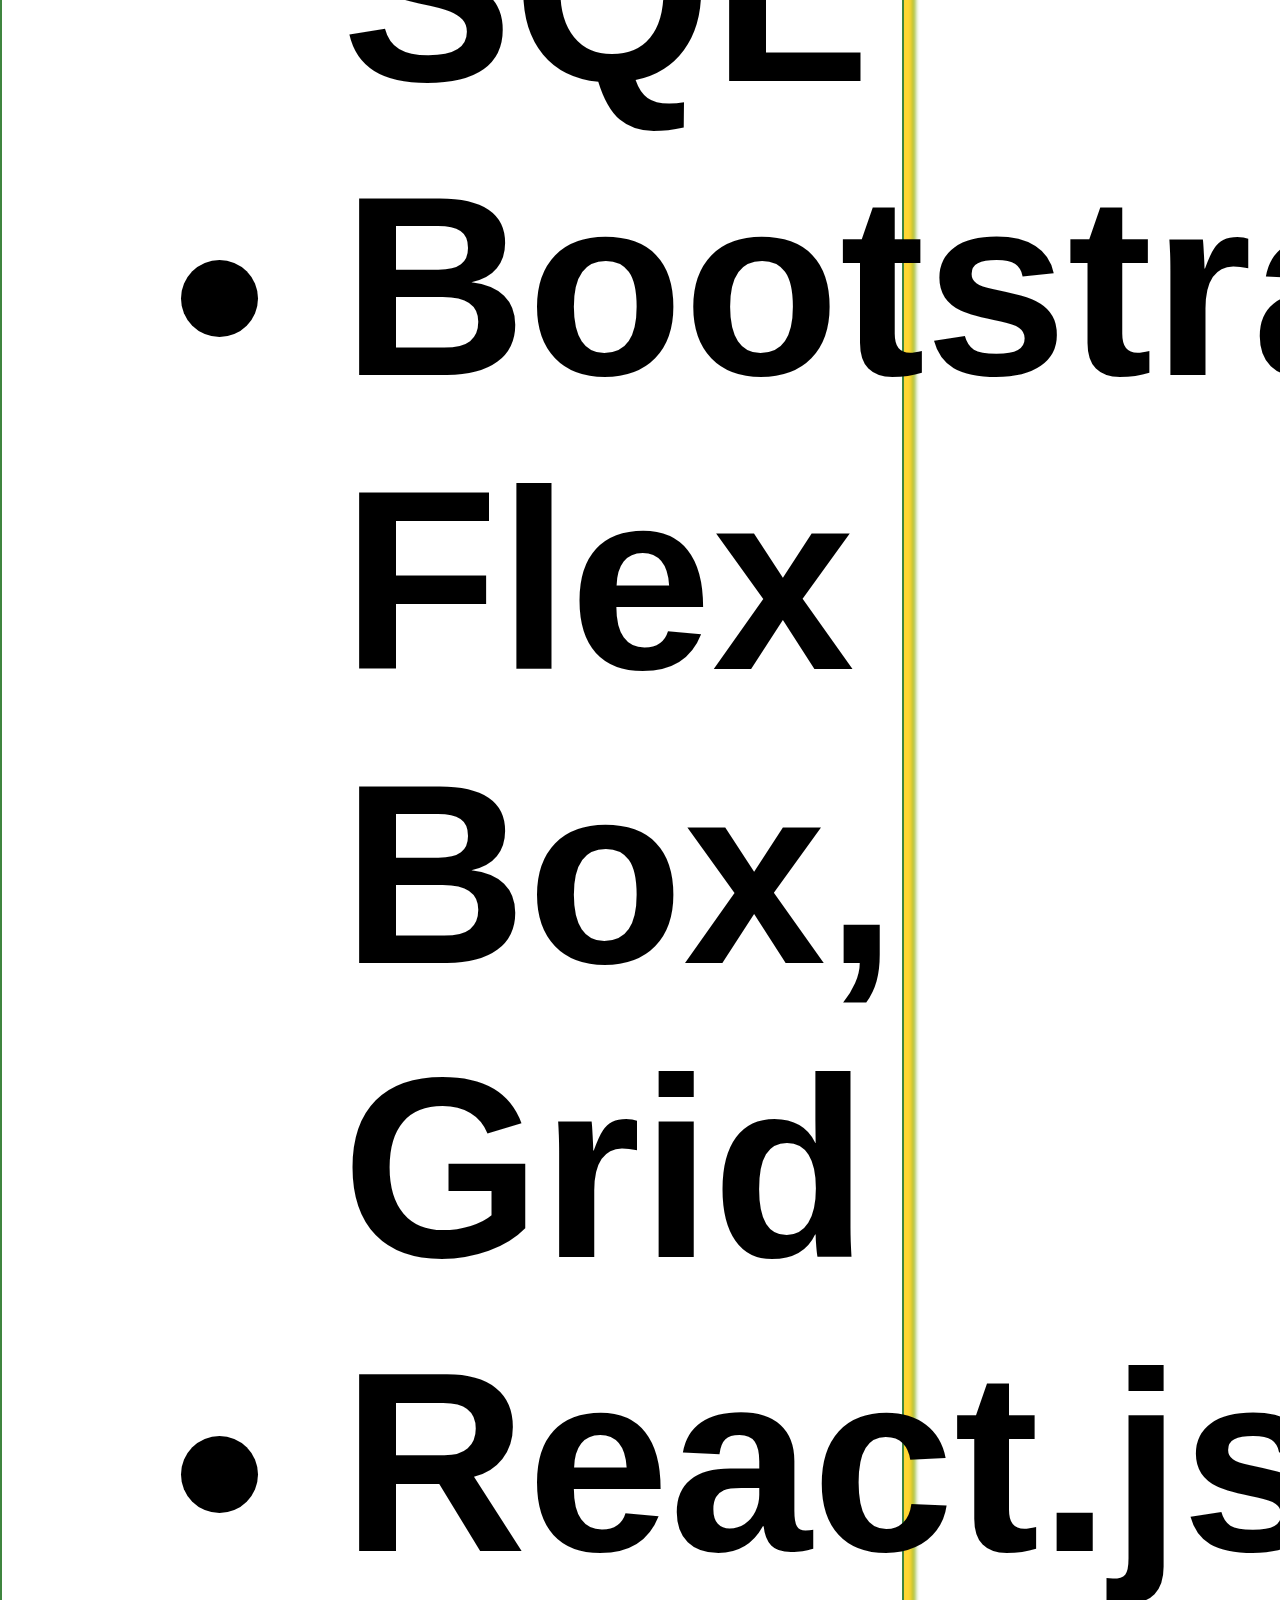
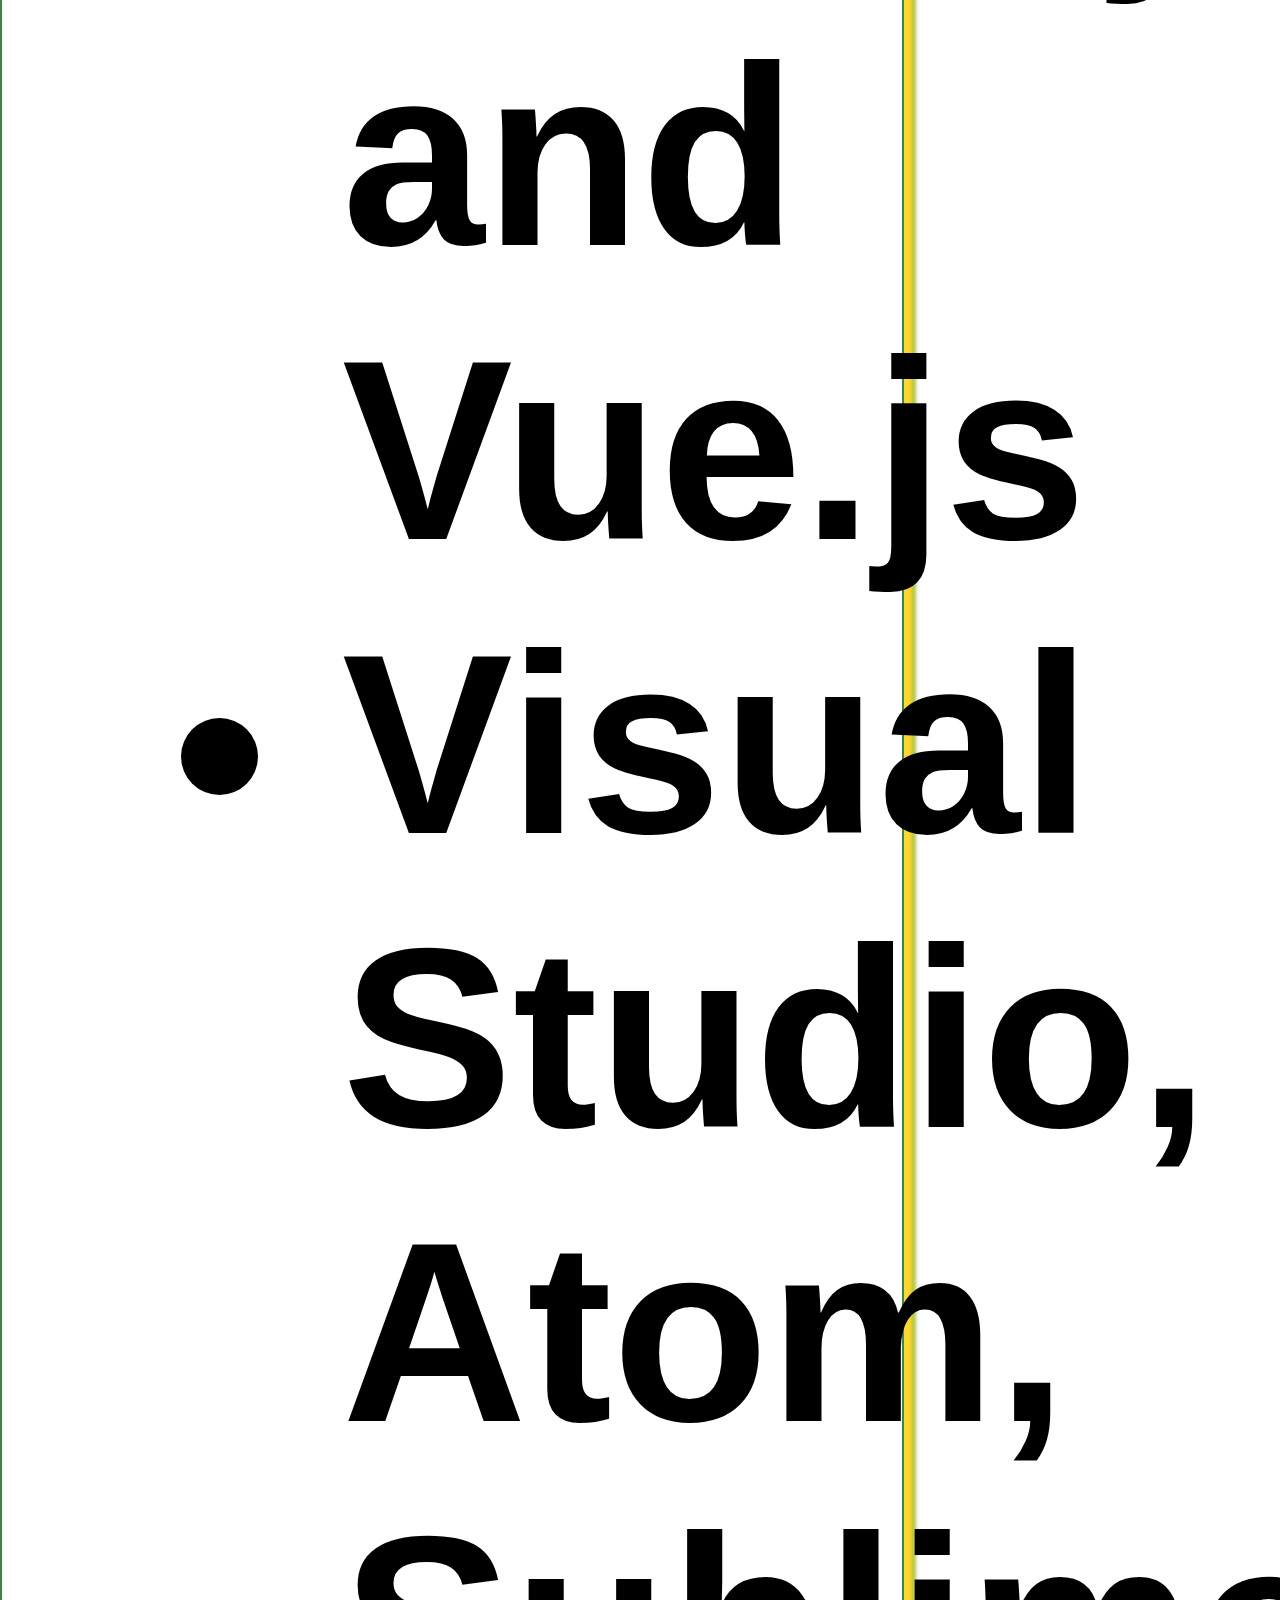
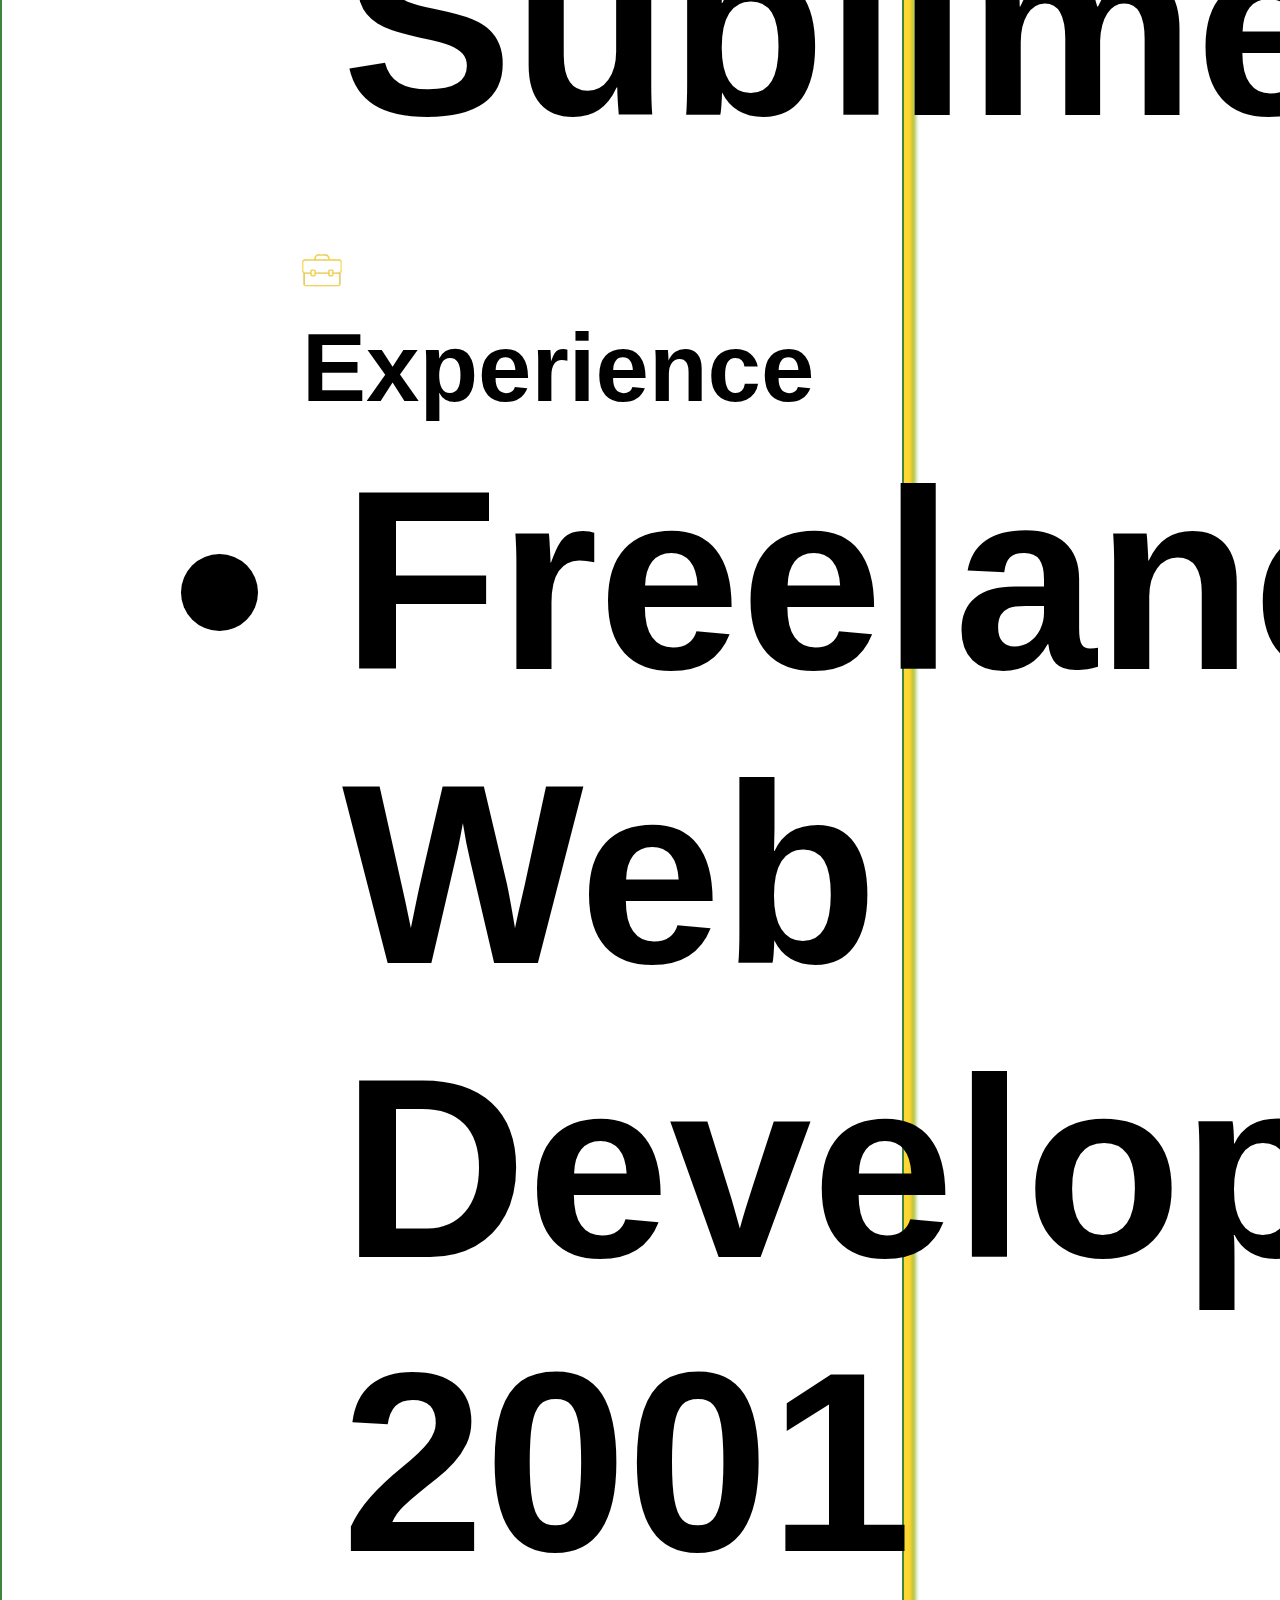
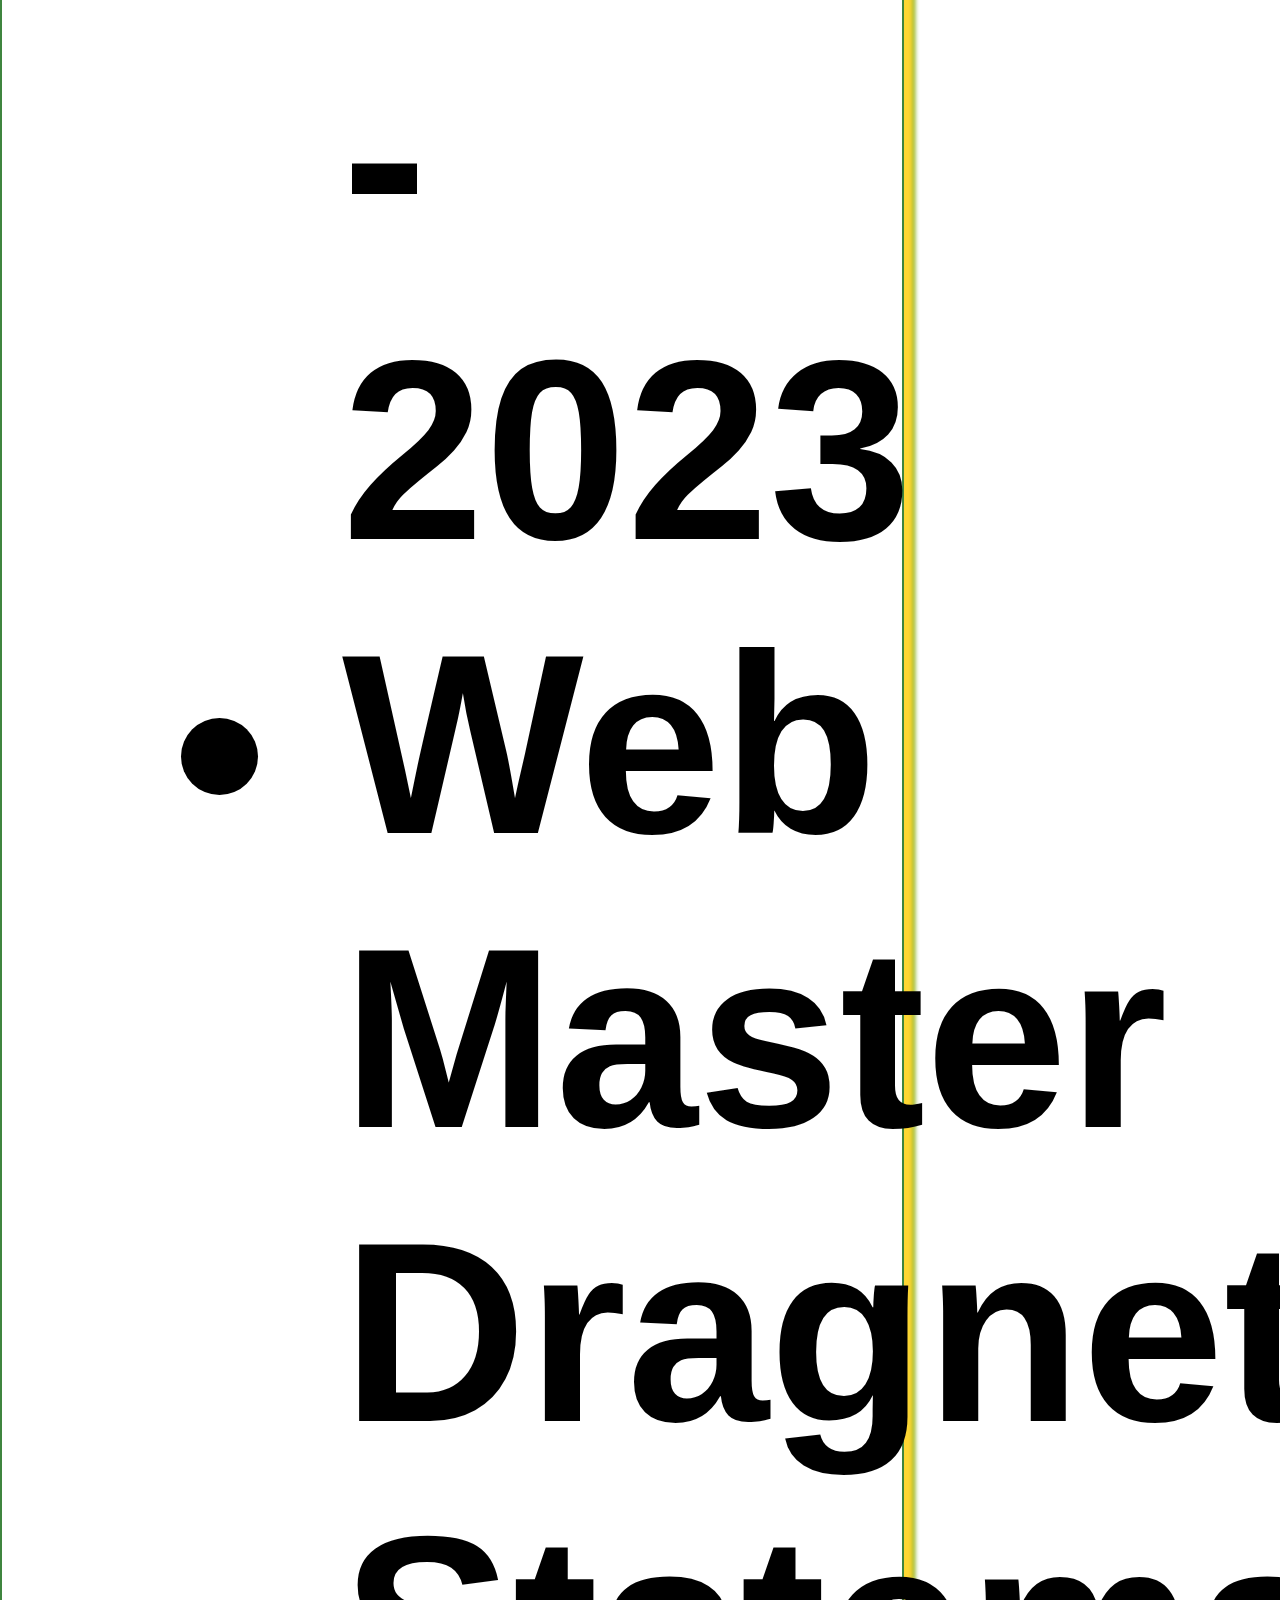
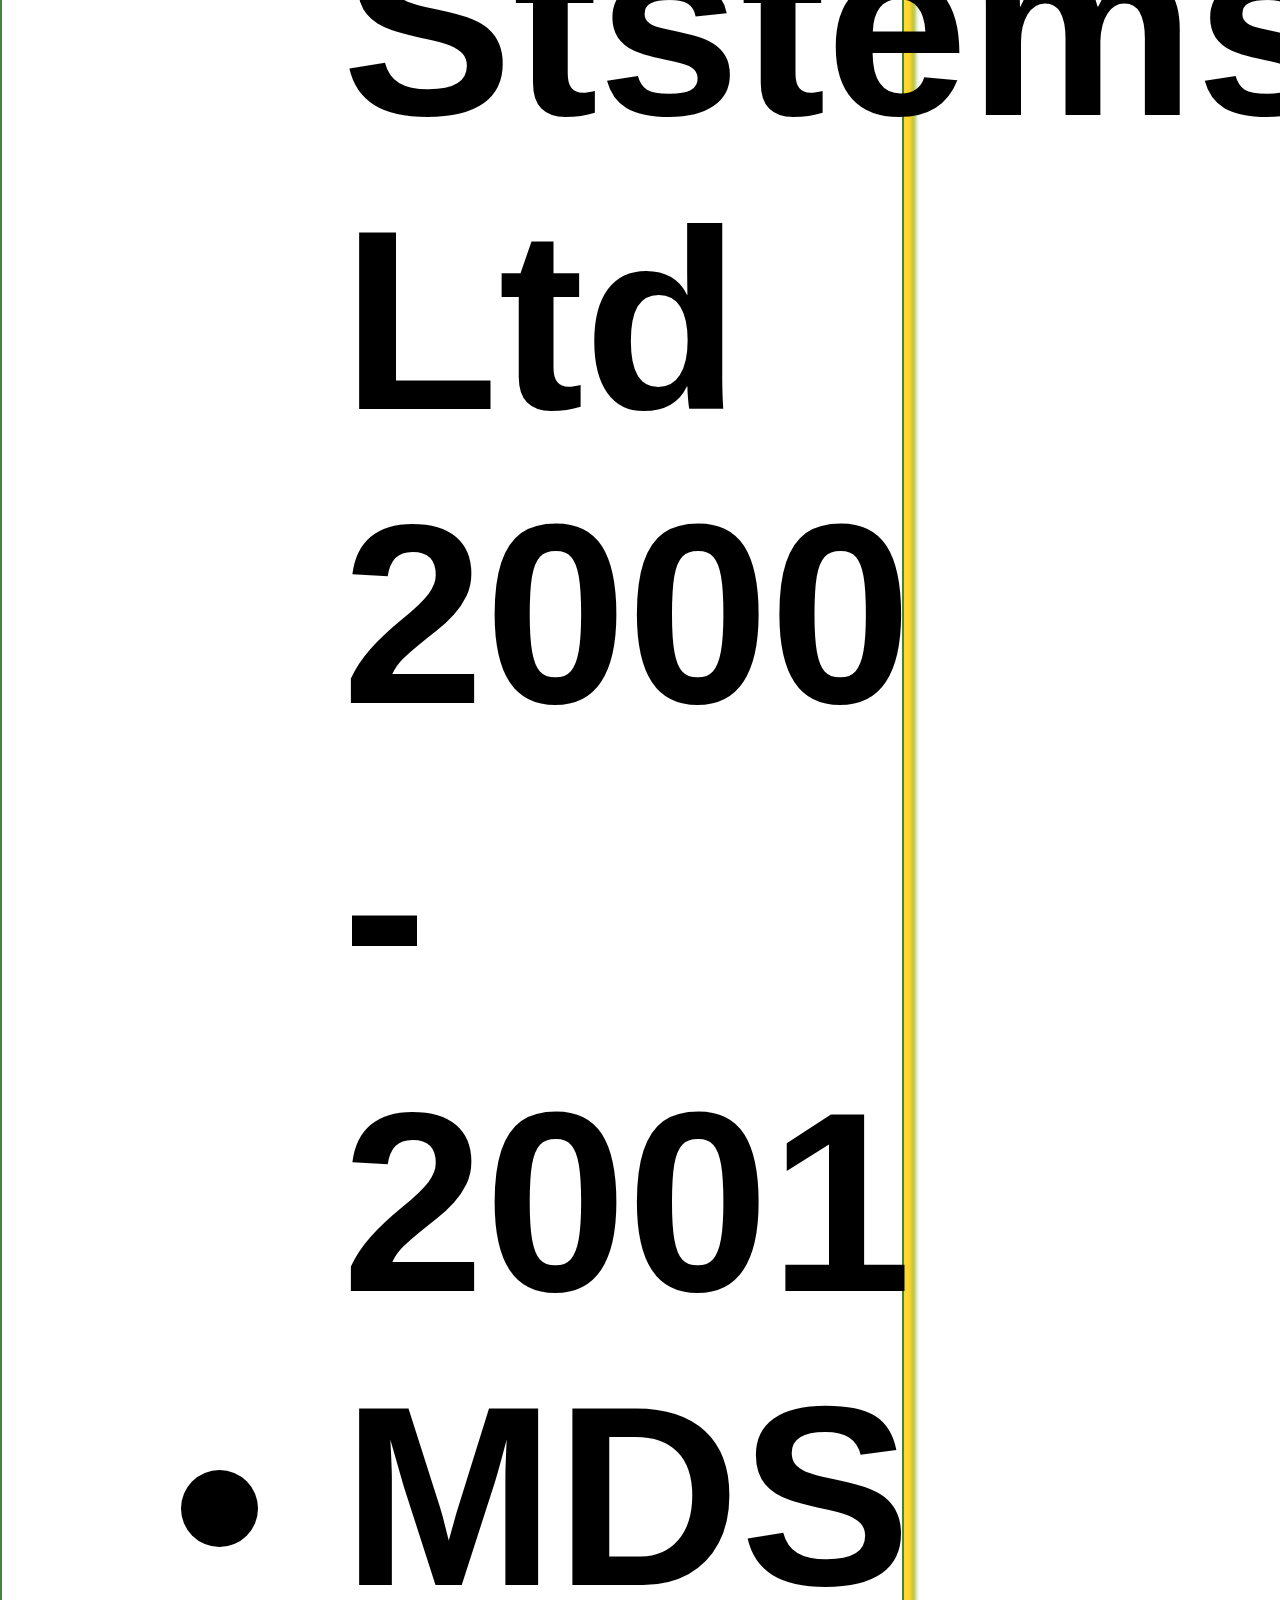
<file: index copy.html>
<!doctype html>
<html lang="en">
  <head>
    <meta charset="utf-8">
    <meta name="viewport" content="width=device-width, initial-scale=1">
    <title>David Lynch - Web Developer</title>
    <link rel="stylesheet" href="./css/styles.css">
    <link href="https://cdn.jsdelivr.net/npm/bootstrap@5.3.2/dist/css/bootstrap.min.css" rel="stylesheet" integrity="sha384-T3c6CoIi6uLrA9TneNEoa7RxnatzjcDSCmG1MXxSR1GAsXEV/Dwwykc2MPK8M2HN" crossorigin="anonymous">
  </head>
  <body>
    <div class="container text-center">

      <!-- -------------------------Row 1 ------------------- -->

      <div class="row">
        <div class="col-sm-12 col-md-6 col-lg-6 col-xl-6">

          <div class="main item">
            
            
            <div class="containerbox">
              <h1>David Lynch</h1>
              <h2>Web Developer</h2>
             <p>I am an experienced frontend
                and backend Web Developer.
                Visit my <a href="./portfolio.html" target="_self">portfolio</a> to see my applications. </p>
            </div>
          </div>

        </div>

        <div class="col-sm-12 col-md-6 col-lg-6 col-xl-6">
          <div class="myface item">
            <img src="./images/david.jpg" alt="David Lynch - Web Developer" class="img-fluid" width="200px">
        </div>
        </div>
      </div>

      <!-- ------------------------- HR ------------------- -->

      <div class="row">
        <div class="col-12"><div class="hrline"></div></div>
     </div>

      <!-- -------------------------Row 2 ------------------- -->

      <div class="row">
        <div class="col-sm-12 col-md-6 col-lg-6 col-xl-6">

          <div class="main item">

            <div class="containerbox"><p>
             <h3><img src="./images/skills.gif" alt="Skills" height="40px"> Skills</h3>
              <ul>
                <li>Html5 and CSS</li>
                <li>Javascript, PHP, Python, SQL</li>
                <li>Bootstrap, Flex Box, Grid</li>
                <li>React.js and Vue.js</li>
                <li>Visual Studio, Atom, Sublime</li>
              </ul>
            </p></div>

          </div>

        </div>

        <div class="col-sm-12 col-md-6 col-lg-6 col-xl-6">
          <div class="main item">
            <div class="containerbox"><p>
             <h3><img src="./images/experience.png" alt="Experience" height="40px"> Experience</h3>
              <ul>
                <li>Freelance Web Developer 2001 - 2023</li>
                <li>Web Master Dragnet Ststems Ltd 2000 - 2001</li>
                <li>MDS Clonmel Ltd 1997 - 1999</li>
                <li>Landis & Gyr Communication Ltd 1989 - 1997</li>
                <li>Wang Laboratories Irl Bv Ltd 1985 - 1989</li>
              </ul>
            </p></div>
        </div>
        </div>
      </div>

      <!-- ------------------------- HR ------------------- -->

      <div class="row">
        <div class="col-12"><div class="hrline"></div></div>
     </div>

     <!-- -------------------------Row 3 ------------------- -->

     <div class="row">
       <div class="col-sm-12 col-md-6 col-lg-6 col-xl-6">

         <div class="main item">

          <div class="containerbox"><p>
            <h3><img src="./images/education.png" alt="Education" height="40px"> Education</h3>
             <ul>
               <li>Leaving Certificate 1981 - 1985</li>
               <li>Bachelor of Engineering UL 1985 -1989</li>
               <li>Dip in Web Design & Ecommerce 2000</li>
               <li>Networks & Cyber Security 2021 - 2023</li>
             </ul>
           </p></div>

         </div>

       </div>

       <div class="col-sm-12 col-md-6 col-lg-6 col-xl-6">
         <div class="main item">
          <div class="containerbox"><p>
            <h3><img src="./images/contactme.png" alt="Contact Me" height="40px"> Contact Me</h3>

            <img src="./images/mobile.png" alt="Mobile" height="30px"> +353 89 6022609<br />
            <img src="./images/email.png" alt="Email" height="30px"> <a href="mailto:david@davidlynch.co.uk">david@davidlynch.co.uk</a><br />
            <img src="./images/address.png" alt="Address" height="30px"> Friars Walk, Turners Cross, Cork City, T12 H92T<br />
             
           </p></div>
       </div>
       </div>
     </div>

     <!-- ------------------------- HR ------------------- -->

     <div class="row">
      <div class="col-12"><div class="hrline"></div></div>
      </div>

   <!-- -------------------------Row 4 ------------------- -->

   <div class="row">
    <div class="col additional">Additional Information</div>
  </div>

   <!-- -------------------------Row 5 ------------------- -->

   <div class="row">

     <div class="col-sm-12 col-md-3 col-lg-3 col-xl-3"> 
      <a href="./portfolio.html" target="_self"><img src="./images/portfolio.gif" alt="Portfolio" height="100px"></a><br />
      <h4>Portfolio</h4><br />
    </div>

    <div class="col-sm-12 col-md-3 col-lg-3 col-xl-3"> 
      <a href="./interests.html" target="_self"><img src="./images/interests.gif" alt="Interests" height="100px"></a><br />
      <h4>Interests</h4><br />
    </div>

    <div class="col-sm-12 col-md-3 col-lg-3 col-xl-3"> 
      <a href="./skills.html" target="_self"><img src="./images/skills.gif" alt="More Skills" height="100px"></a><br />
      <h4>More Skills</h4><br />
    </div>

    <div class="col-sm-12 col-md-3 col-lg-3 col-xl-3"> 
      <a href="./aboutme.html" target="_self"><img src="./images/aboutme.png" alt="About Me" height="100px"></a><br />
      <h4>About Me</h4><br />
    </div>

    </div>

    <script src="https://cdn.jsdelivr.net/npm/bootstrap@5.3.2/dist/js/bootstrap.bundle.min.js" integrity="sha384-C6RzsynM9kWDrMNeT87bh95OGNyZPhcTNXj1NW7RuBCsyN/o0jlpcV8Qyq46cDfL" crossorigin="anonymous"></script>
  </body>
</html>
</file>
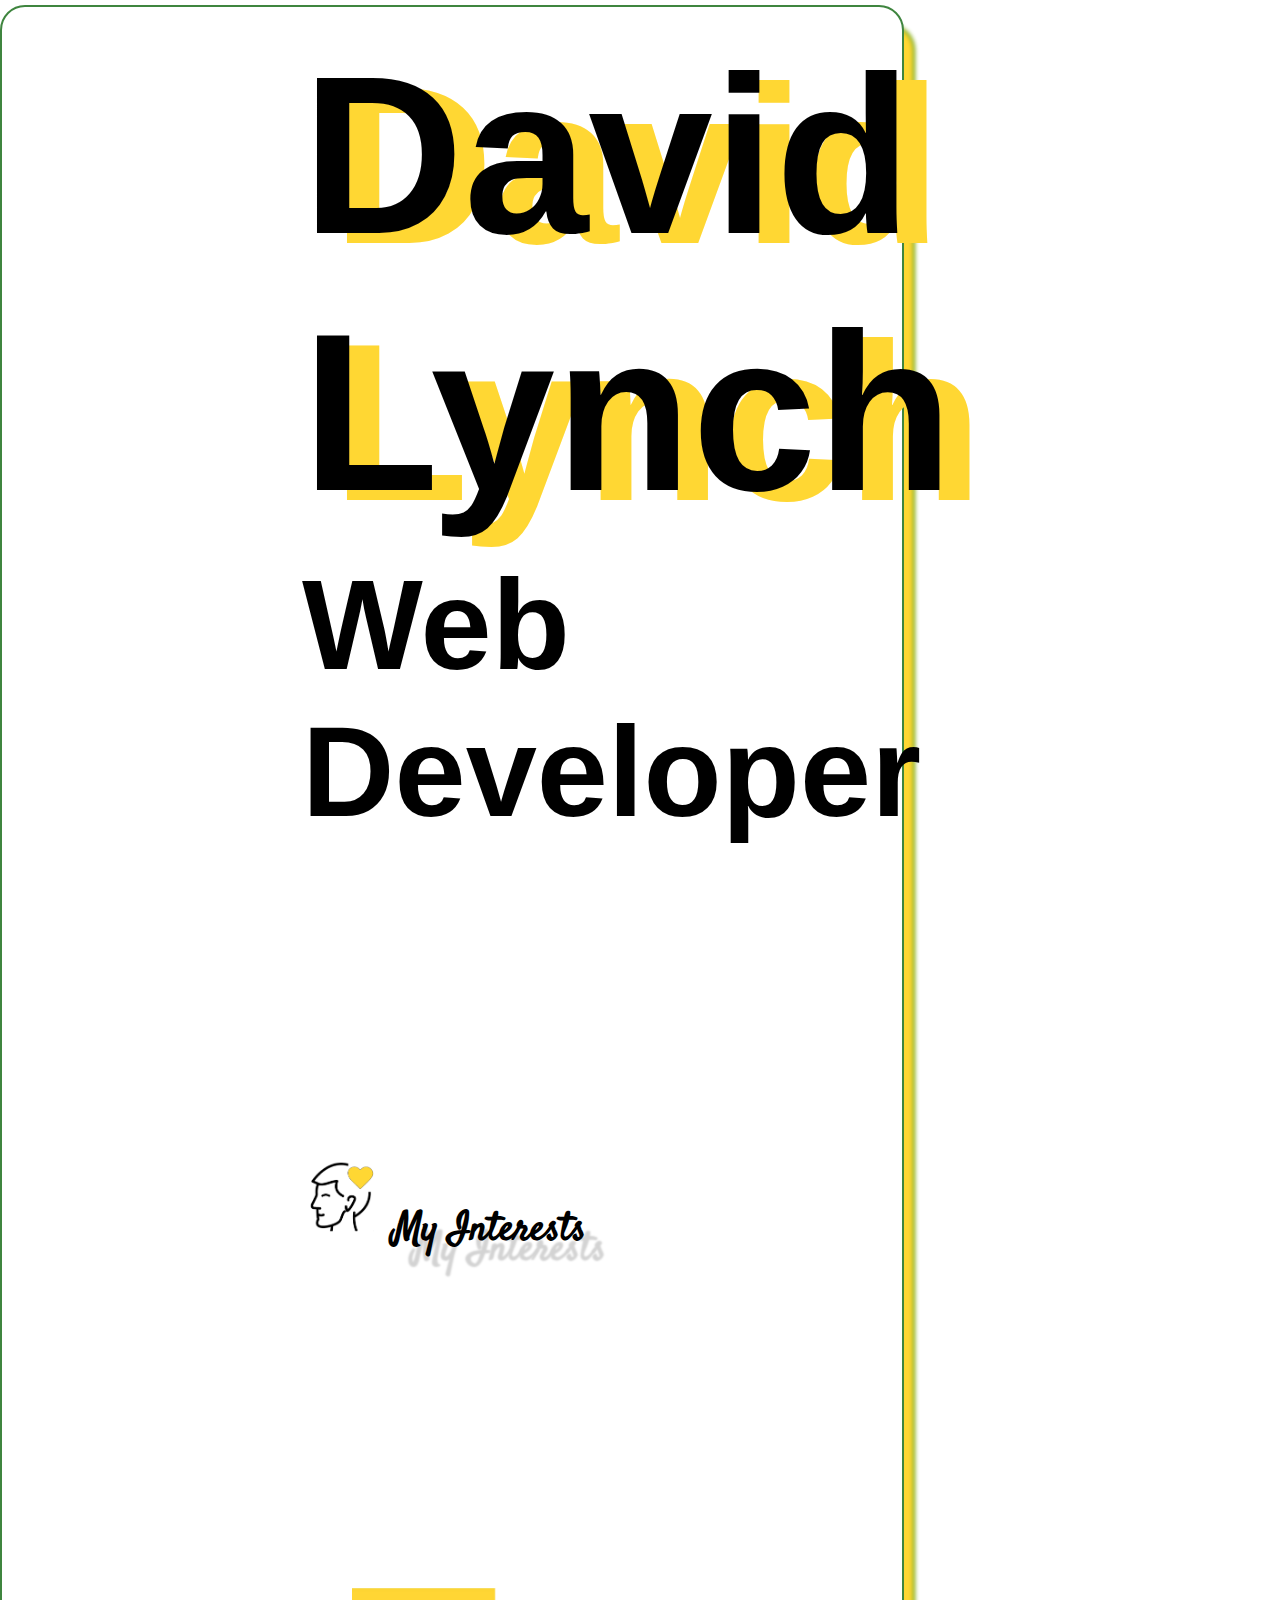
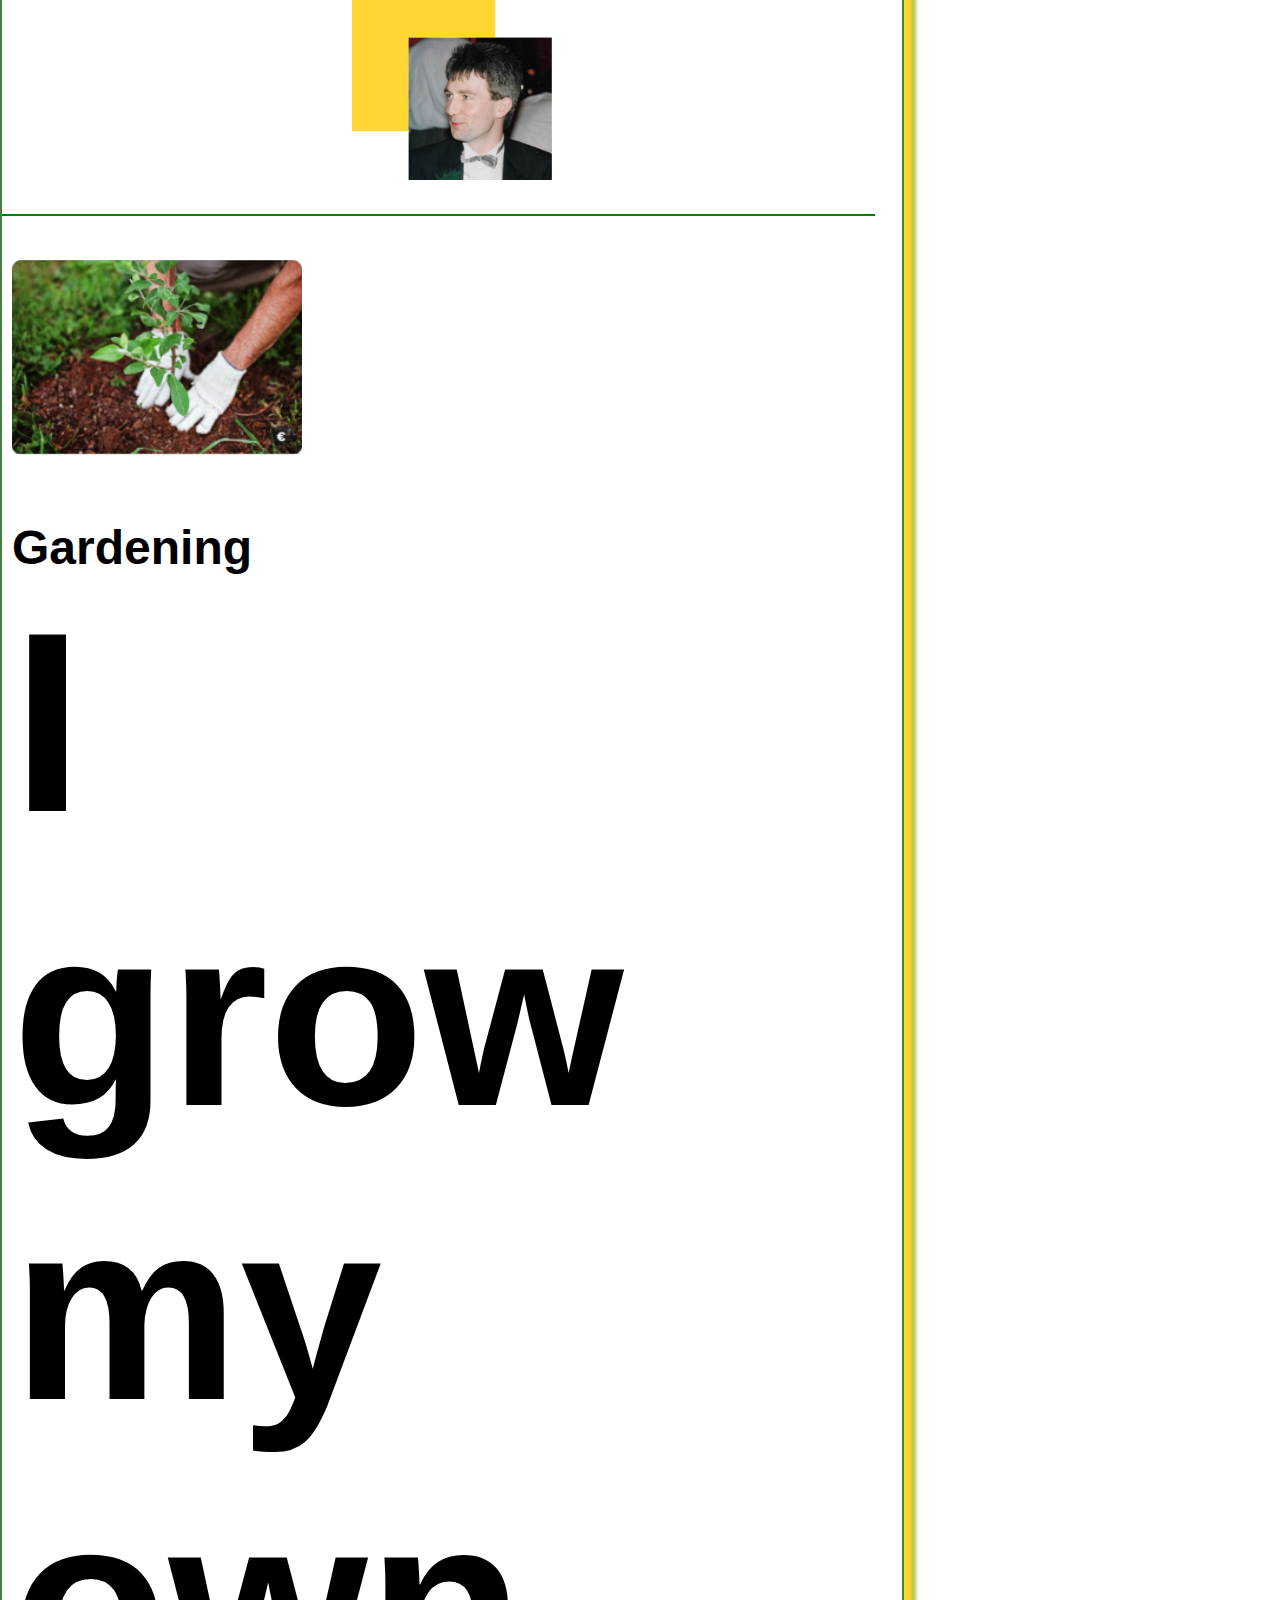
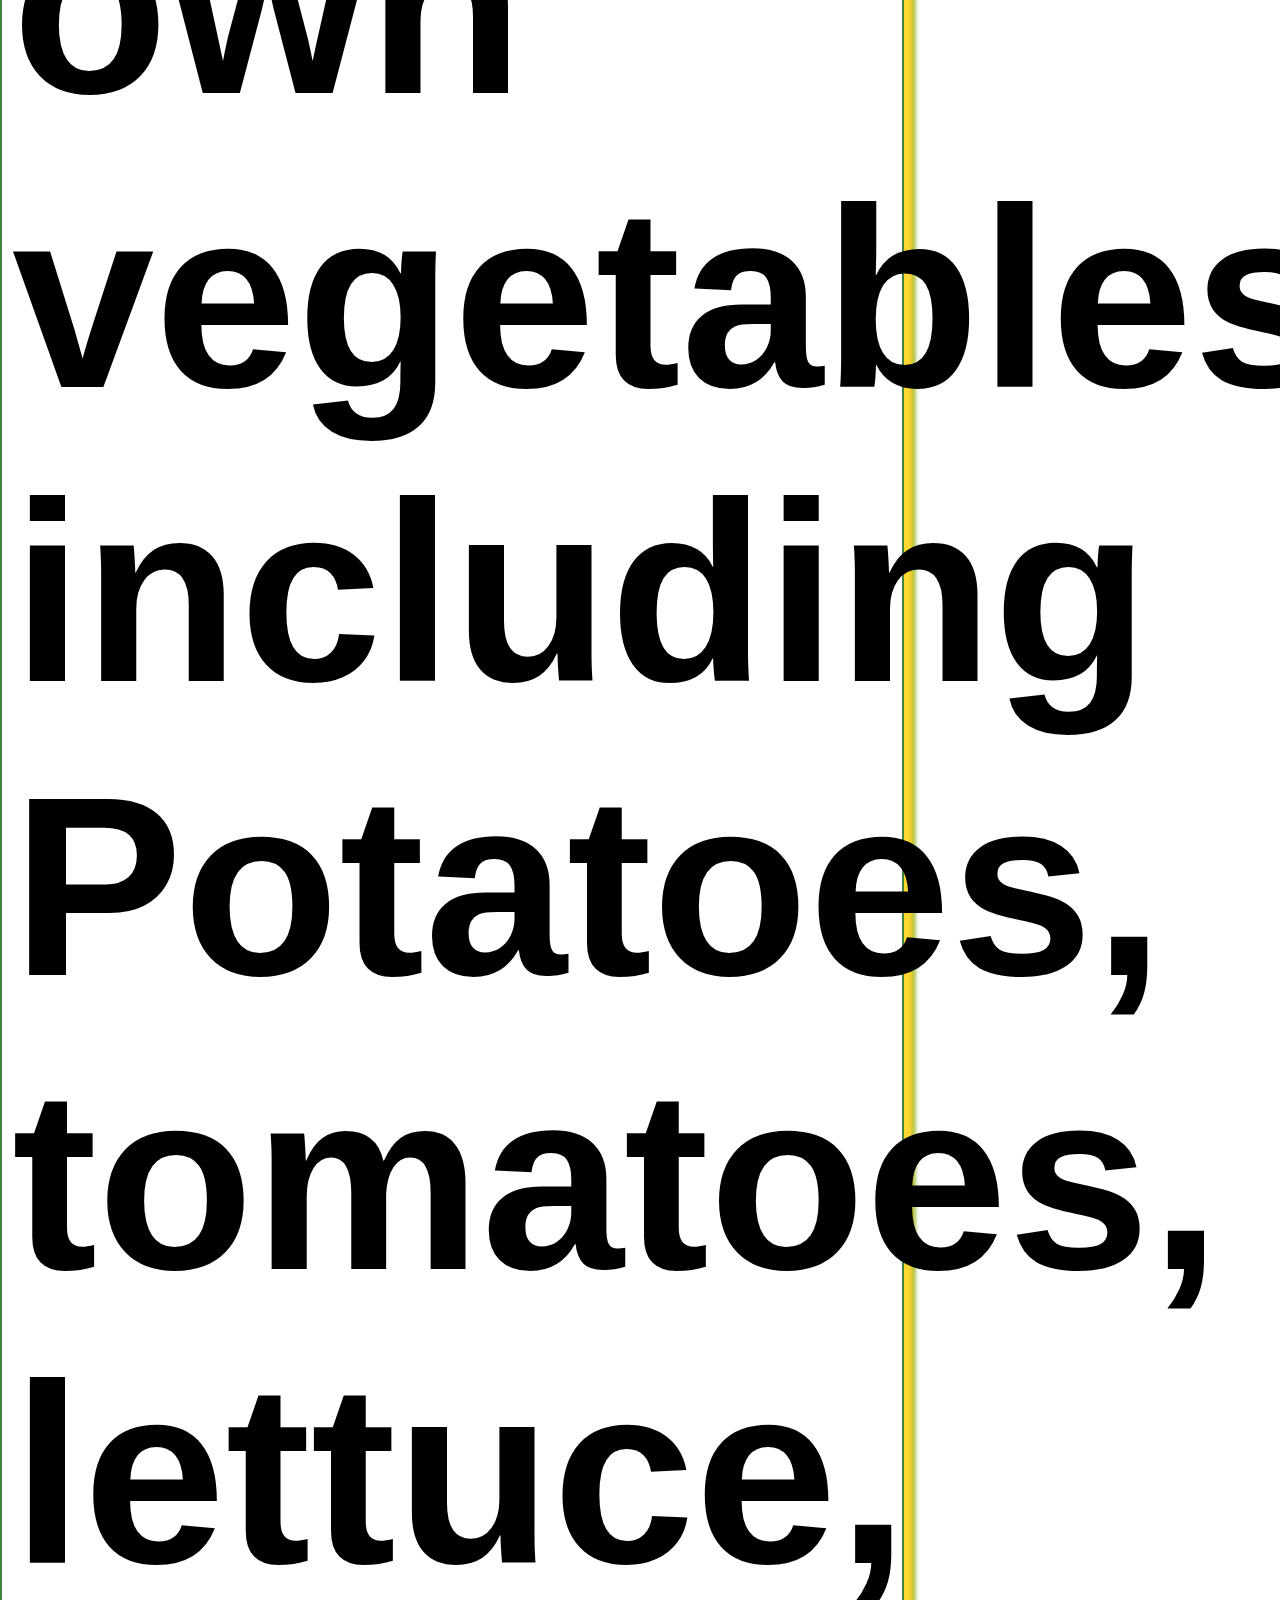
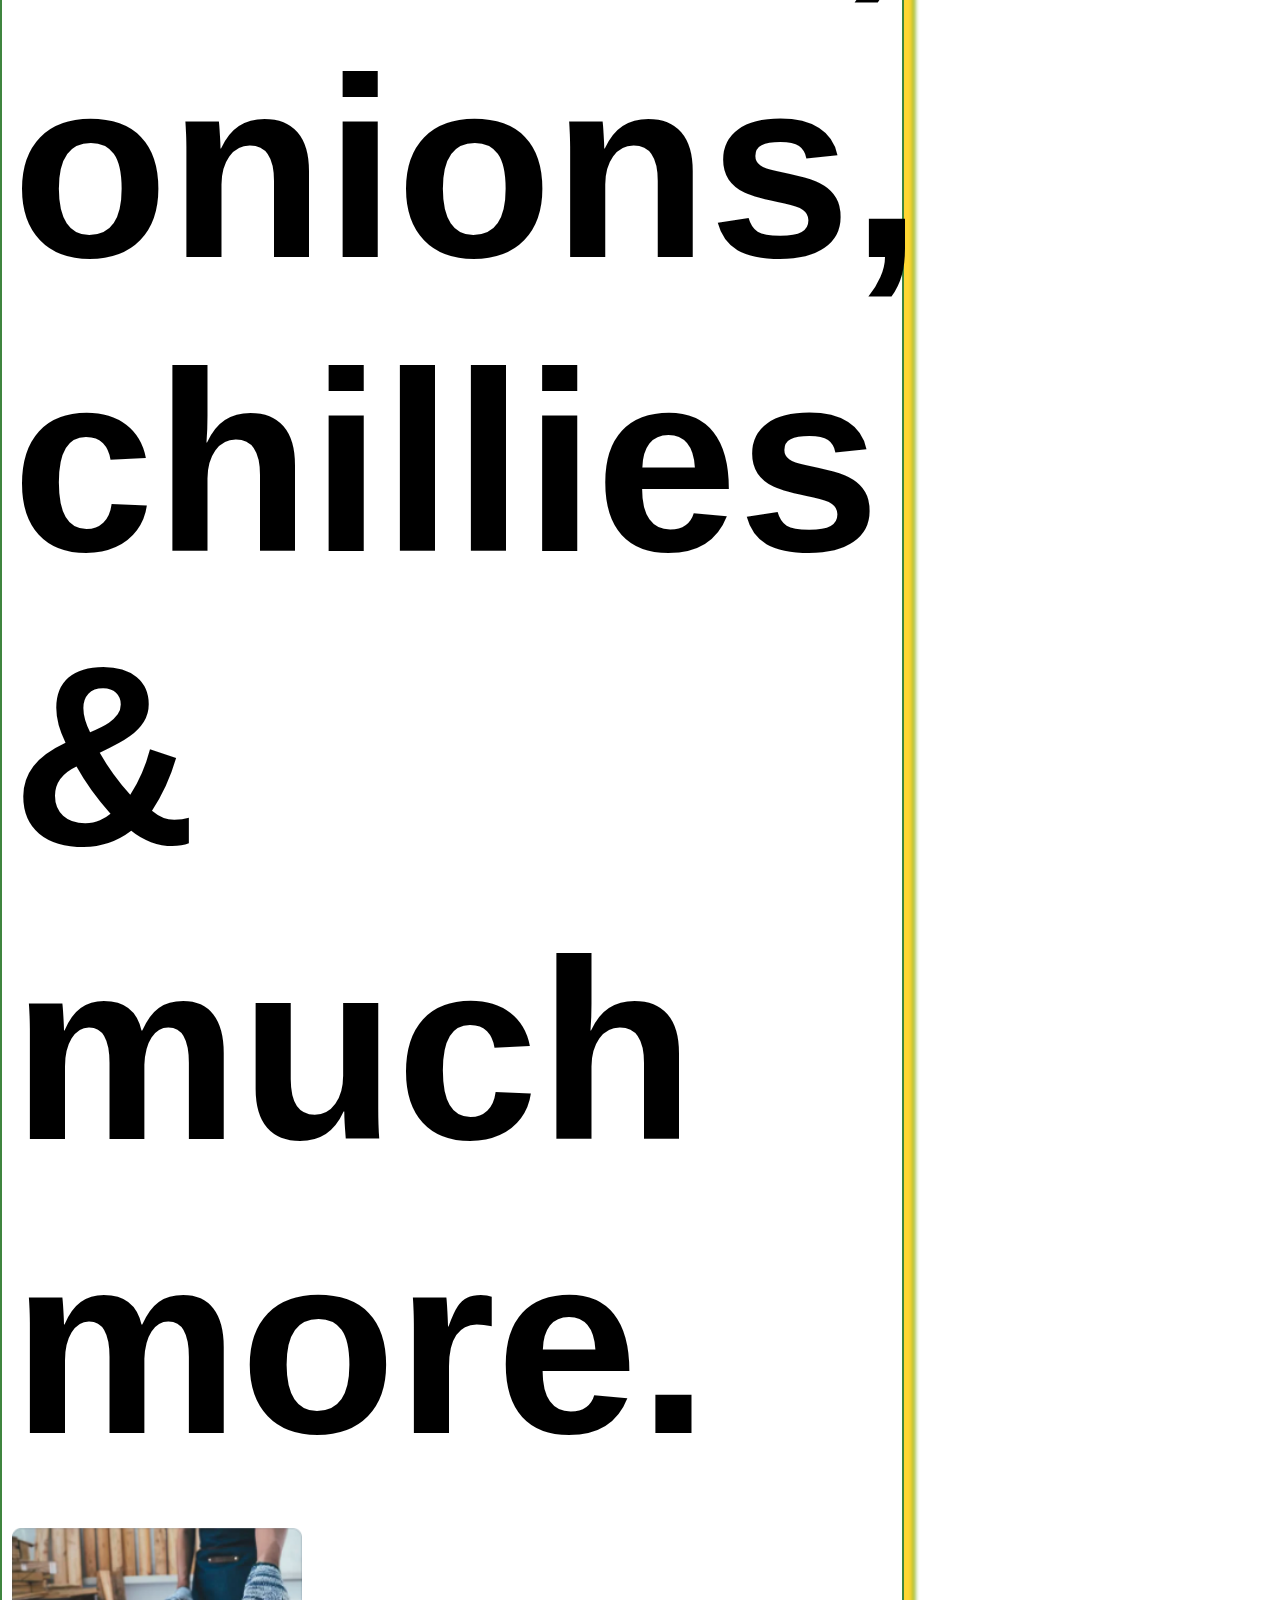
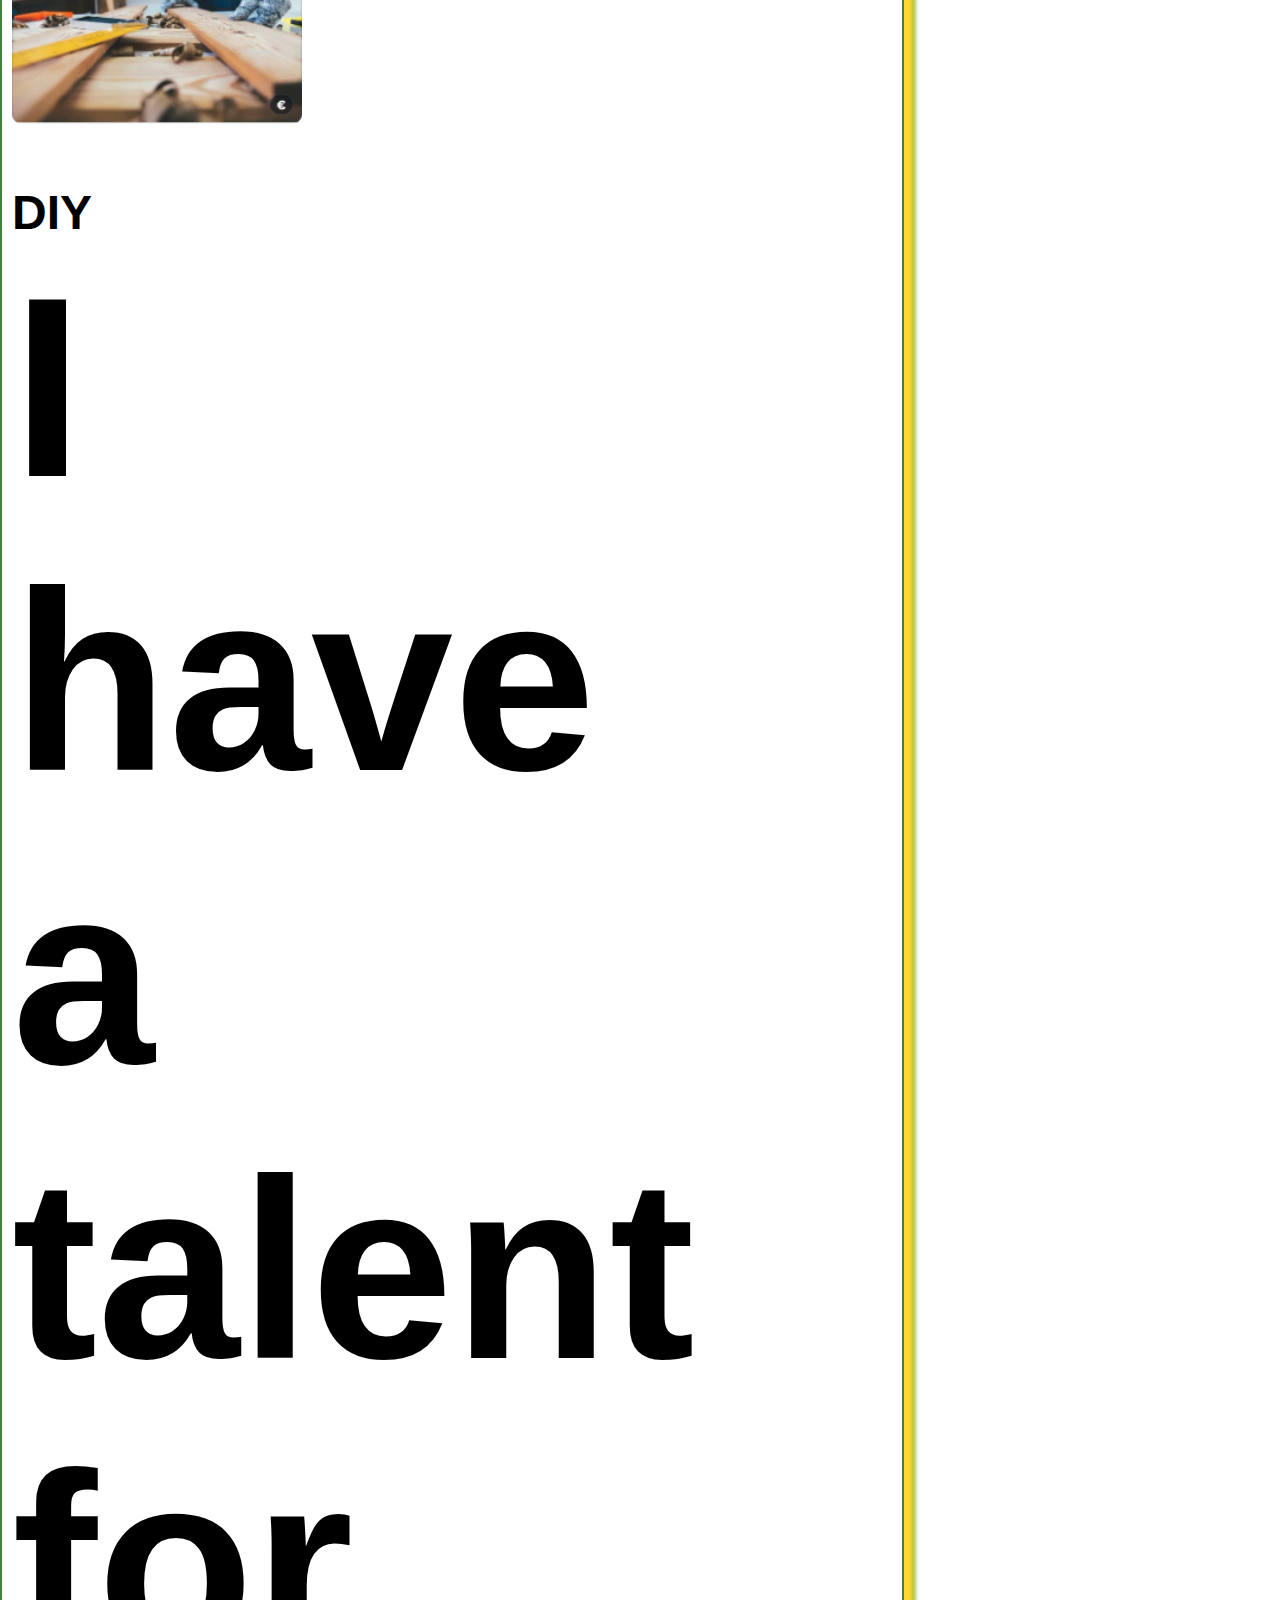
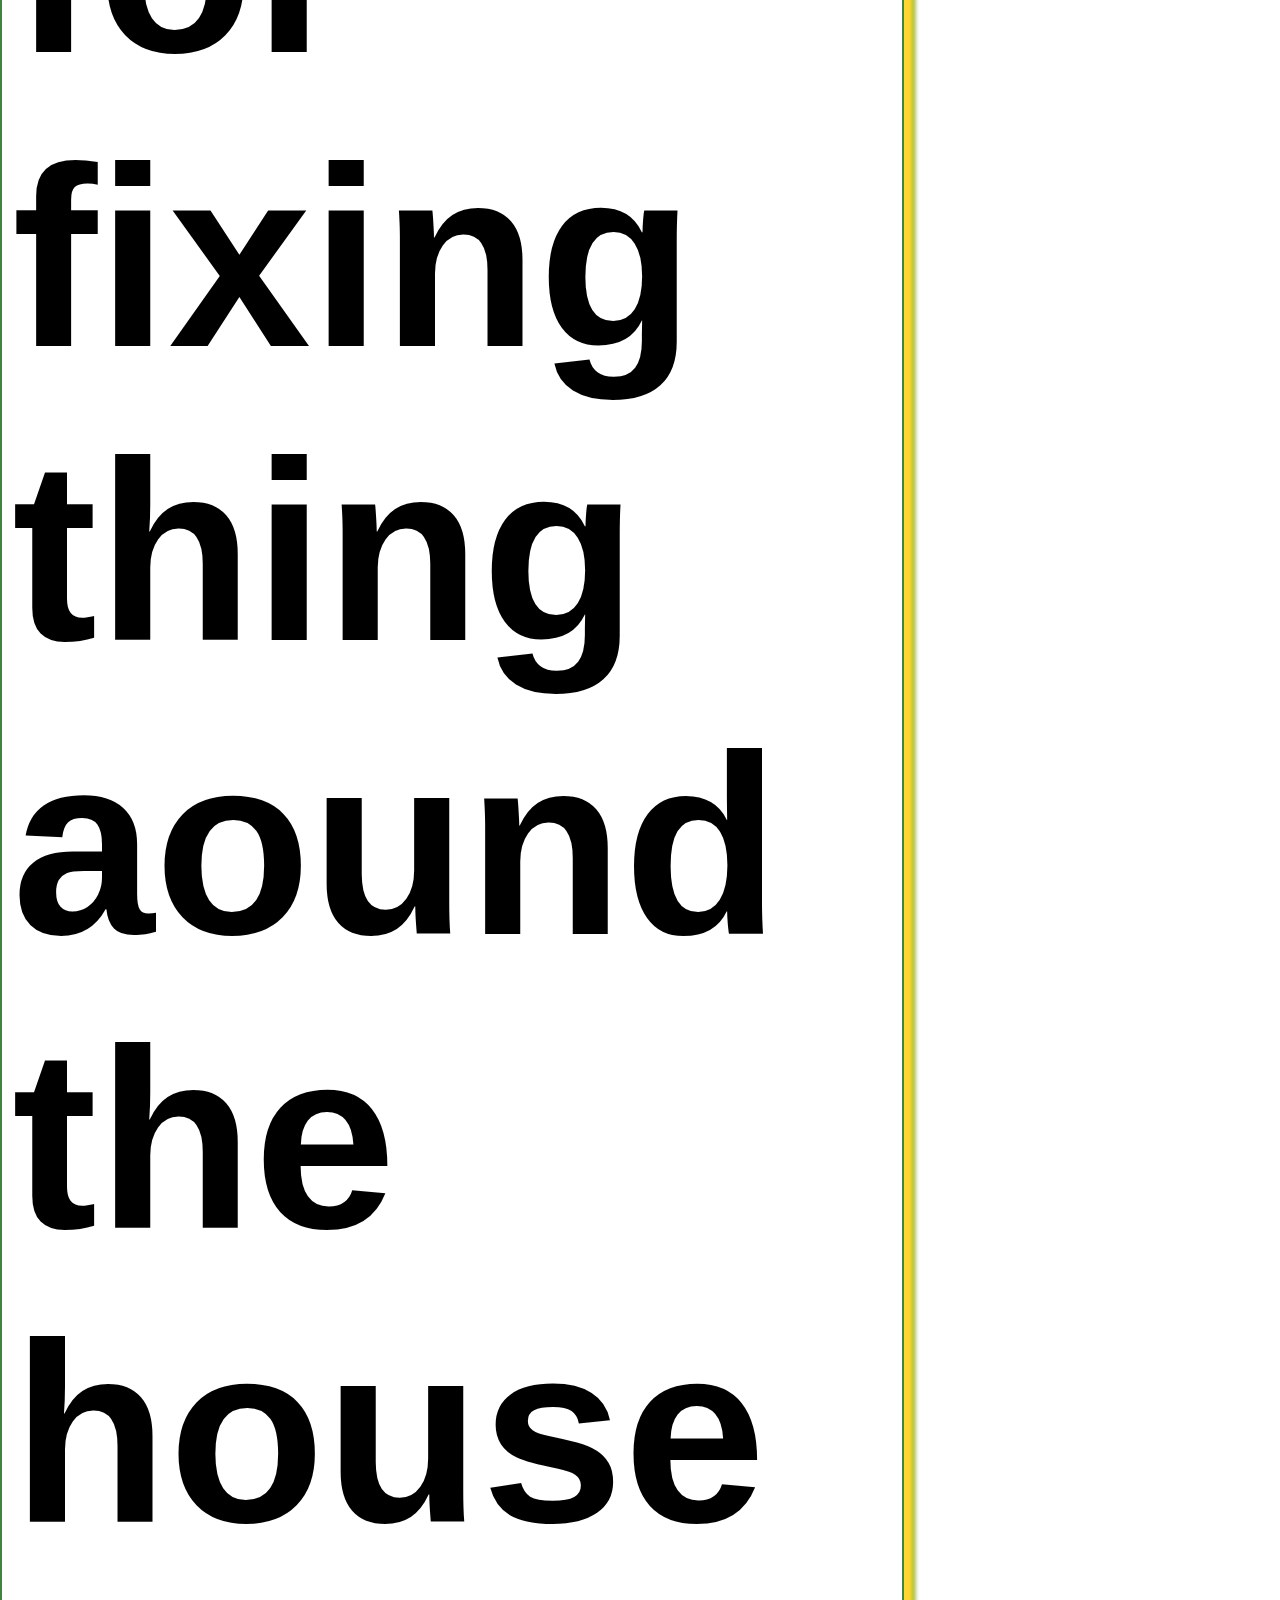
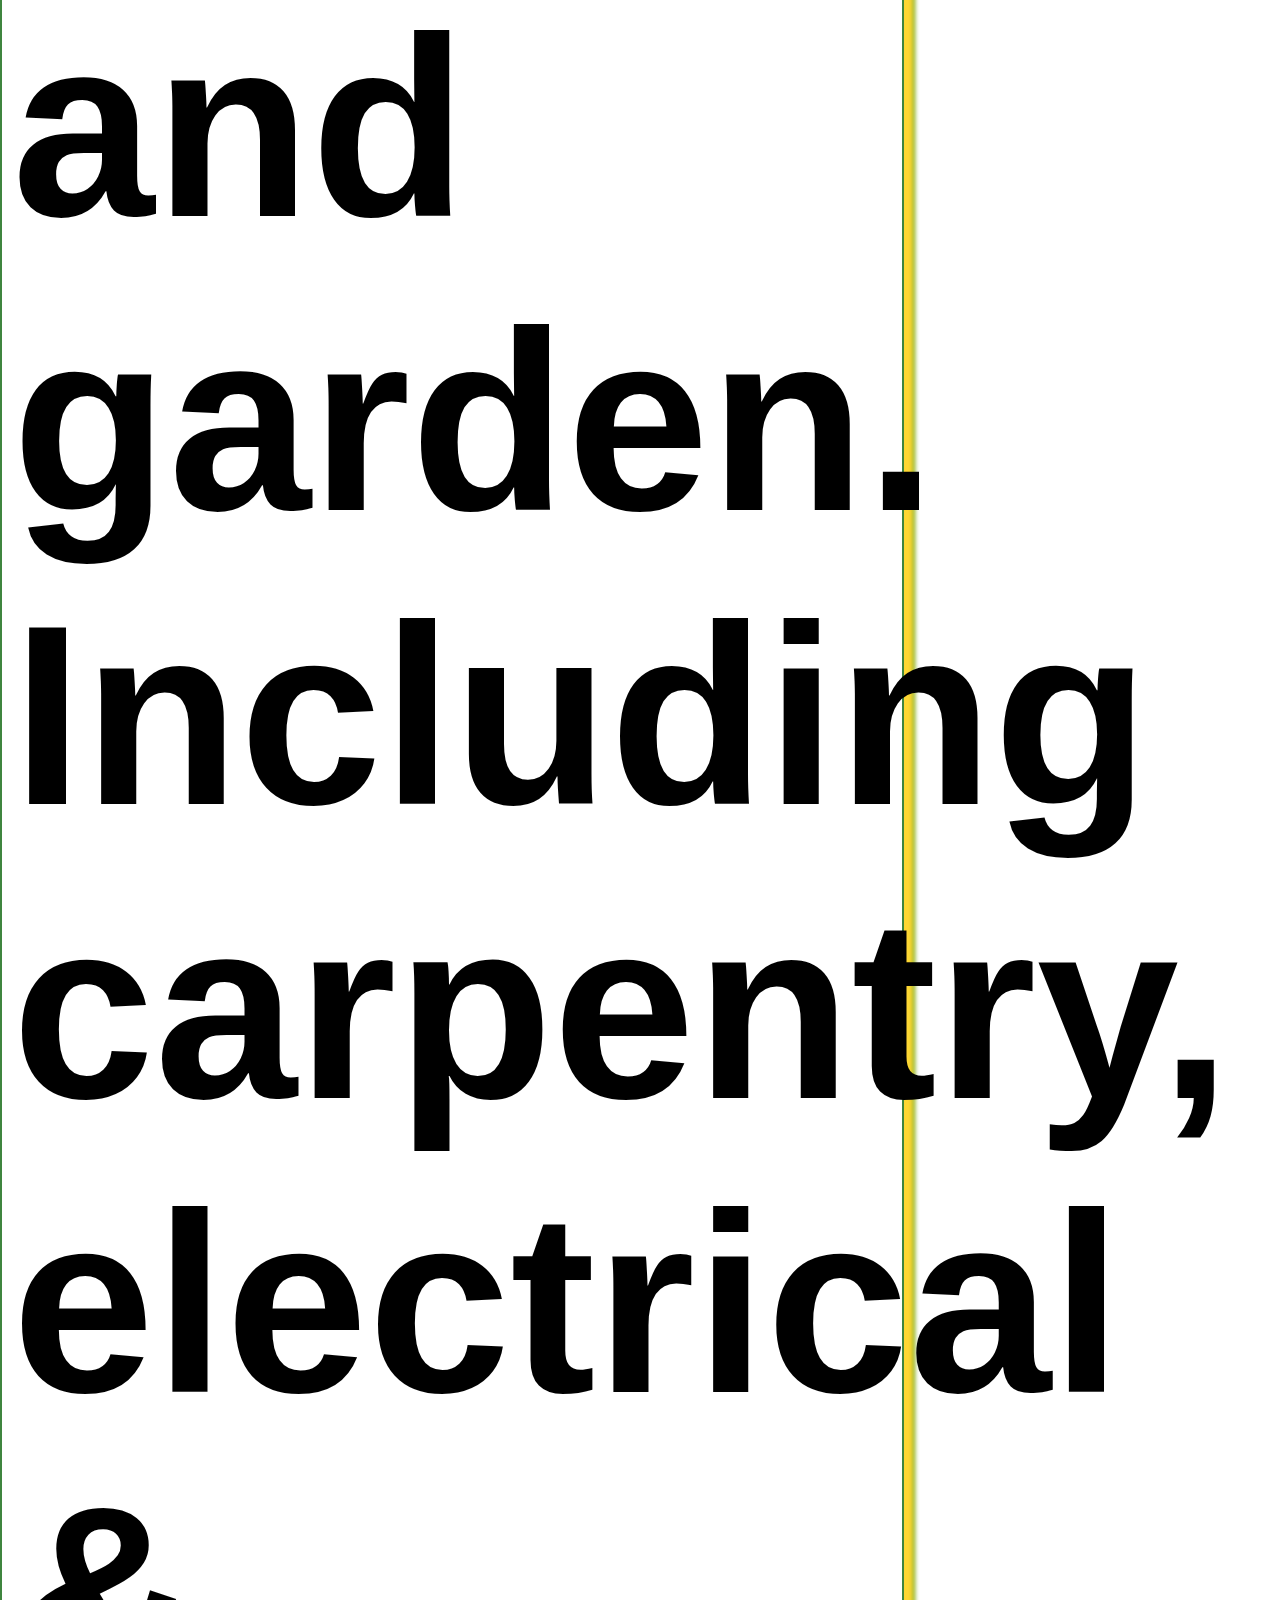
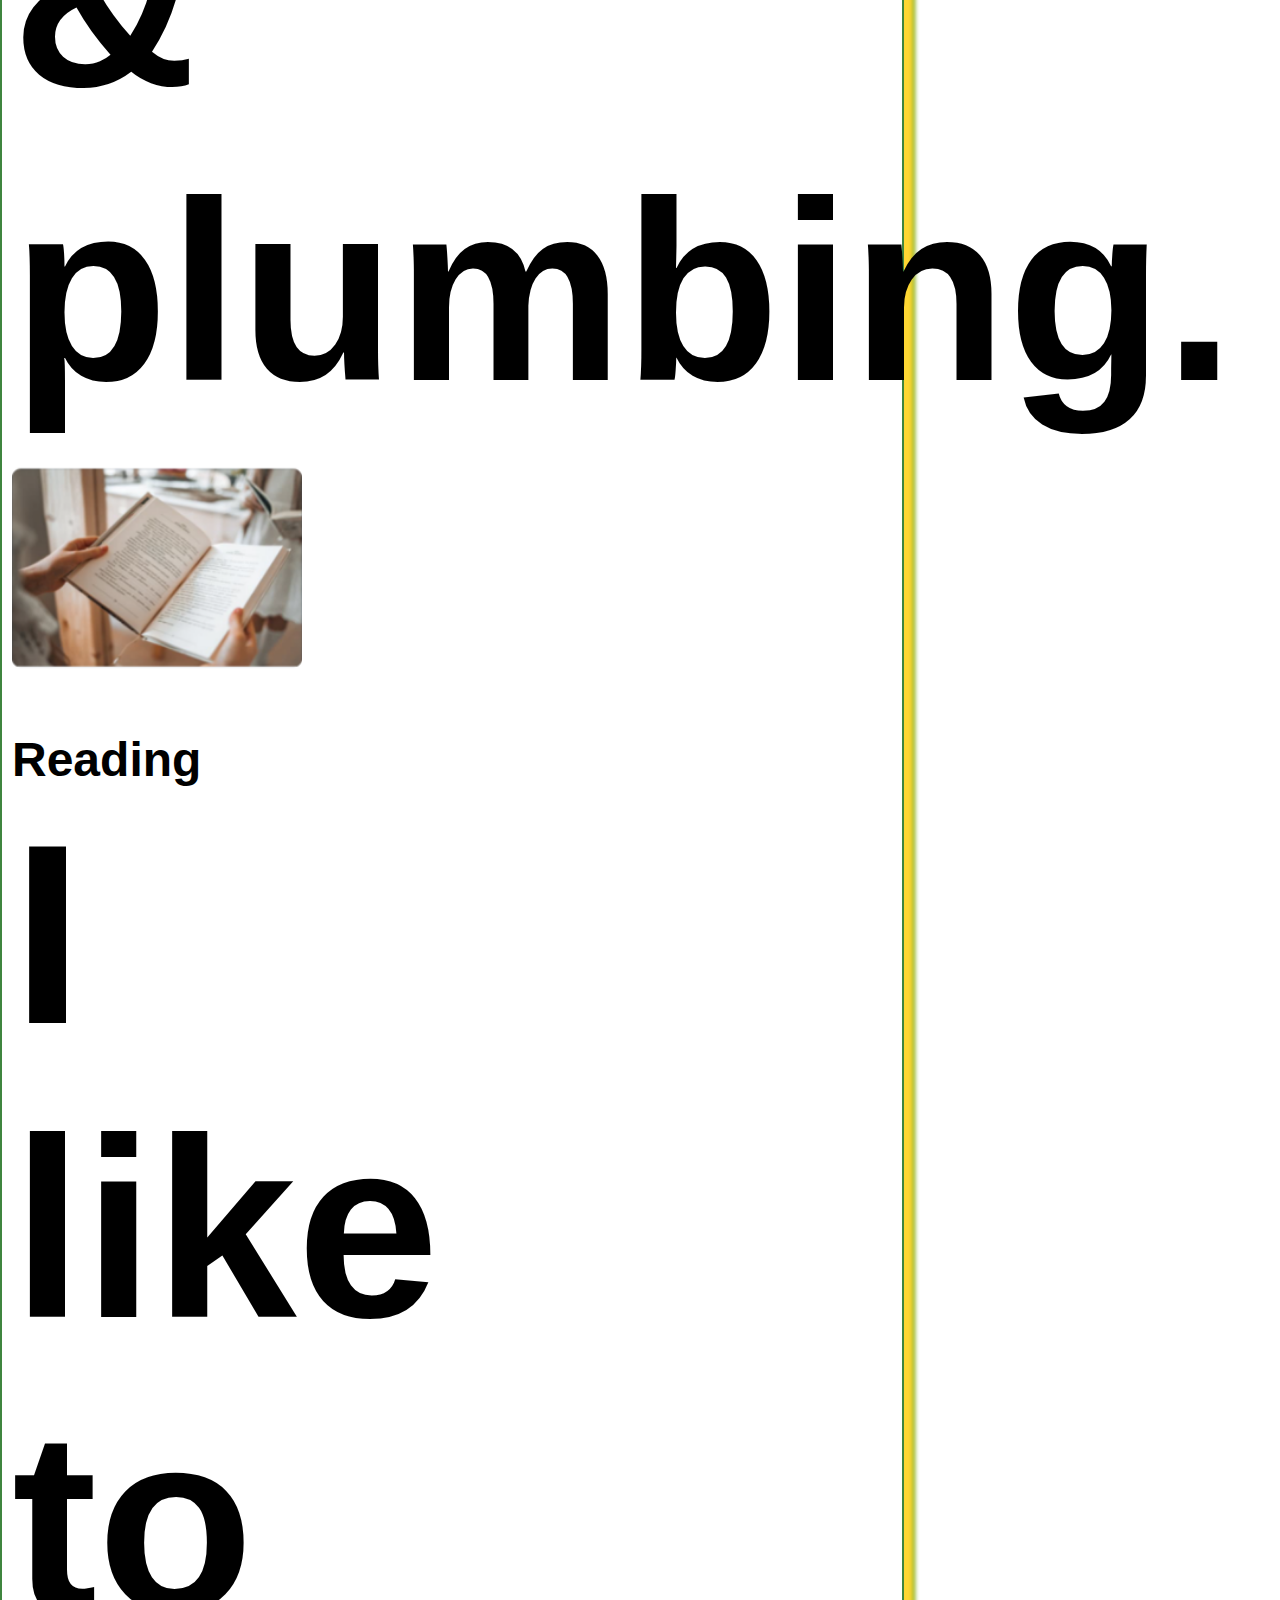
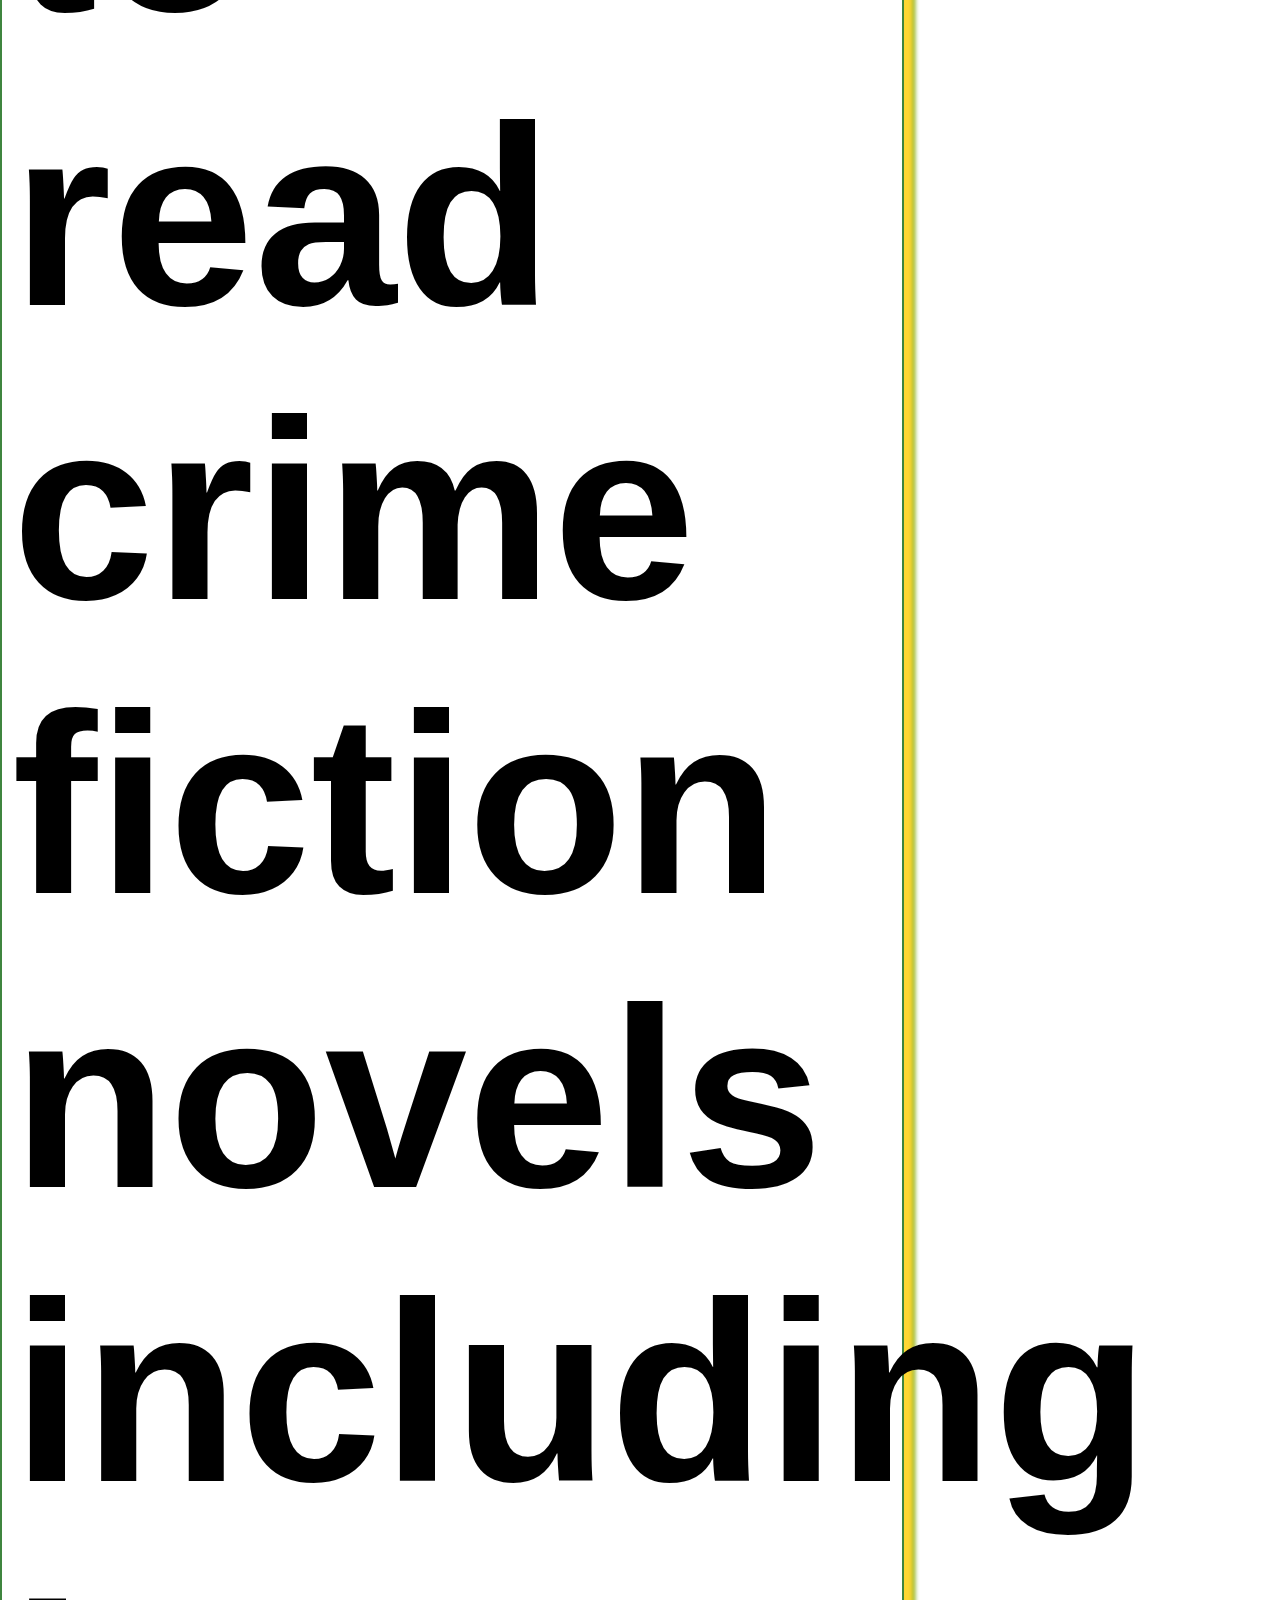
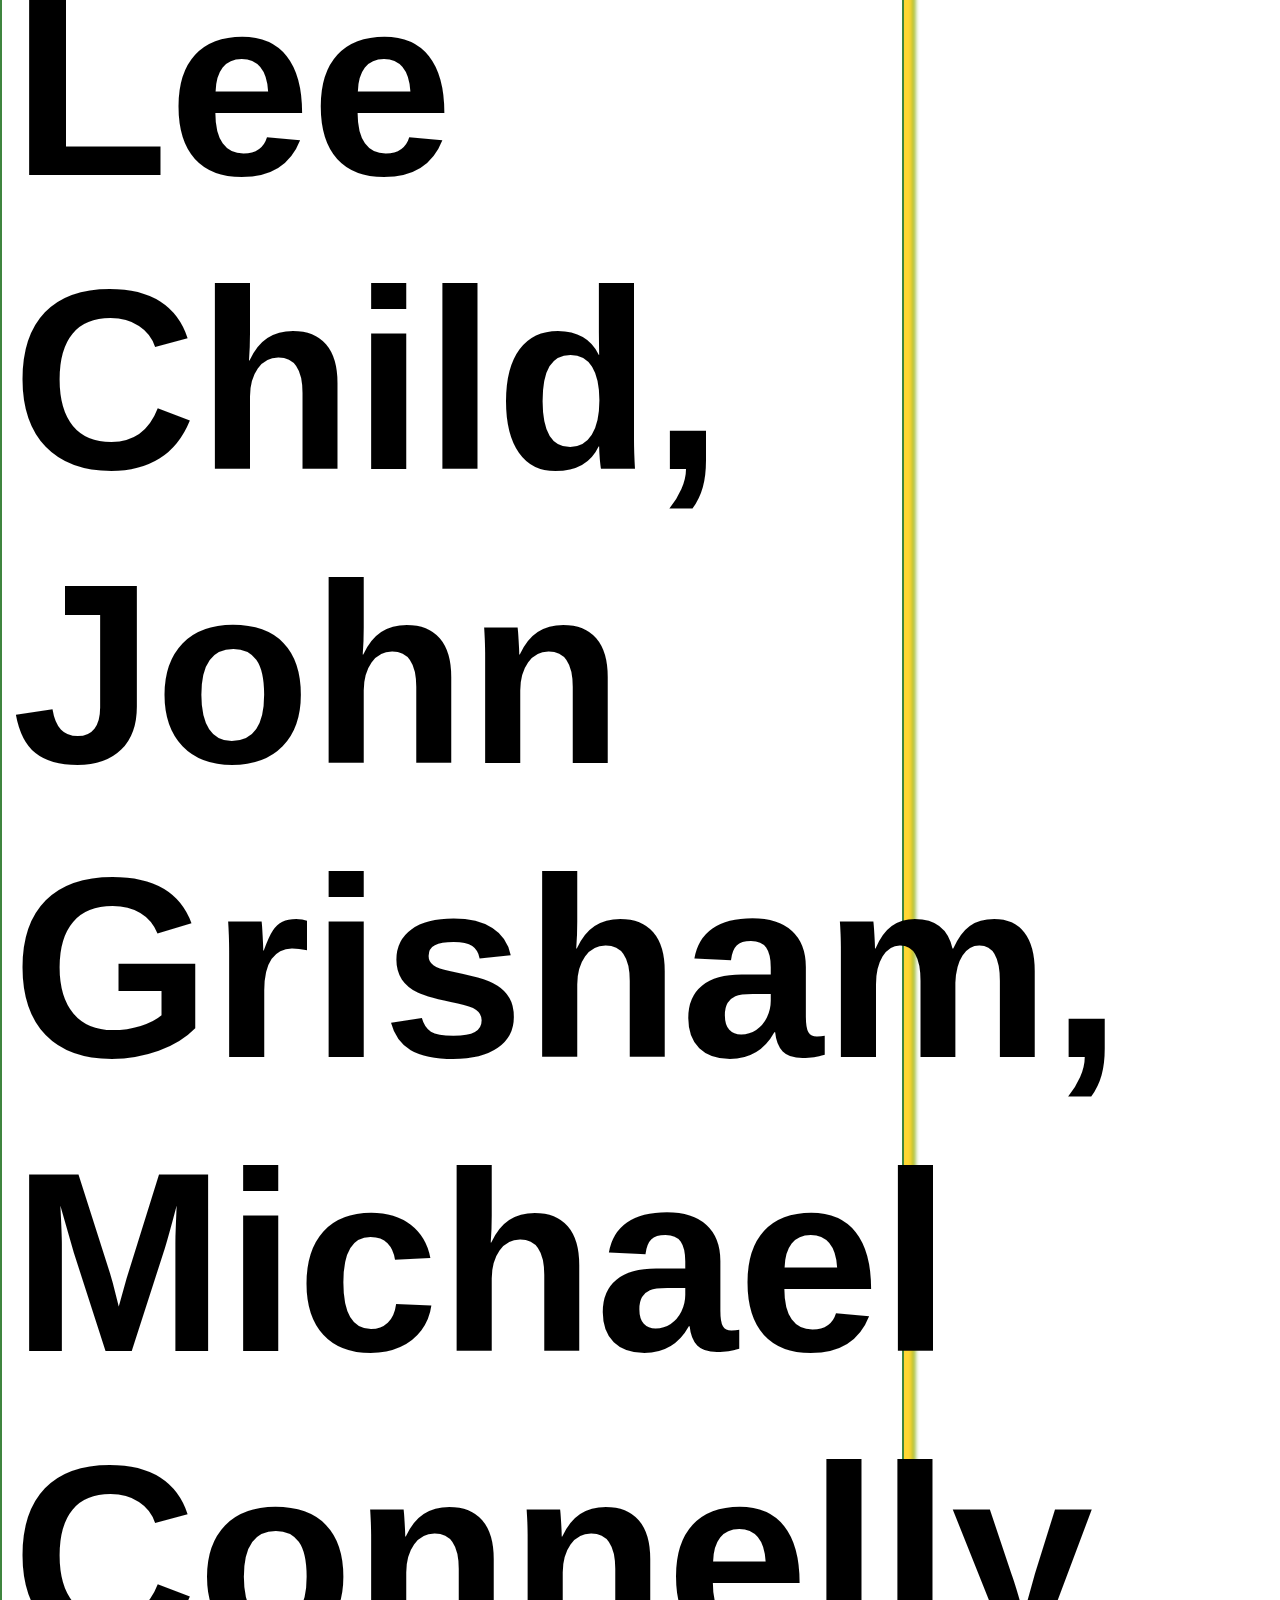
<file: interests.html>
<!doctype html>
<html lang="en">
  <head>
    <meta charset="utf-8">
    <meta name="viewport" content="width=device-width, initial-scale=1">
    <title>David Lynch - Web Developer</title>
    <link href='https://fonts.googleapis.com/css?family=Satisfy' rel='stylesheet'>
    <link rel="stylesheet" href="./css/styles.css">
    <link href="https://cdn.jsdelivr.net/npm/bootstrap@5.3.2/dist/css/bootstrap.min.css" rel="stylesheet" integrity="sha384-T3c6CoIi6uLrA9TneNEoa7RxnatzjcDSCmG1MXxSR1GAsXEV/Dwwykc2MPK8M2HN" crossorigin="anonymous">
  </head>
  <body>
    <div class="container text-center">

      <!-- -------------------------Row 1 ------------------- -->

      <div class="row">
        <div class="col-sm-12 col-md-6 col-lg-6 col-xl-6">

          <div class="main item">
            <div class="containerbox">
              <h1>David Lynch</h1>
              <h2>Web Developer</h2>
              <br />
              <div class="bigtitle"><img src="./images/interests.gif" alt="My Interests" height="80px"> My Interests</div><br />
            </div>
          </div>

        </div>

        <div class="col-sm-12 col-md-6 col-lg-6 col-xl-6">
          <div class="myface item">
            <img src="./images/david.jpg" alt="David Lynch - Web Developer" class="img-fluid" width="200px">
        </div>
        </div>
      </div>

      <!-- ------------------------- HR ------------------- -->

      <div class="row">
        <div class="col-12"><div class="hrline"></div></div>
     </div>

      <!-- -------------------------Row 2 ------------------- -->

      <div class="row">

        <div class="col-sm-12 col-md-6 col-lg-4 col-xl-4">
          <div class="interests">
              <img src="./images/gardening.png" alt="Gardening" width="290px">
             <h5>Gardening</h5><p>I grow my own vegetables including Potatoes, 
              tomatoes, lettuce, onions, chillies &amp; much more.</p>
            </div>
        </div>

        <div class="col-sm-12 col-md-6 col-lg-4 col-xl-4">
          <div class="interests">
             <img src="./images/diy.png" alt="DIY" width="290px">
             <h5>DIY</h5><p>I have a talent for fixing thing aound the house and garden.
              Including carpentry, electrical &amp; plumbing.</p>
          </div>
        </div>

        <div class="col-sm-12 col-md-6 col-lg-4 col-xl-4">
          <div class="interests">
             <img src="./images/reading.png" alt="Reading" width="290px">
             <h5>Reading</h5><p>I like to read crime fiction novels including 
              Lee Child, John Grisham, Michael Connelly &amp; 
              James Patterson.</p>
          </div>
        </div>

      </div>

      <br/>

     <!-- -------------------------Row 3 ------------------- -->

     <div class="row flexrow">

       <div class="col-sm-12 col-md-6 col-lg-4 col-xl-4">
          <div class="interests">
             <img src="./images/hiking.png" alt="Hiking" width="290px"><br />
             <h4>Hiking</h4><p>I like to hike to visit nature and keep fit.
              I haved hiked in many countries including UK, Ireland &amp; Malaysia.</p>
          </div>
        </div>

        <div class="col-sm-12 col-md-6 col-lg-4 col-xl-4">
          <div class="interests">
             <img src="./images/travel.png" alt="Travel" width="290px">
             <h4>Travel</h4><p>I like to visit new places and experiece new cultures.
              I have traveled all over Europe and Asia.</p>
          </div>
        </div>

        <div class="col-sm-12 col-md-6 col-lg-4 col-xl-4">
          <div class="interests">
             <img src="./images/chess.png" alt="Chess" width="290px">
             <h4>Chess</h4><p>I like to play chess both online and with friends.
              My level is advanced &amp; constantly try to improve my skill.</p>
          </div>
        </div>
     </div>

     <!-- ------------------------- HR ------------------- -->

     <div class="row">
      <div class="col-12"><div class="hrline"></div></div>
      </div>

   <!-- -------------------------Row 4 ------------------- -->

   <div class="row">
    <div class="col additional">Additional Information</div>
  </div>

   <!-- -------------------------Row 5 ------------------- -->

   <div class="row">

     <div class="col-sm-12 col-md-3 col-lg-3 col-xl-3"> 
          <a href="./index.html" target="_new"><img src="./images/home.gif" alt="Portfolio" height="100px"></a><br />
          <h4>Home</h4><br />
     </div>

     <div class="col-sm-12 col-md-3 col-lg-3 col-xl-3"> 
      <a href="./portfolio.html" target="_self"><img src="./images/portfolio.gif" alt="Portfolio" height="100px"></a><br />
      <h4>Portfolio</h4><br />
    </div>

    <div class="col-sm-12 col-md-3 col-lg-3 col-xl-3"> 
      <a href="./skills.html" target="_self"><img src="./images/skills.gif" alt="More Skills" height="100px"></a><br />
      <h4>More Skills</h4><br />
    </div>

    <div class="col-sm-12 col-md-3 col-lg-3 col-xl-3"> 
      <a href="./aboutme.html" target="_self"><img src="./images/aboutme.png" alt="About Me" height="100px"></a><br />
      <h4>About Me</h4><br />
    </div>

    </div>

    <script src="https://cdn.jsdelivr.net/npm/bootstrap@5.3.2/dist/js/bootstrap.bundle.min.js" integrity="sha384-C6RzsynM9kWDrMNeT87bh95OGNyZPhcTNXj1NW7RuBCsyN/o0jlpcV8Qyq46cDfL" crossorigin="anonymous"></script>
  </body>
</html>
</file>
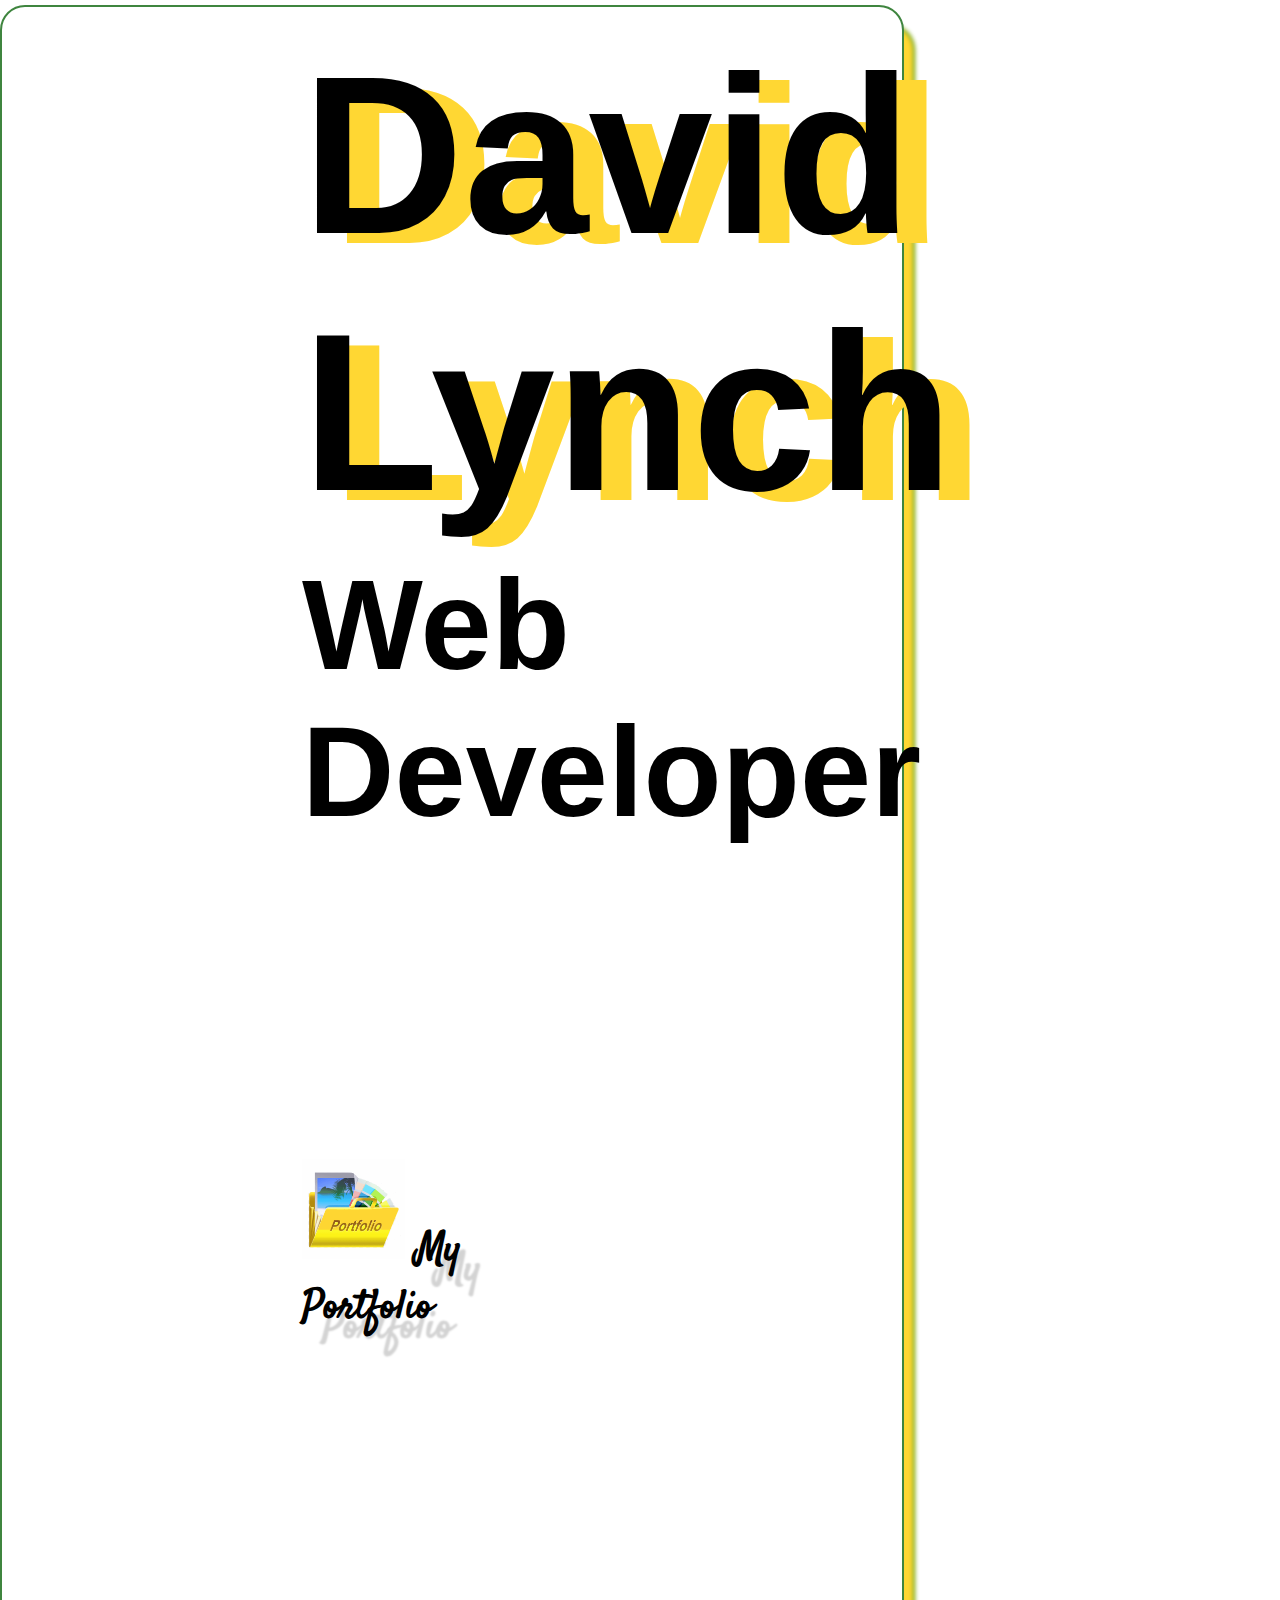
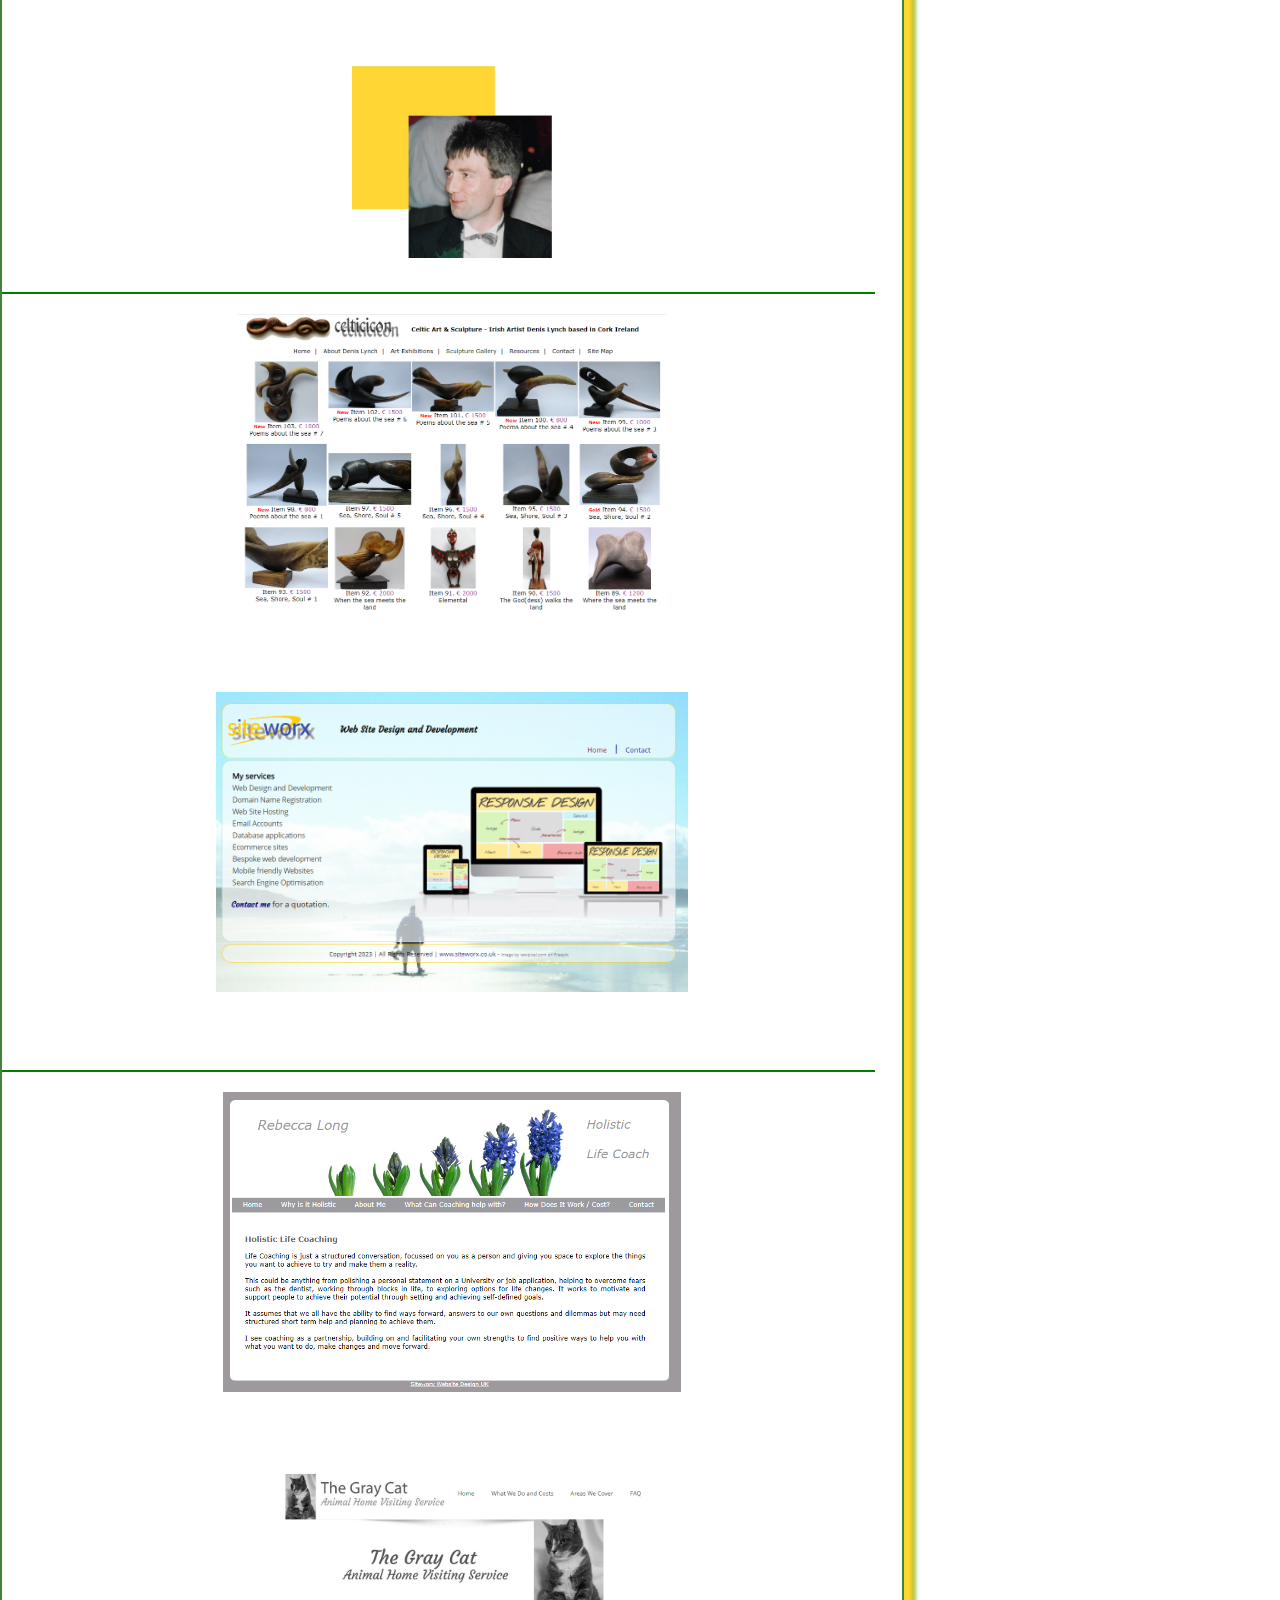
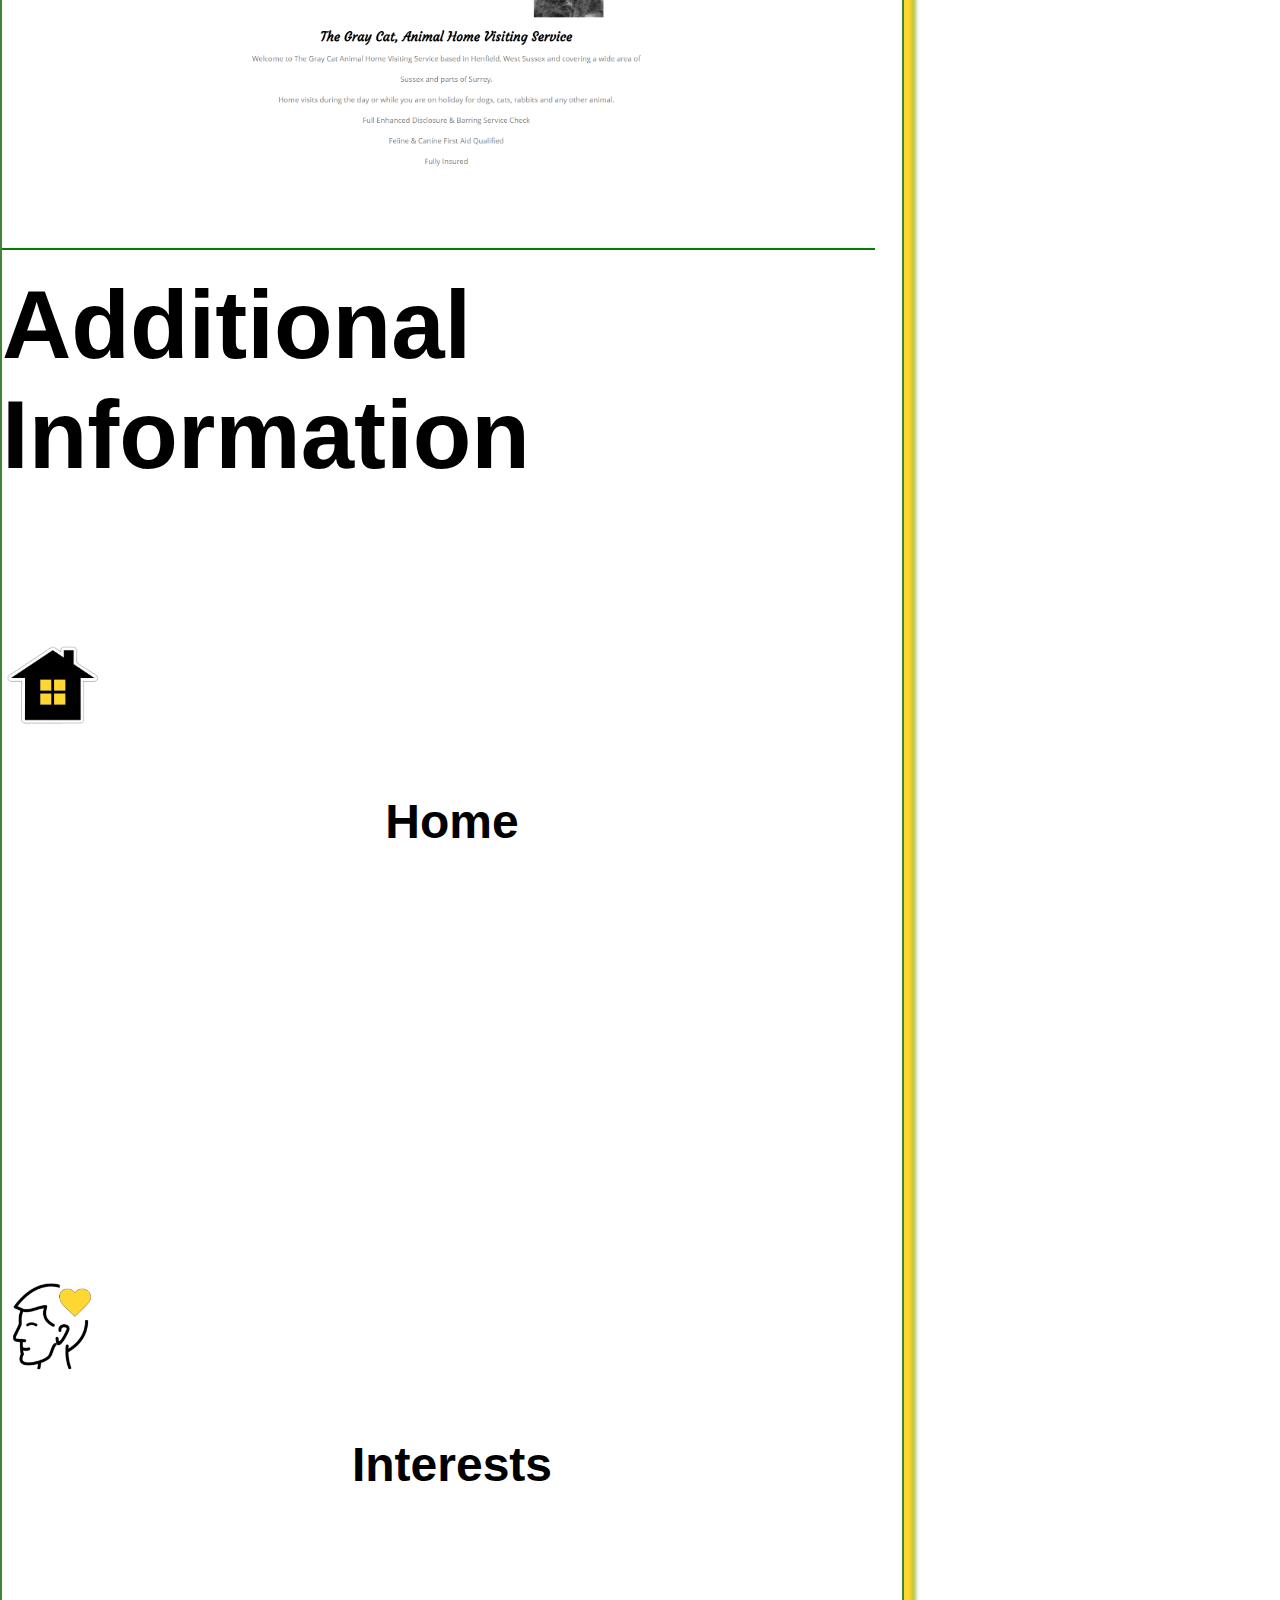
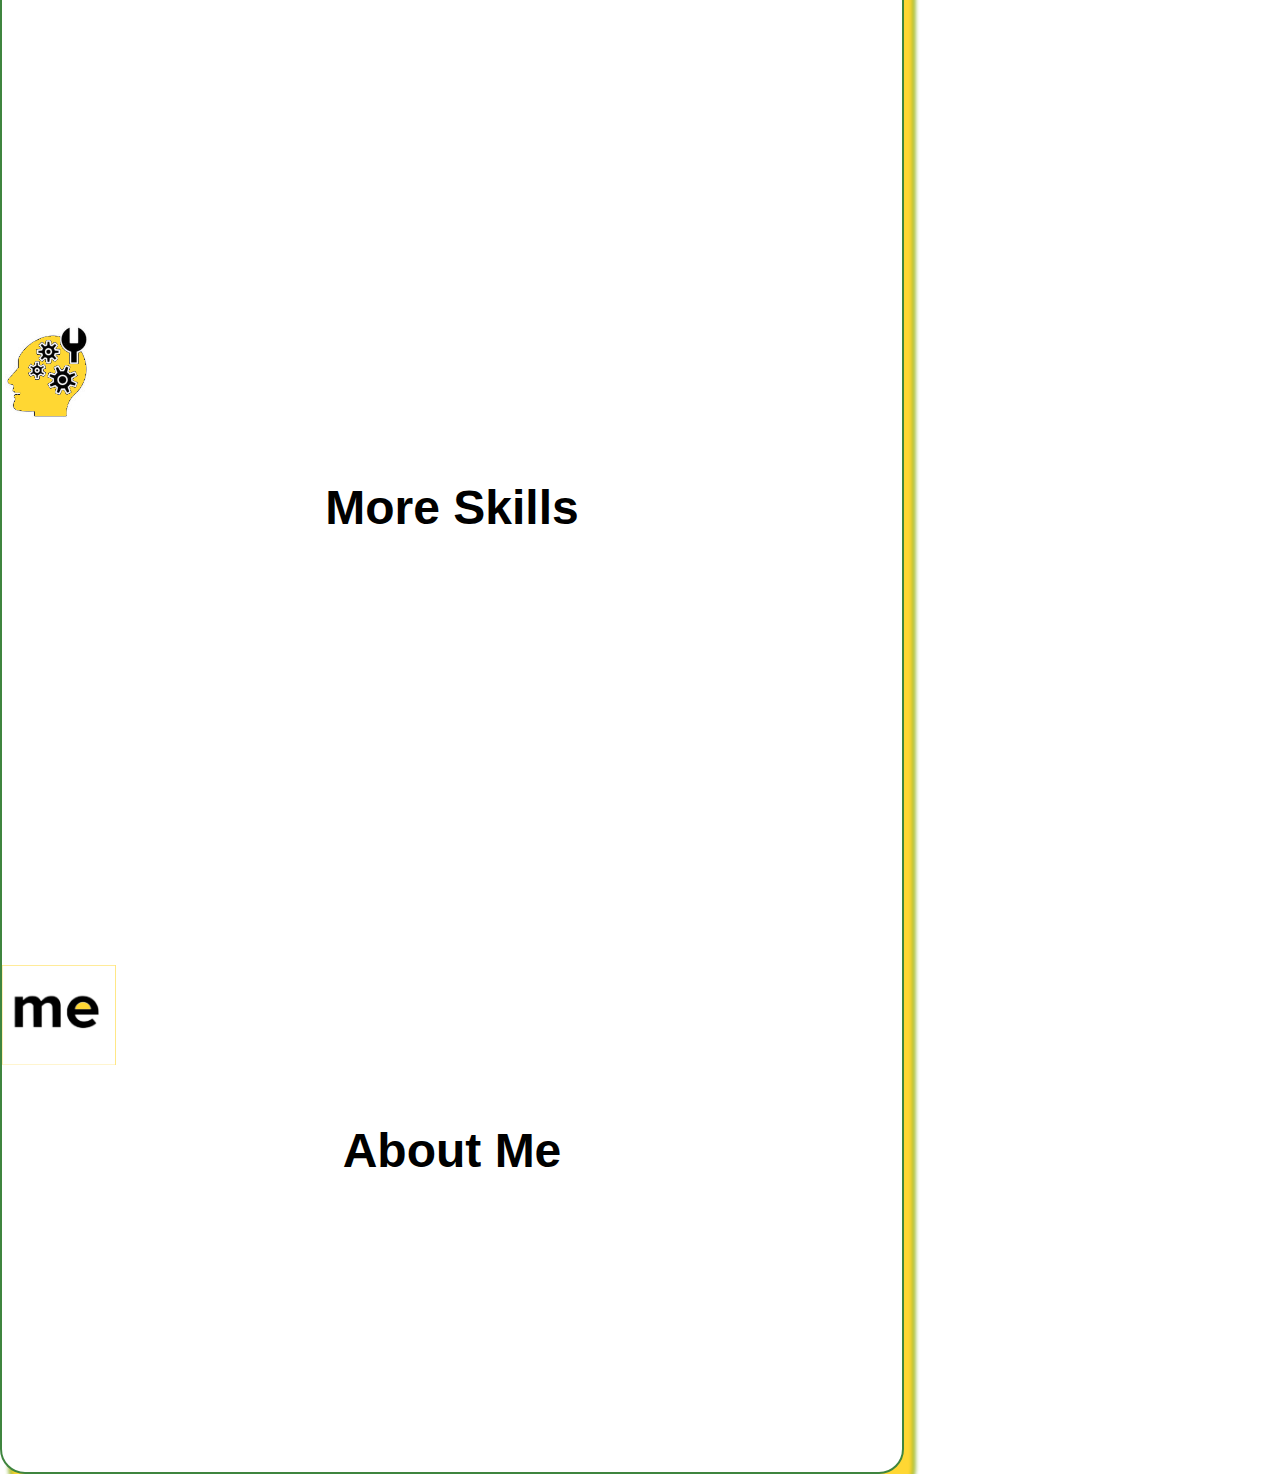
<file: portfolio.html>
<!doctype html>
<html lang="en">
  <head>
    <meta charset="utf-8">
    <meta name="viewport" content="width=device-width, initial-scale=1">
    <title>David Lynch - Web Developer</title>
    <link href='https://fonts.googleapis.com/css?family=Satisfy' rel='stylesheet'>
    <link rel="stylesheet" href="./css/styles.css">
    <link href="https://cdn.jsdelivr.net/npm/bootstrap@5.3.2/dist/css/bootstrap.min.css" rel="stylesheet" integrity="sha384-T3c6CoIi6uLrA9TneNEoa7RxnatzjcDSCmG1MXxSR1GAsXEV/Dwwykc2MPK8M2HN" crossorigin="anonymous">
  </head>
  <body>
    <div class="container text-center">

      <!-- -------------------------Row 1 ------------------- -->

      <div class="row">
        <div class="col-sm-12 col-md-6 col-lg-6 col-xl-6">

          <div class="main item">
            <div class="containerbox">
              <h1>David Lynch</h1>
              <h2>Web Developer</h2>
              <br />
              <div class="bigtitle"><img src="./images/portfolio.gif" alt="Portfolio" height="100px"> My Portfolio</div><br />
            </div>
          </div>

        </div>

        <div class="col-sm-12 col-md-6 col-lg-6 col-xl-6">
          <div class="myface item">
            <img src="./images/david.jpg" alt="David Lynch - Web Developer" class="img-fluid" width="200px">
        </div>
        </div>
      </div>

      <!-- ------------------------- HR ------------------- -->

      <div class="row">
        <div class="col-12"><div class="hrline"></div></div>
     </div>

      <!-- -------------------------Row 2 ------------------- -->

      <div class="row">
        <div class="col-sm-12 col-md-6 col-lg-6 col-xl-6">

          <div class="item">
            <a href="https://www.celticicon.com" target="_blank">
             <img src="./images/celticicon.png" alt="Celticicon" height="300px">
             </a>
          </div>
        </div>

        <div class="col-sm-12 col-md-6 col-lg-6 col-xl-6">
          <div class="item">
            <a href="https://www.celticicon.com" target="_blank">
              <img src="./images/siteworx.png" alt="Siteworx Web Design" height="300px">
            </a>
        </div>
      </div>

      <!-- ------------------------- HR ------------------- -->

      <div class="row">
        <div class="col-12"><div class="hrline"></div></div>
     </div>

     <!-- -------------------------Row 3 ------------------- -->

     <div class="row">
      <div class="col-sm-12 col-md-6 col-lg-6 col-xl-6">

        <div class="item">
          <a href="https://www.rmlong.co.uk" target="_blank">
           <img src="./images/rmlong.png" alt="Celticicon" height="300px">
           </a>
        </div>
      </div>

      <div class="col-sm-12 col-md-6 col-lg-6 col-xl-6">
        <div class="item">
          <a href="https://www.siteworx.co.uk/graycat" target="_blank">
            <img src="./images/graycat.png" alt="The Gray Cat" height="300px">
          </a>
      </div>
    </div>

     <!-- ------------------------- HR ------------------- -->

     <div class="row">
      <div class="col-12"><div class="hrline"></div></div>
      </div>

   <!-- -------------------------Row 4 ------------------- -->

   <div class="row">
    <div class="col-sm-12 col-md-4 col-lg-4 col-xl-4"></div>
    <div class="col-sm-12 col-md-4 col-lg-4 col-xl-4"><h3>Additional Information</h3></div>
    <div class="col-sm-12 col-md-4 col-lg-4 col-xl-4"></div>
    </div>

   <!-- -------------------------Row 5 ------------------- -->

   <div class="row">

     <div class="col-sm-12 col-md-3 col-lg-3 col-xl-3"> 
          <a href="./index.html" target="_new"><img src="./images/home.gif" alt="Portfolio" height="100px"></a><br />
          <h4>Home</h4><br />
     </div>

     <div class="col-sm-12 col-md-3 col-lg-3 col-xl-3"> 
      <a href="./interests.html" target="_self"><img src="./images/interests.gif" alt="Interests" height="100px"></a><br />
      <h4>Interests</h4><br />
    </div>

    <div class="col-sm-12 col-md-3 col-lg-3 col-xl-3"> 
      <a href="./skills.html" target="_self"><img src="./images/skills.gif" alt="More Skills" height="100px"></a><br />
      <h4>More Skills</h4><br />
    </div>

    <div class="col-sm-12 col-md-3 col-lg-3 col-xl-3"> 
      <a href="./aboutme.html" target="_self"><img src="./images/aboutme.png" alt="About Me" height="100px"></a><br />
      <h4>About Me</h4><br />
    </div>

    </div>

    <script src="https://cdn.jsdelivr.net/npm/bootstrap@5.3.2/dist/js/bootstrap.bundle.min.js" integrity="sha384-C6RzsynM9kWDrMNeT87bh95OGNyZPhcTNXj1NW7RuBCsyN/o0jlpcV8Qyq46cDfL" crossorigin="anonymous"></script>
  </body>
</html>
</file>
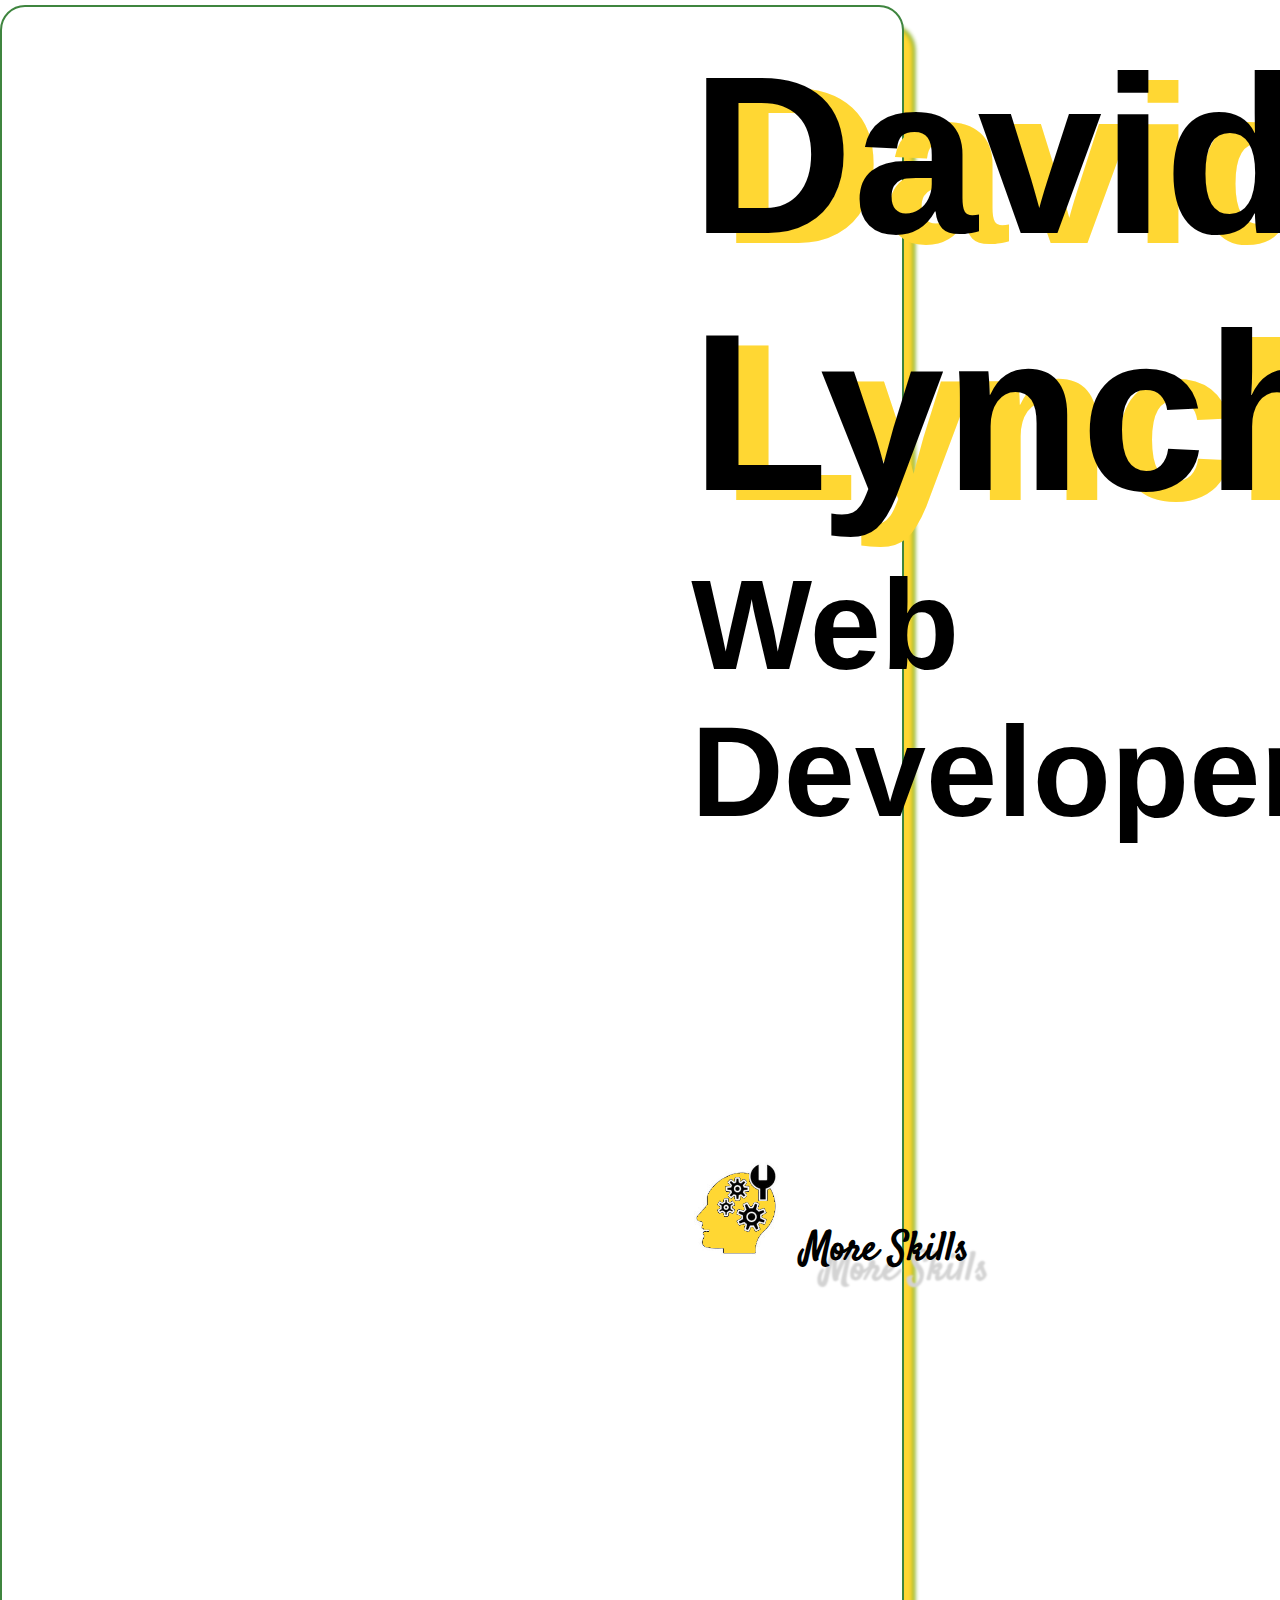
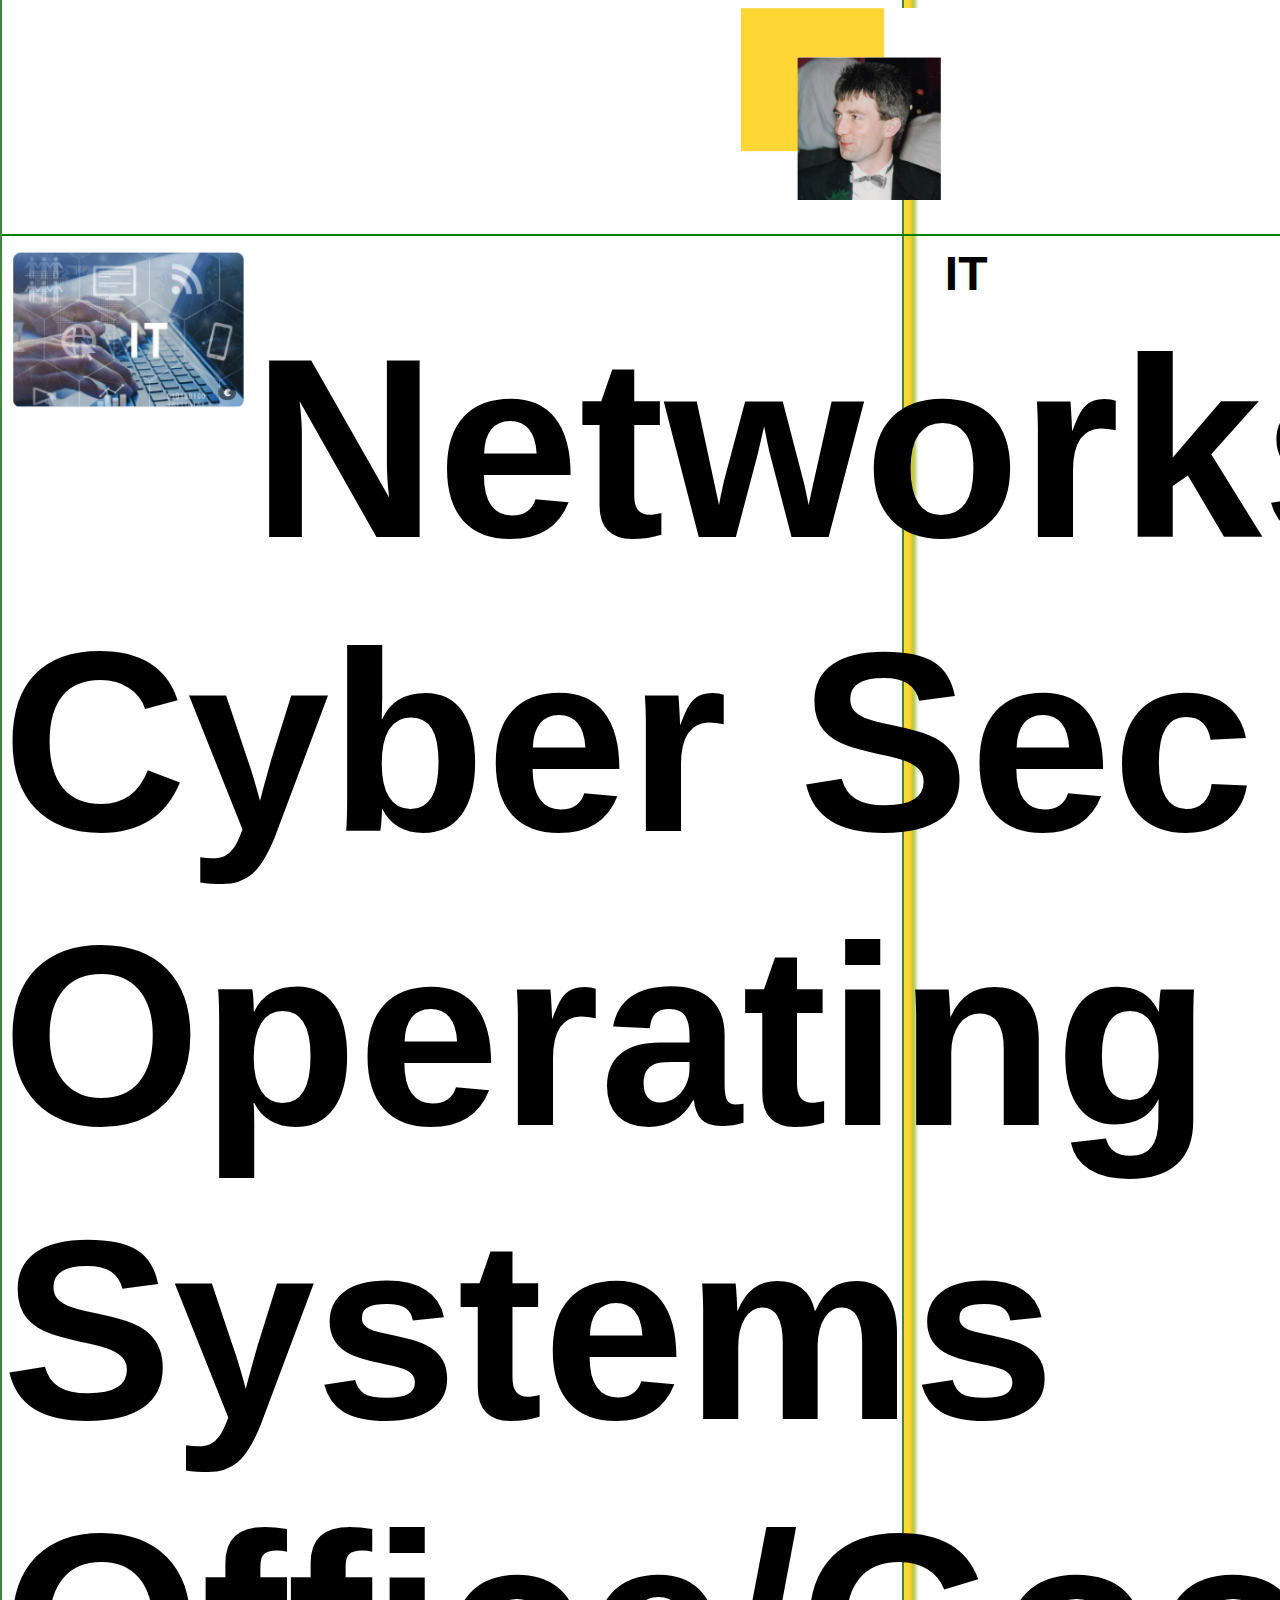
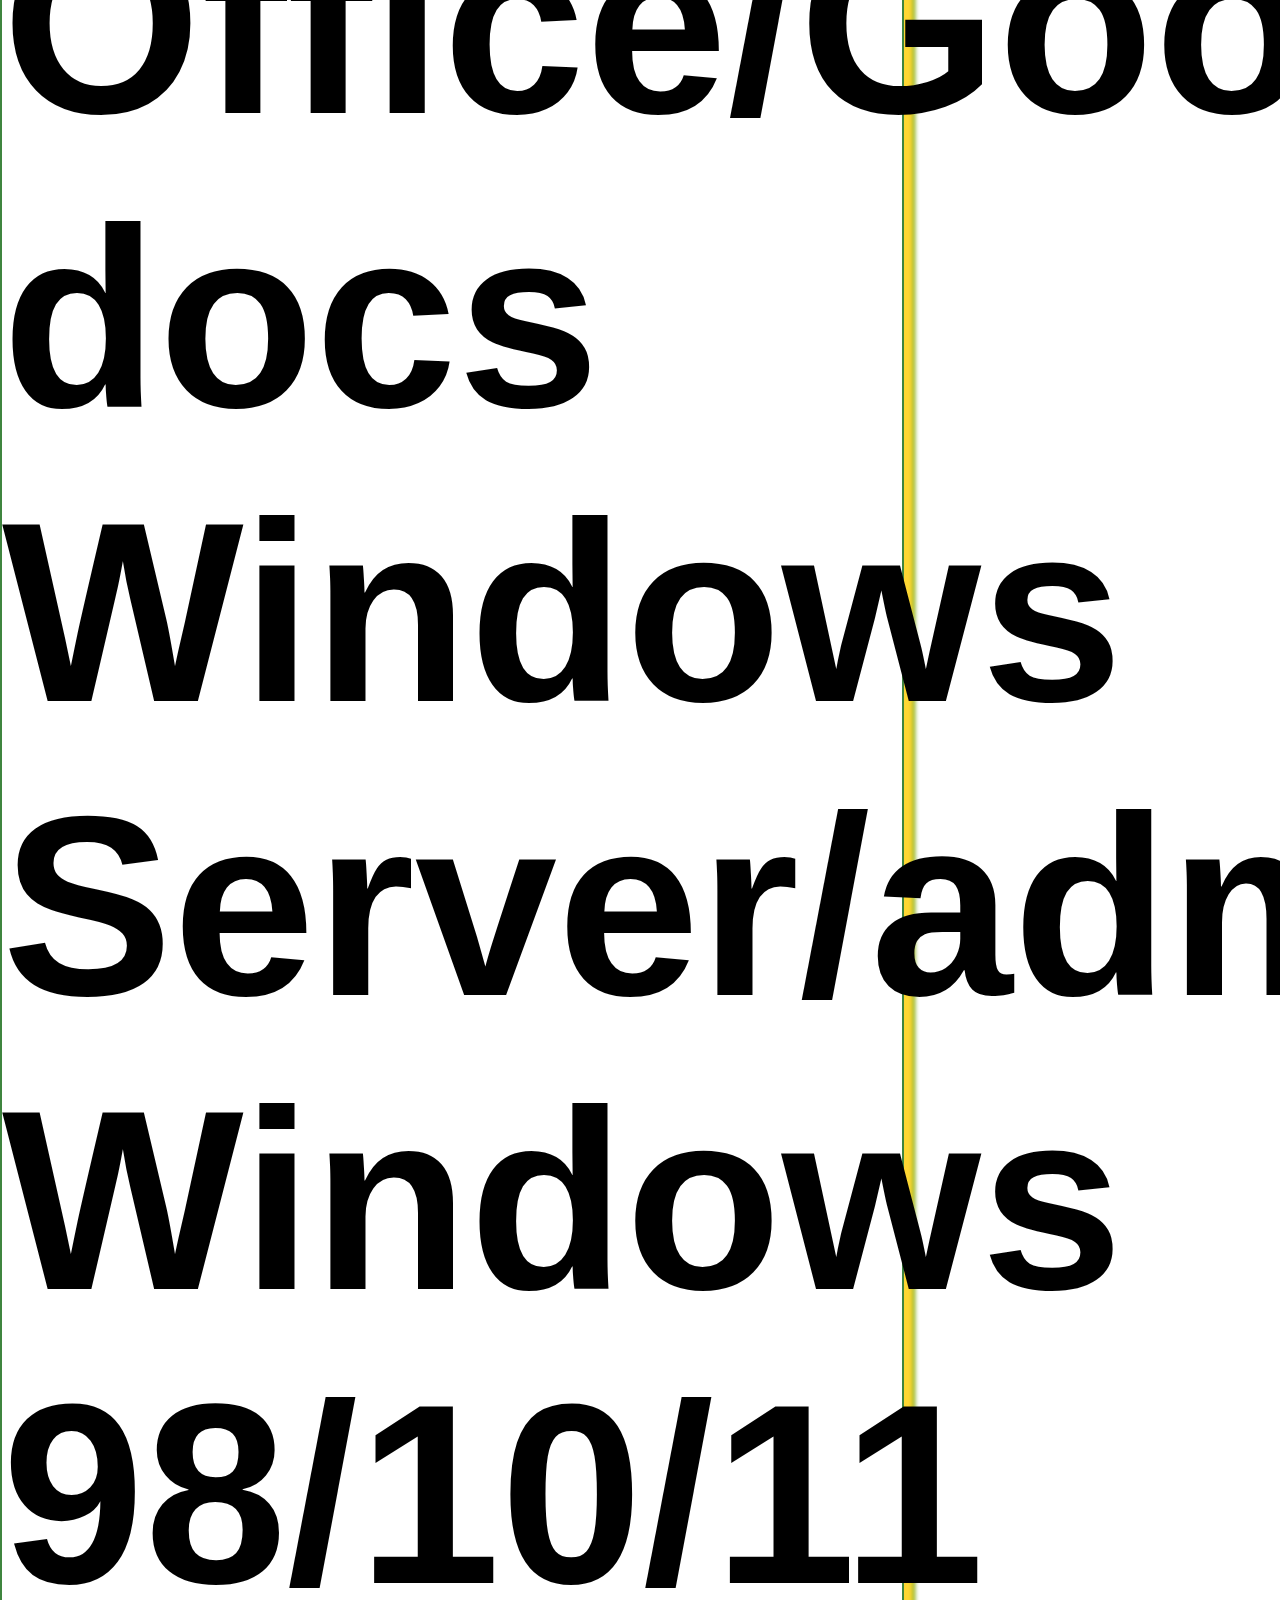
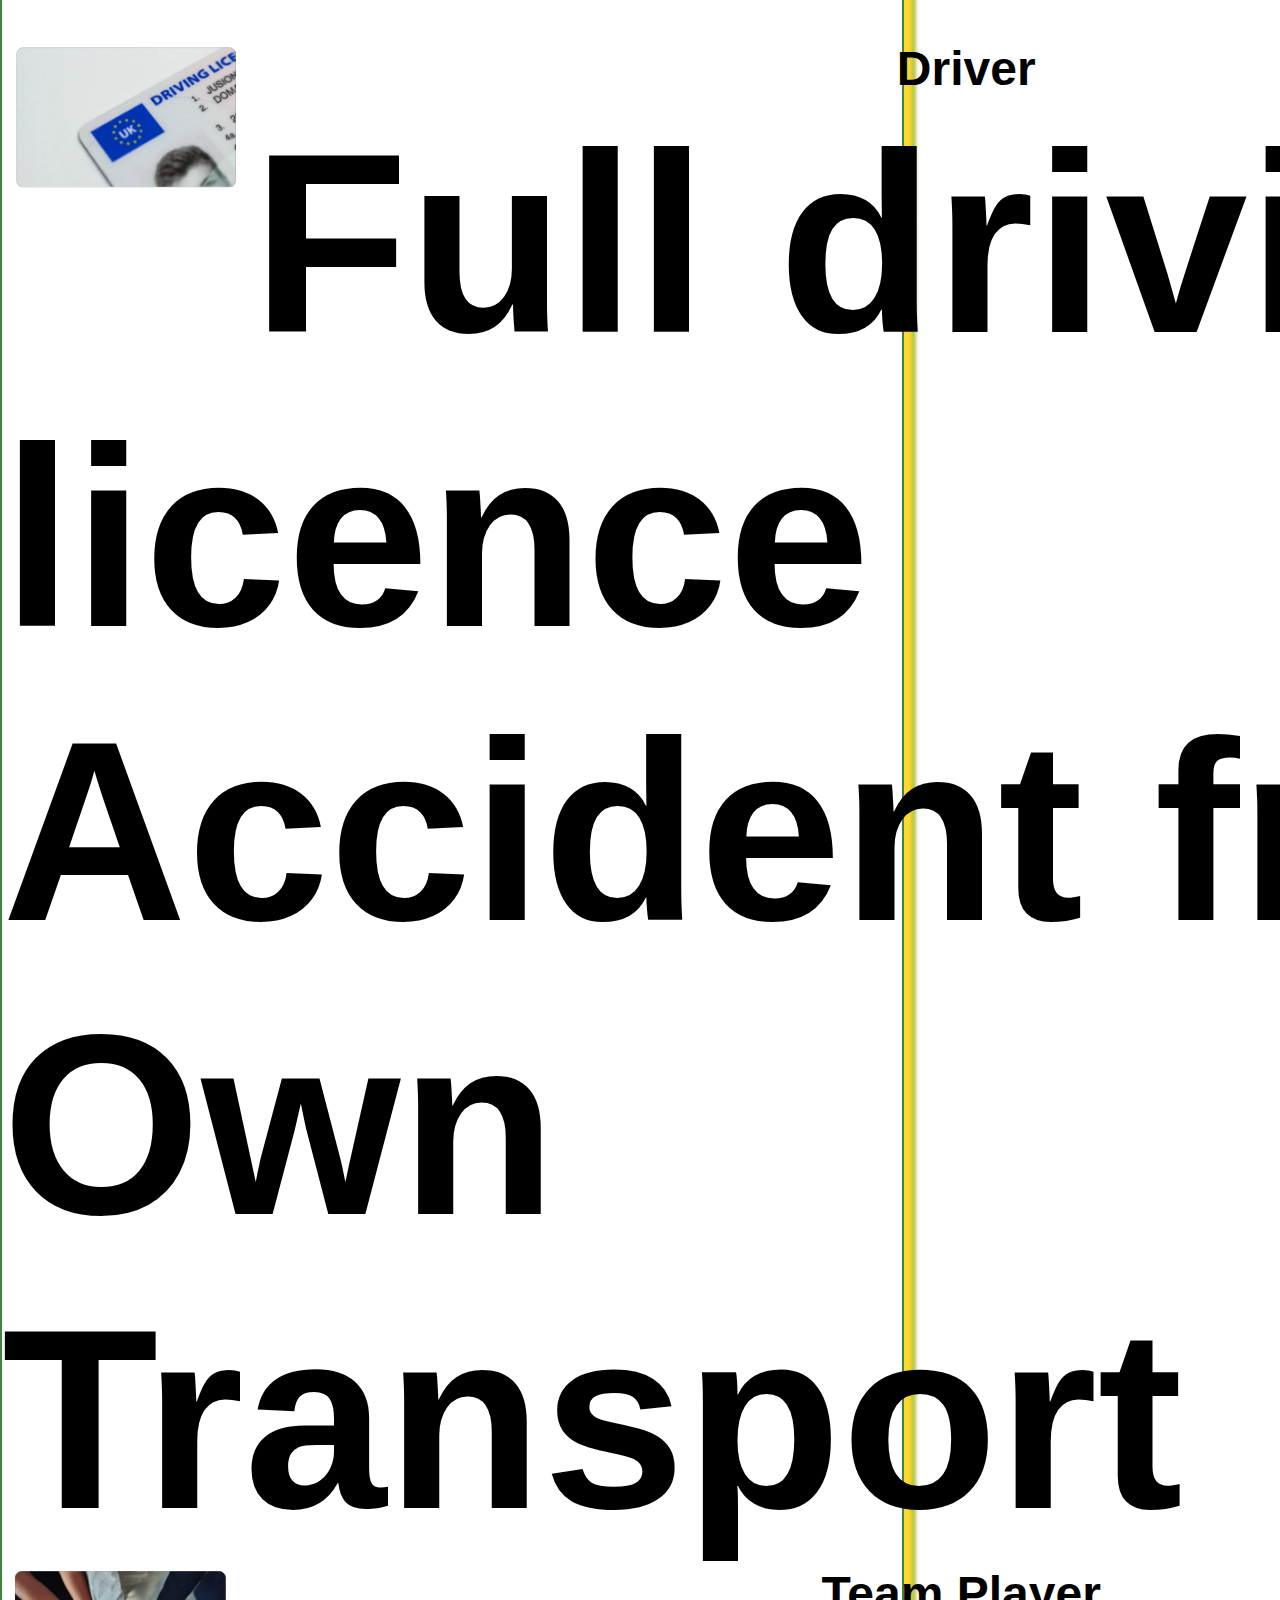
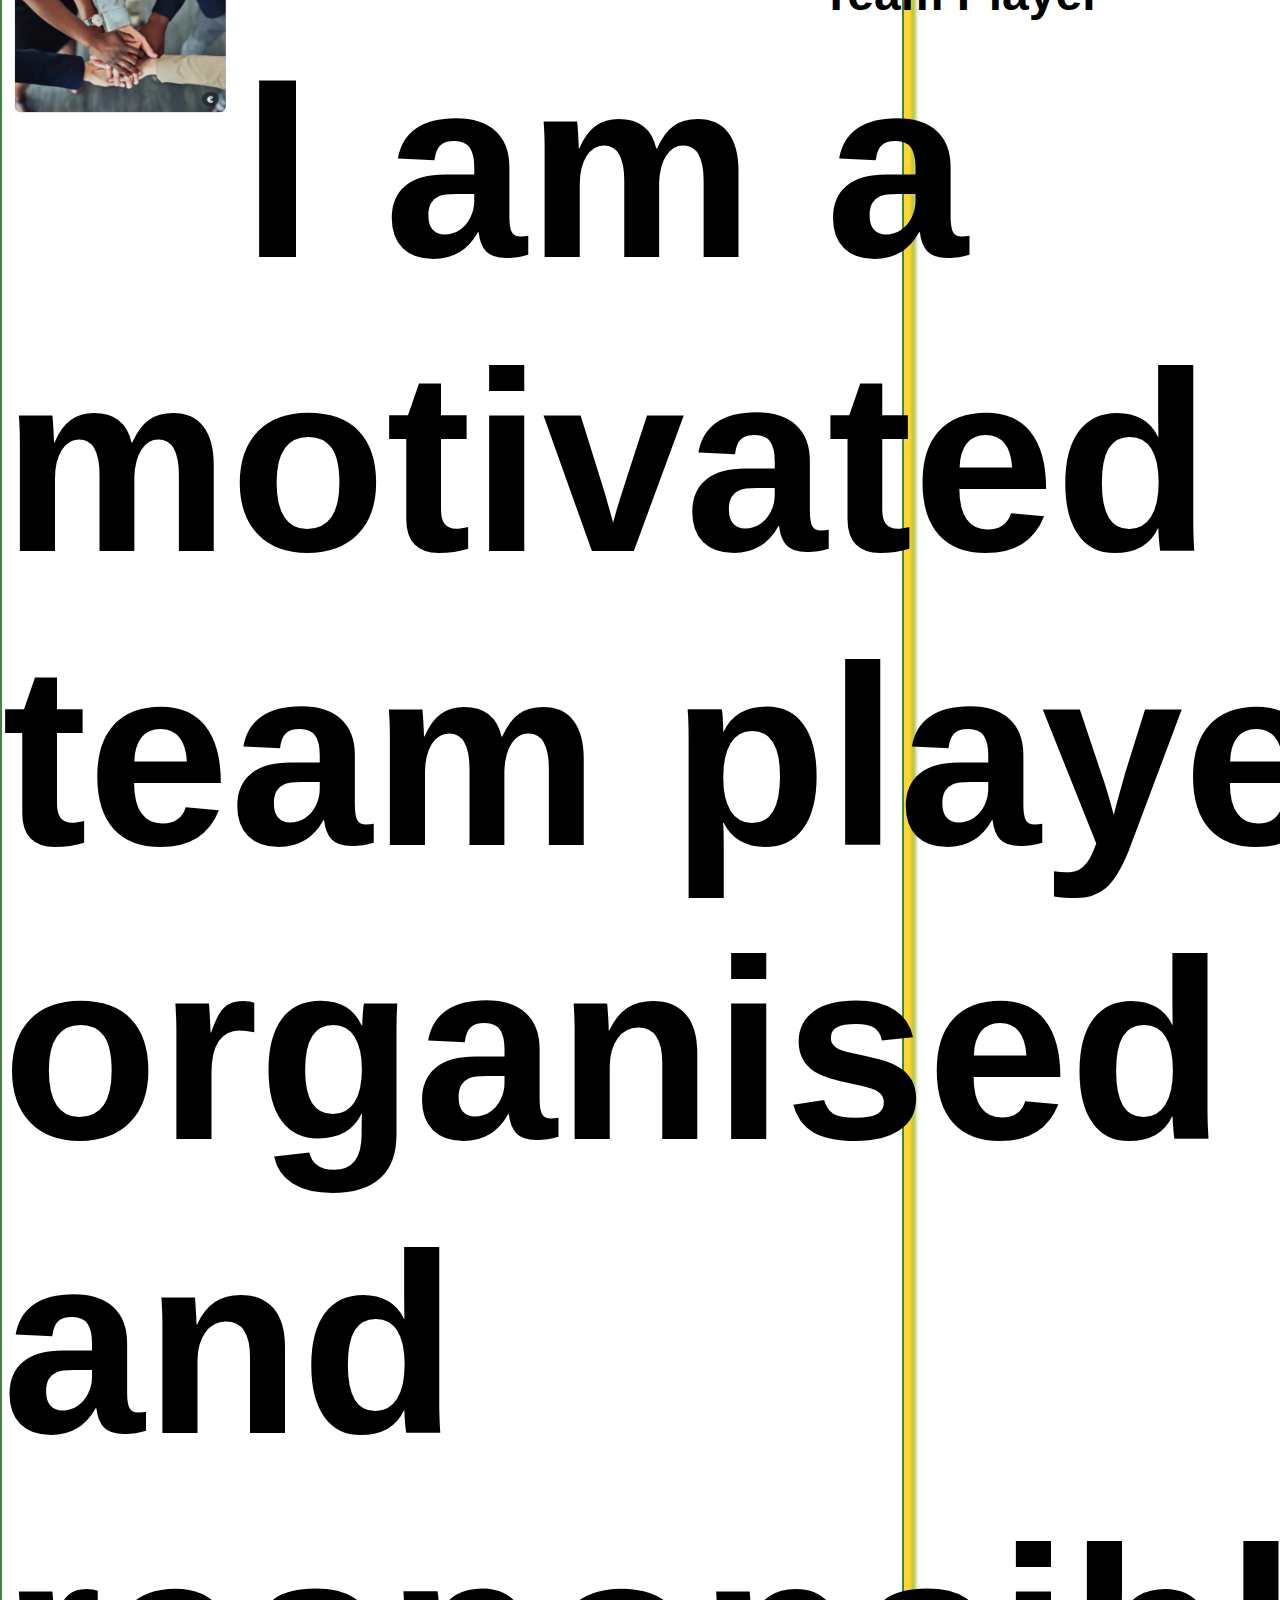
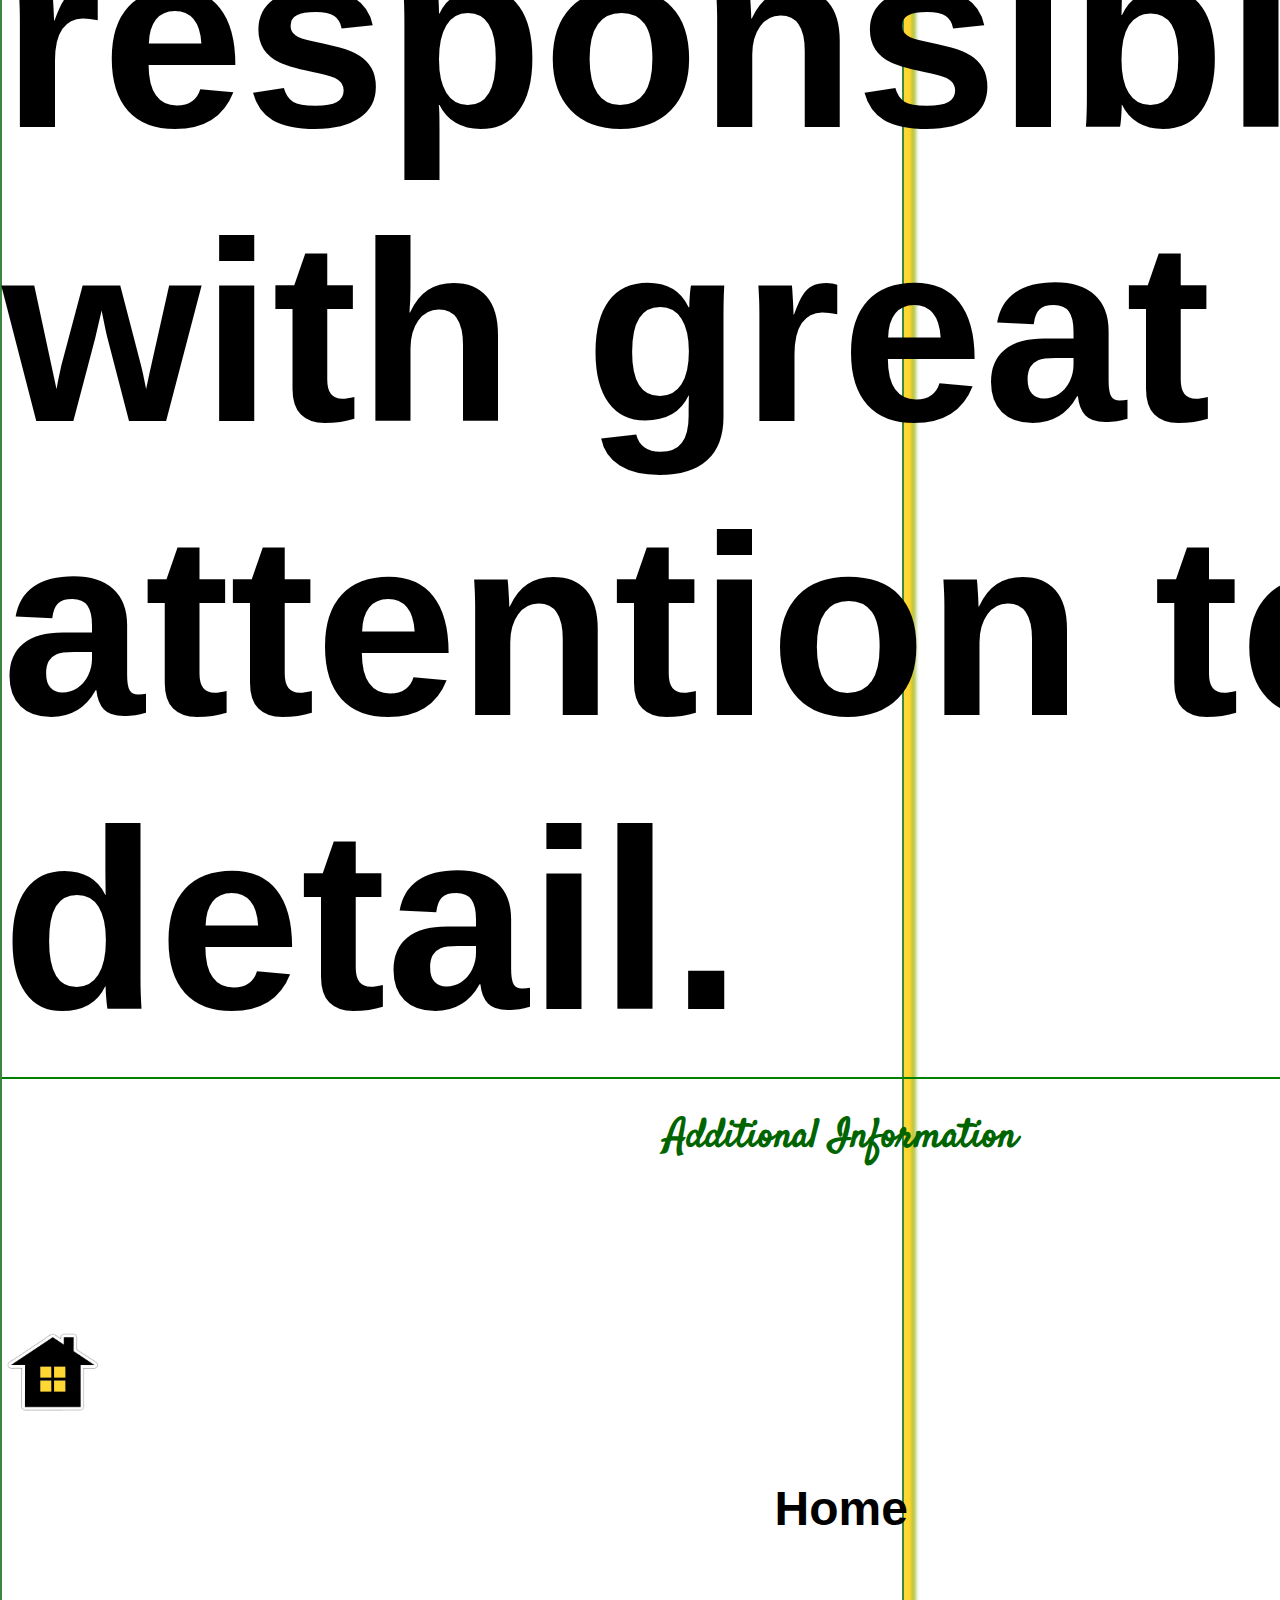
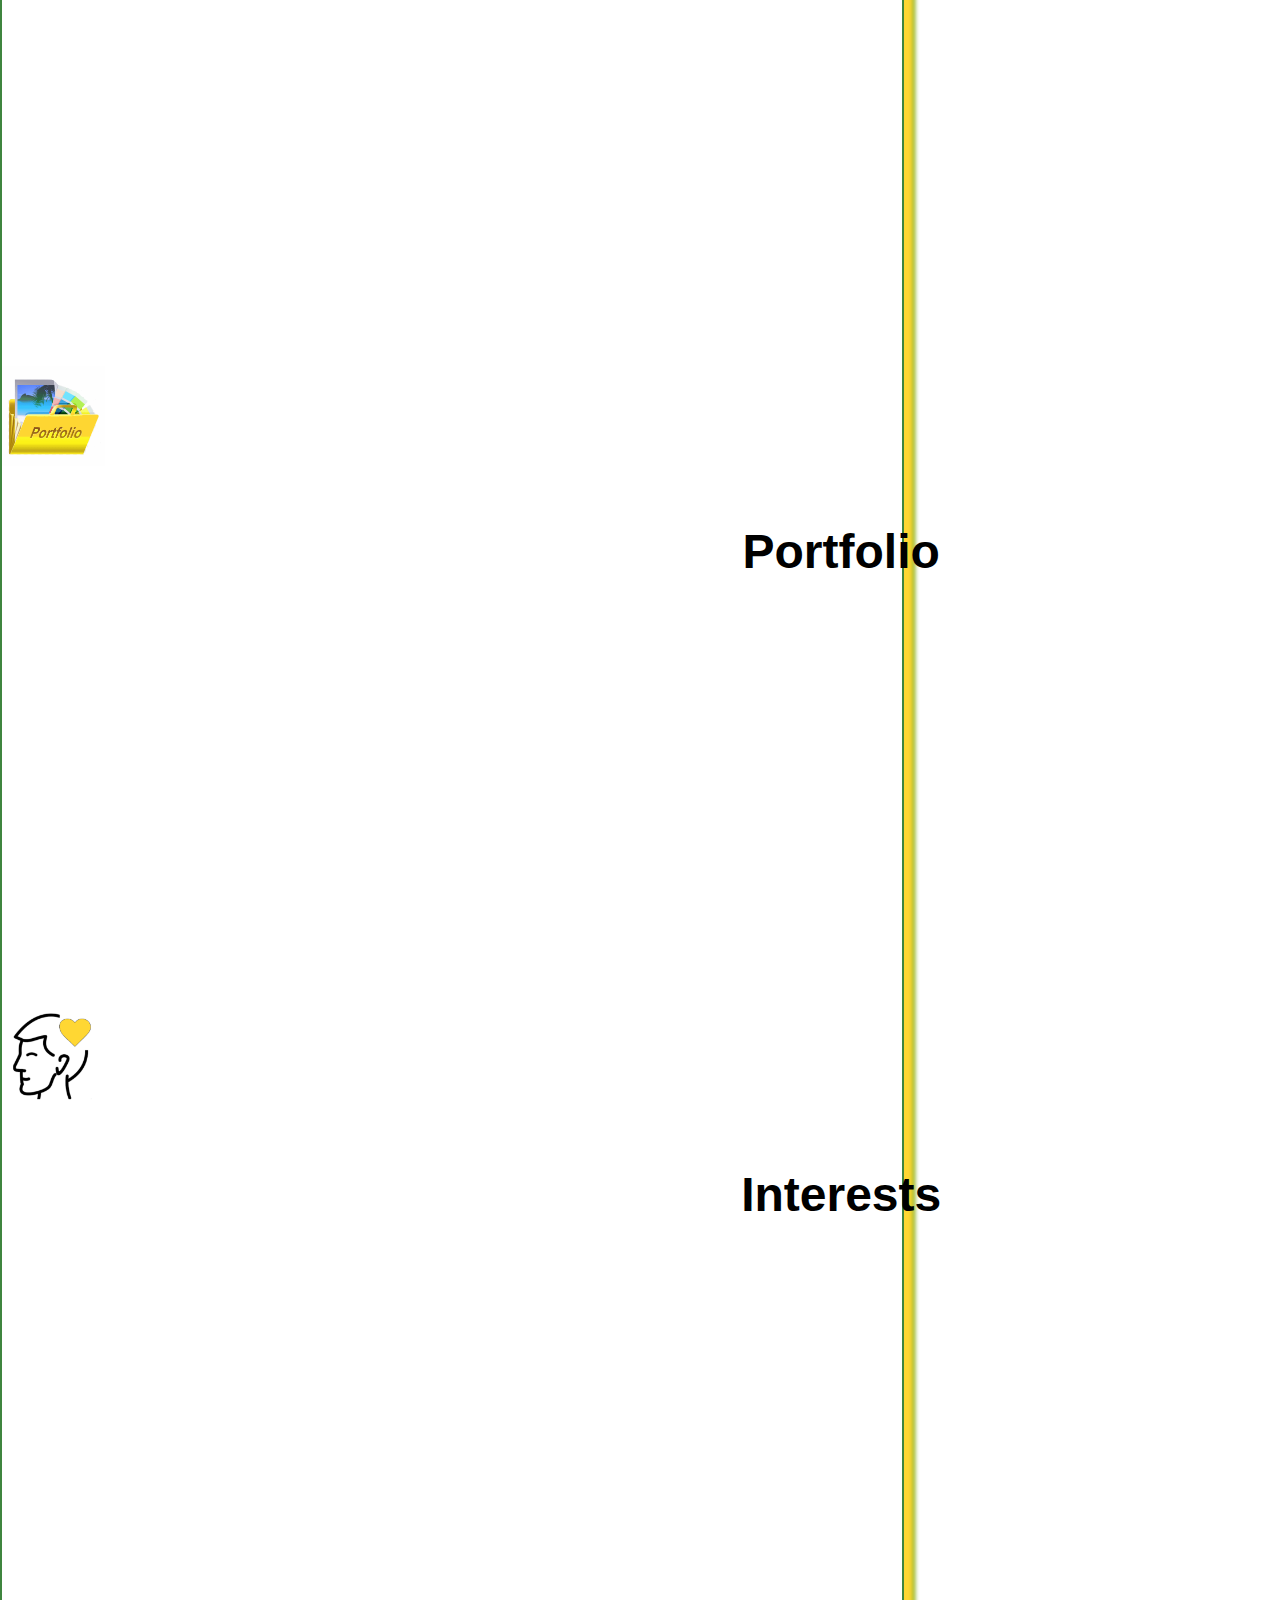
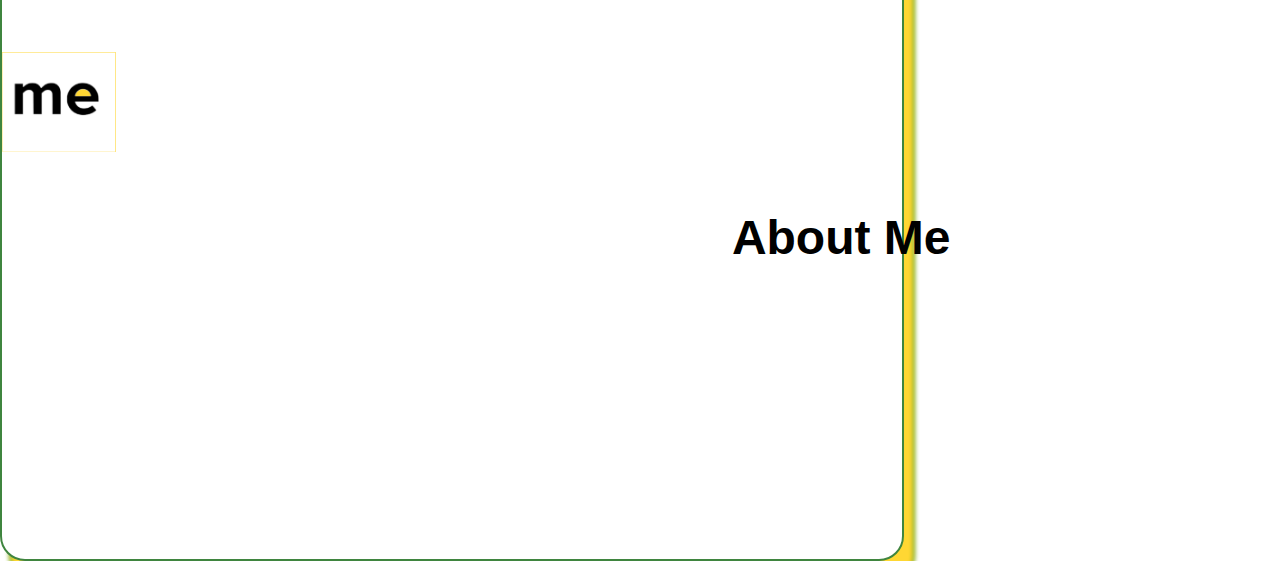
<file: skills.html>
<!doctype html>
<html lang="en">
  <head>
    <meta charset="utf-8">
    <meta name="viewport" content="width=device-width, initial-scale=1">
    <title>David Lynch - Web Developer</title>
    <link href='https://fonts.googleapis.com/css?family=Satisfy' rel='stylesheet'>
    <link rel="stylesheet" href="./css/styles.css">
    <link href="https://cdn.jsdelivr.net/npm/bootstrap@5.3.2/dist/css/bootstrap.min.css" rel="stylesheet" integrity="sha384-T3c6CoIi6uLrA9TneNEoa7RxnatzjcDSCmG1MXxSR1GAsXEV/Dwwykc2MPK8M2HN" crossorigin="anonymous">
  </head>
  <body>
    <div class="container text-center">

      <!-- -------------------------Row 1 ------------------- -->

      <div class="row">
        <div class="col-sm-12 col-md-6 col-lg-6 col-xl-6">

          <div class="main item">
            <div class="containerbox">
              <h1>David Lynch</h1>
              <h2>Web Developer</h2>
              <br />
              <div class="bigtitle"><img src="./images/skills.gif" alt="Additional Skills" height="100px"> More Skills</div><br />
            </div>
          </div>

        </div>

        <div class="col-sm-12 col-md-6 col-lg-6 col-xl-6">
          <div class="myface item">
            <img src="./images/david.jpg" alt="David Lynch - Web Developer" class="img-fluid" width="200px">
        </div>
        </div>
      </div>

      <!-- ------------------------- HR ------------------- -->

      <div class="row">
        <div class="col-12"><div class="hrline"></div></div>
     </div>

      <!-- -------------------------Row 2 ------------------- -->

      <div class="row">

        <div class="col-sm-12 col-md-4 col-lg-4 col-xl-4">
          <div class="iterests">
             <img src="./images/it.png" alt="Information Technology" width="250px" style="float: left;">
             <h4>IT</h4><p>
              Networks &amp; Cyber Sec<br />
              Operating Systems<br />
              Office/Google docs<br />
              Windows Server/admin<br />
              Windows 98/10/11
          </div>
        </div>

        <div class="col-sm-12 col-md-4 col-lg-4 col-xl-4">
          <div class="iterests">
             <img src="./images/driver.png" alt="Driving Licence" width="250px" style="float: left;">
             <h4>Driver</h4>
             <p>
              Full driving licence<br />
              Accident free<br />
              Own Transport<br />
              </p>
          </div>
        </div>

        <div class="col-sm-12 col-md-4 col-lg-4 col-xl-4">
          <div class="iterests">
             <img src="./images/teamplayer.png" alt="Team Player" width="240px" style="float: left;">
             <h4>Team Player</h4><p>I am a motivated team player, organised and responsible
               with great attention to detail.</p>
          </div>
        </div>

      </div>


      <!-- ------------------------- HR ------------------- -->

      <div class="row">
        <div class="col-12"><div class="hrline"></div></div>
     </div>

     
     

   <!-- -------------------------Row 4 ------------------- -->

   <div class="row">
    <div class="col additional">Additional Information</div>
  </div>

   <!-- -------------------------Row 5 ------------------- -->

   <div class="row">

     <div class="col-sm-12 col-md-3 col-lg-3 col-xl-3"> 
          <a href="./index.html" target="_new"><img src="./images/home.gif" alt="Portfolio" height="100px"></a><br />
          <h4>Home</h4><br />
     </div>

    <div class="col-sm-12 col-md-3 col-lg-3 col-xl-3"> 
      <a href="./portfolio.html" target="_self"><img src="./images/portfolio.gif" alt="Portfolio" height="100px"></a><br />
      <h4>Portfolio</h4><br />
    </div>

     <div class="col-sm-12 col-md-3 col-lg-3 col-xl-3"> 
      <a href="./interests.html" target="_self"><img src="./images/interests.gif" alt="Interests" height="100px"></a><br />
      <h4>Interests</h4><br />
    </div>

    <div class="col-sm-12 col-md-3 col-lg-3 col-xl-3"> 
      <a href="./aboutme.html" target="_self"><img src="./images/aboutme.png" alt="About Me" height="100px"></a><br />
      <h4>About Me</h4><br />
    </div>

    </div>

    <script src="https://cdn.jsdelivr.net/npm/bootstrap@5.3.2/dist/js/bootstrap.bundle.min.js" integrity="sha384-C6RzsynM9kWDrMNeT87bh95OGNyZPhcTNXj1NW7RuBCsyN/o0jlpcV8Qyq46cDfL" crossorigin="anonymous"></script>
  </body>
</html>
</file>
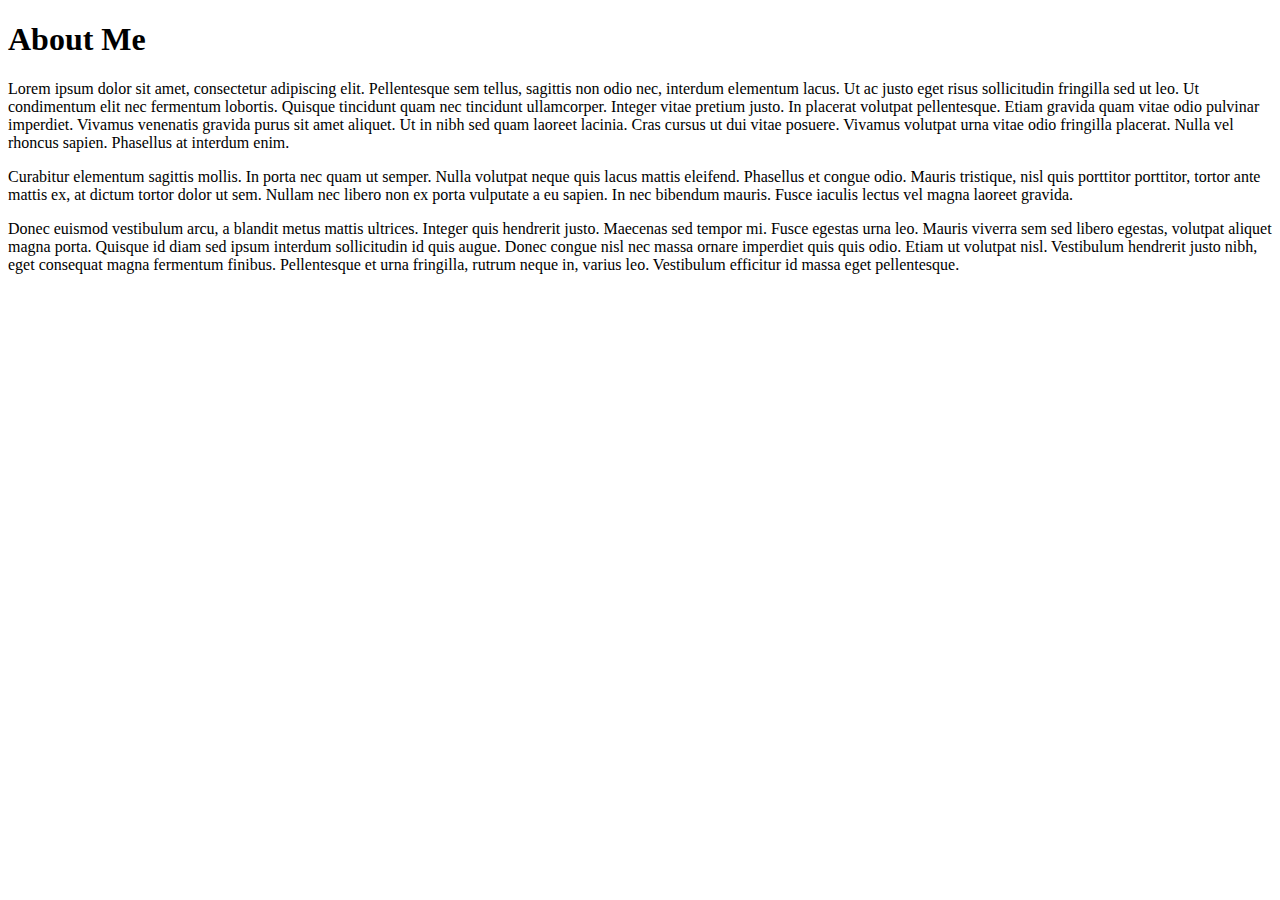
<file: public/about.html>
<!DOCTYPE html>
<html lang="en">
<head>
    <meta charset="UTF-8">
    <meta name="viewport" content="width=device-width, initial-scale=1.0">
    <title>David Lynch Web Developer</title>

</head>
<body>

<h1>About Me</h1>
<p>Lorem ipsum dolor sit amet, consectetur adipiscing elit. Pellentesque sem tellus, sagittis non odio nec, interdum
  elementum lacus. Ut ac justo eget risus sollicitudin fringilla sed ut leo. Ut condimentum elit nec fermentum lobortis.
  Quisque tincidunt quam nec tincidunt ullamcorper. Integer vitae pretium justo. In placerat volutpat pellentesque.
  Etiam
  gravida quam vitae odio pulvinar imperdiet. Vivamus venenatis gravida purus sit amet aliquet. Ut in nibh sed quam
  laoreet lacinia. Cras cursus ut dui vitae posuere. Vivamus volutpat urna vitae odio fringilla placerat. Nulla vel
  rhoncus sapien. Phasellus at interdum enim.</p>

<p>Curabitur elementum sagittis mollis. In porta nec quam ut semper. Nulla volutpat neque quis lacus mattis eleifend.
  Phasellus et congue odio. Mauris tristique, nisl quis porttitor porttitor, tortor ante mattis ex, at dictum tortor
  dolor
  ut sem. Nullam nec libero non ex porta vulputate a eu sapien. In nec bibendum mauris. Fusce iaculis lectus vel magna
  laoreet gravida.</p>

<p>Donec euismod vestibulum arcu, a blandit metus mattis ultrices. Integer quis hendrerit justo. Maecenas sed tempor mi.
  Fusce egestas urna leo. Mauris viverra sem sed libero egestas, volutpat aliquet magna porta. Quisque id diam sed ipsum
  interdum sollicitudin id quis augue. Donec congue nisl nec massa ornare imperdiet quis quis odio. Etiam ut volutpat
  nisl. Vestibulum hendrerit justo nibh, eget consequat magna fermentum finibus. Pellentesque et urna fringilla, rutrum
  neque in, varius leo. Vestibulum efficitur id massa eget pellentesque.</p>

   
</body>
</html>
</file>
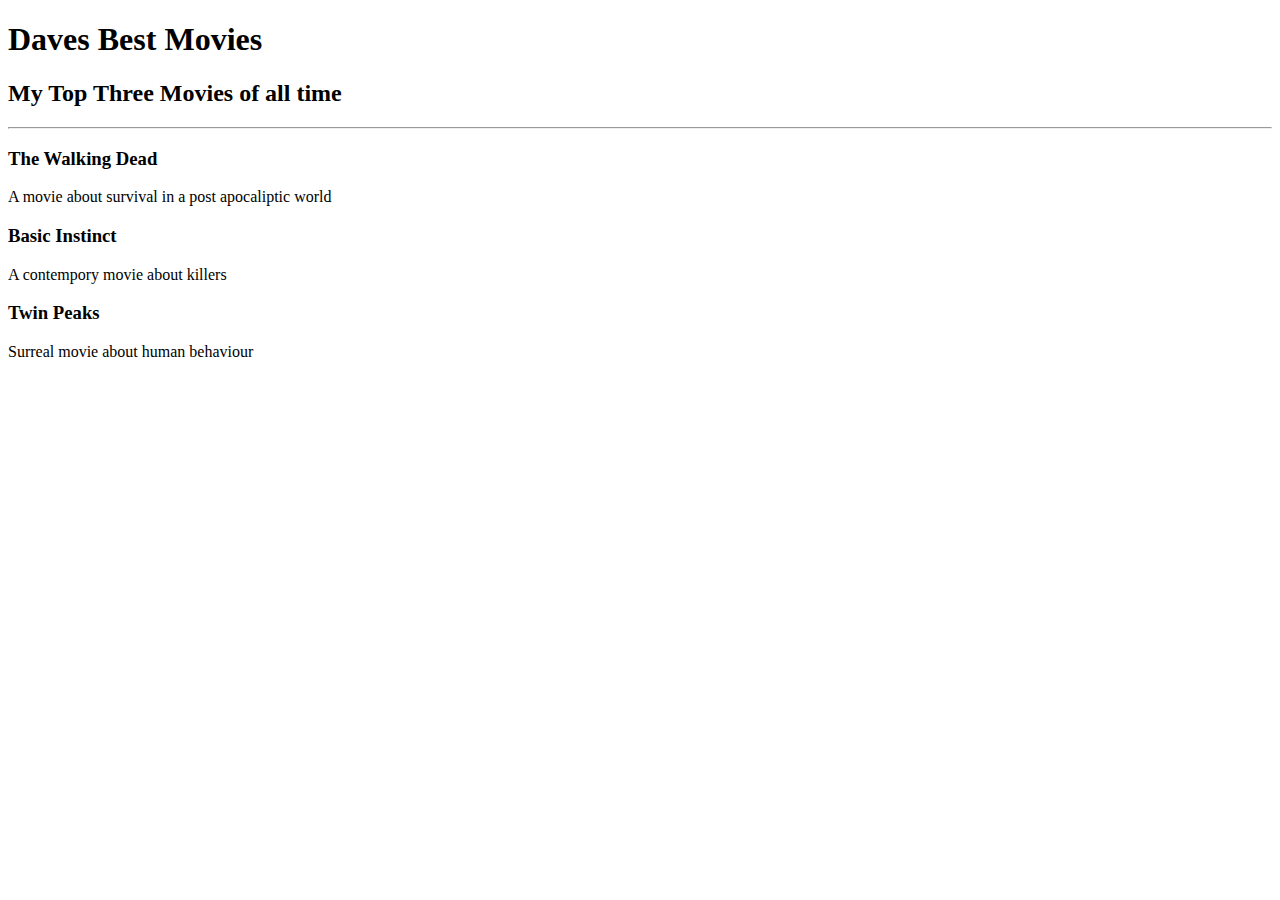
<file: public/movie-ranking.html>
<!DOCTYPE html>
<html lang="en">
<head>
    <meta charset="UTF-8">
    <meta name="viewport" content="width=device-width, initial-scale=1.0">
    <title>David Lynch Web Developer</title>

</head>
<body>

    <h1>Daves Best Movies</h1>

    <h2>My Top Three Movies of all time</h2>
    
    <hr />
    
    <h3>The Walking Dead</h3>
    <p>A movie about survival in a post apocaliptic world</p>
    
    <h3>Basic Instinct</h3>
    <p>A contempory movie about killers</p>
    
    <h3>Twin Peaks</h3>
    <p>Surreal movie about human behaviour</p>
    
</body>
</html>
</file>
<file: css/styles.css>
* {
  margin: 0;
}

body {
  margin: 0;
  font-size: 16em;
  font-weight: bolder;
  font-family: Verdana, Geneva, Tahoma, sans-serif;
}

p {
  text-align: left;
}

li {
  text-align: left;
}

h1 {
  text-align: left;
  font-size: 14rem;
  margin-top: 10px;
  text-shadow: #FFD733 30px 10px;
}

h2 {
  text-align: left;
  padding: 10px 0 10px 0;
  font-size: 8rem;
}

h3 {
  text-align: left;
  font-size: 6rem;
  padding: 10px 0 10px 0;
}

h4 {
  text-align: center;
  font-size: 3rem;
}

h5 {
  text-align: left;
  font-size: 3rem;
  padding: 0;
  margin: 0;
}

.bigtitle {
  text-align: left;
  font-size: 2.5rem;
  font-family: 'Satisfy' , sans-serif;
  margin-top: 10px;
  text-shadow: lightgray 20px 20px 2px;
}

.additional {
  text-align: center;
  font-size: 2.50rem;
  color: darkgreen;
  font-family: 'Satisfy' , sans-serif;
  margin: 20px 0 20px 0;
}

.interests {
  position: relative;
  margin-left: 10px;
  display: block;
  max-width: 290px;
}

.container {
  margin: 0;
  display: grid;
  margin-top: 5px;
  width: 100vh;
  background-color: white;
  border: 2px solid rgb(63, 133, 63);
  border-radius: 25px;
  box-shadow: 10px 20px 5px #FFD733 , 10px 20px 5px green;
}

.myface {
  padding: 10px;
  height: 220px;
}

.containerbox {
  max-width: 300px;
  text-align: left;
}

.main {
  padding: 0px;
  margin-left: 0px;
}

.item {
  padding: 10px;
  display: flex;
  flex-direction: column;
  justify-content: center;
  align-items: center;
}
.img-fluid {
  max-width: 250px;
  height: fit-content;
  margin: 0;
}

.hrline {
  height:2px;
  width: 97%;
  margin-bottom: 10px;
  background-color: green;
  margin: 10px 0 10px 0;
}



.flexrow {
  display: flex;
  flex-direction: row;
  align-items: center;
  justify-content: center;
}
</file>
